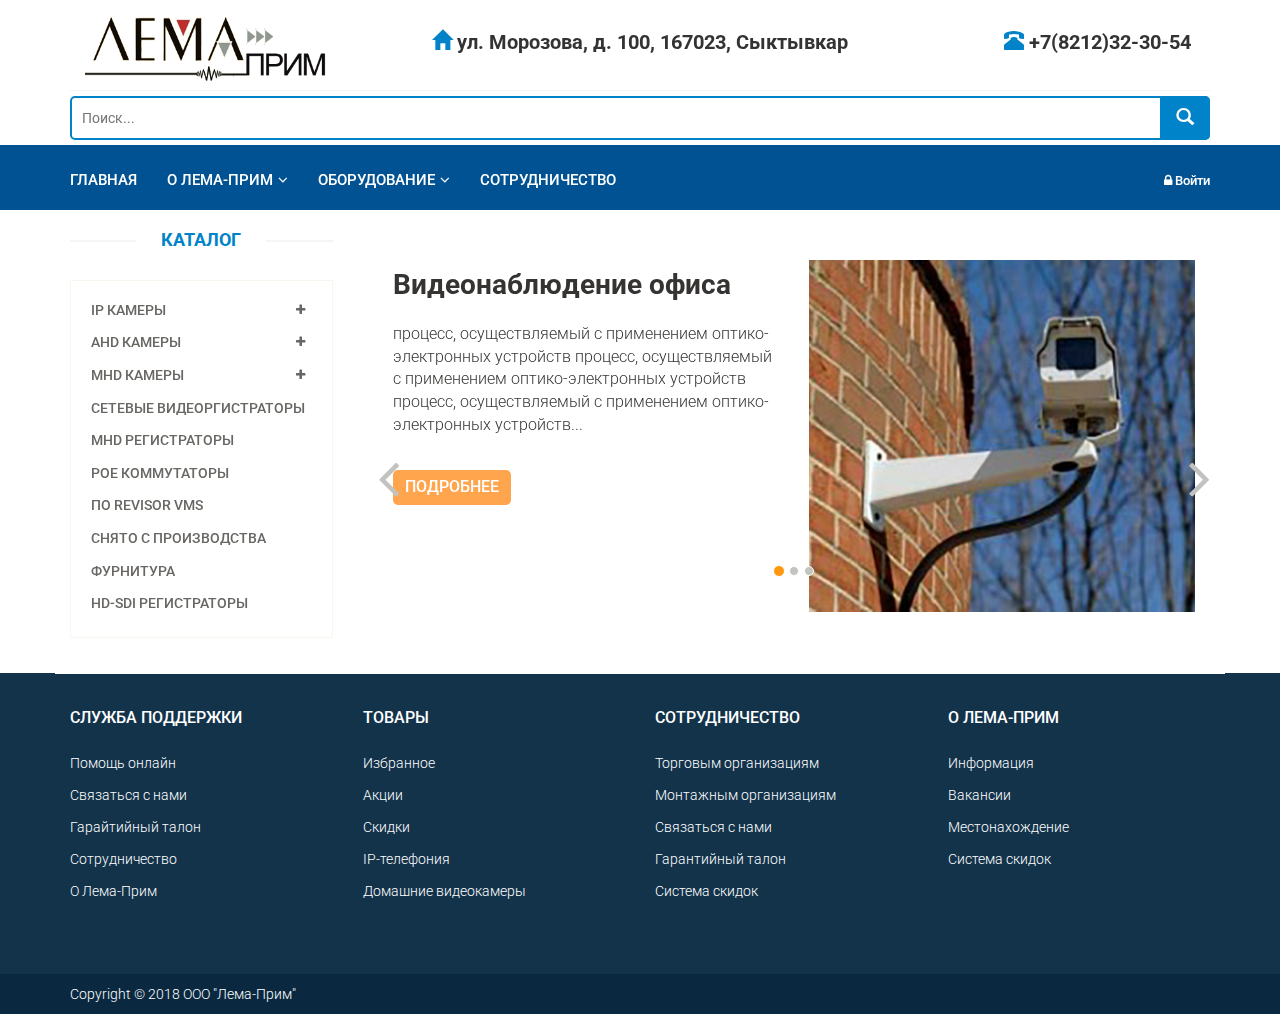
<file: index.html>
<!DOCTYPE html>
<html lang="ru">
<head>
    <meta charset="utf-8">
    <meta name="viewport" content="width=device-width, initial-scale=1.0">
    <meta name="description" content="">
    <meta name="author" content="">
    <title>Главная | ООО "Лема-Прим"</title>
    <link href="css/bootstrap.min.css" rel="stylesheet">
    <link href="css/font-awesome.min.css" rel="stylesheet">
    <link href="css/prettyPhoto.css" rel="stylesheet">
    <link href="css/price-range.css" rel="stylesheet">
    <link href="css/animate.css" rel="stylesheet">
	<link href="css/main.css" rel="stylesheet">
	<link href="css/responsive.css" rel="stylesheet">
	<link href="css/css.css" rel="stylesheet">
    <!--[if lt IE 9]>
    <script src="js/html5shiv.js"></script>
    <script src="js/respond.min.js"></script>
    <![endif]-->       
    <link rel="shortcut icon" href="images/ico/favicon.ico">

</head><!--/head-->

<body>
	<header id="header"><!--header-->

		
		<div class="header-middle"><!--header-middle-->
			<div class="container">
				<div class="row">
					<div class="col-sm-12 col-md-3 col-lg-3 col-xs-12">
							<div class="logo outer">
								<div class="inner">
									<div class="block">
										<a href="index.html"><img src="images/img/obraz4.png" class="image" alt="" /></a>
									</div>
							</div>
						</div>
					</div>
						<div class="col-sm-7 col-md-5 col-lg-6 col-xs-12">
							<div class="center_text_header">
								<div class="outer">
									<div class="inner header_text_address">
										<p><span class="glyphicon glyphicon-home glyphicon-color"></span>
											 ул. Морозова, д. 100, 167023, Сыктывкар
										</p>
									</div>
								</div>
							</div>
						</div>
					<div class="col-sm-5 col-md-4 col-lg-3 col-xs-12">
						<div class="right_text_header">
							<div class="outer">
								<div class="inner header_phone">

									<p><span class="glyphicon glyphicon-phone-alt glyphicon-color"></span> +7(8212)32-30-54</p>

								</div>
							</div>
						</div>
					</div>
			</div>
			</div>
		</div><!--/header-middle-->
		<!-- Поиск-->
		<div class="header-bottom-searh">
			<div class="container">
				<div class="row">

					<div class="col-lg-12">
						<form class="searh_form">
							<input type="text" placeholder="Поиск..." class="searh_input">
							<button type="submit" class="searh_button  btn-lg">
                                <span class="glyphicon glyphicon-search glyphicon-color-search"></span>
                            </button>
						</form>
					</div>
				</div>
			</div>
		</div>
		<!-- Конец Поиска-->

        <div class="header-bottom"><!--header-bottom-->
            <div class="container">
                <div class="row">
                    <div class="col-sm-11  col-xs-11">

                        <div class="navbar-header ">
                            <button type="button" class="navbar-toggle" data-toggle="collapse" data-target=".navbar-collapse">
                                <span class="sr-only">Toggle navigation</span>
                                <span class="icon-bar"></span>
                                <span class="icon-bar"></span>
                                <span class="icon-bar"></span>
                            </button>
                        </div>
                        <div class="mainmenu pull-left">
                            <ul class="nav navbar-nav collapse navbar-collapse">
                                <li><a href="index.html">Главная</a></li>
                                <li class="dropdown"><a href="index.html">О Лема-Прим<i class="fa fa-angle-down"></i></a>
                                    <ul role="menu" class="sub-menu">
                                        <li><a href="#">Новости</a></li>
                                        <li><a href="#">Рассылка</a></li>
                                        <li><a href="#">Контакты</a></li>
                                        <li><a href="#">Вакансии</a></li>
                                    </ul>
                                </li>
                                <li class="dropdown"><a href="index.html">Оборудование<i class="fa fa-angle-down"></i></a>
                                    <ul role="menu" class="sub-menu">
                                        <li><a href="index.html">Видеонаблюдение</a></li>
                                    </ul>
                                </li>
                                <li><a href="index.html">Сотрудничество</a>
                                </li>

                            </ul>
                        </div>

                    </div>
                    <div class="col-sm-1 col-xs-1">


                        <div class="pull-right lock">
                            <a href="#"><i class="fa fa-lock"></i> Войти</a>
                        </div>

                        </div>
                    </div>
                </div>
            </div>
        </div><!--/header-bottom-->

		<!--/header-bottom-->

	</header><!--/header-->
	

	
	<section>
		<div class="content-bottom">
		<div class="container">
			<div class="row">
                <div class="container">
                    <div class="row">
                <div class="col-lg-12"><h2></h2></div>
                    </div>
                </div>
				<div class="col-sm-3">
					<div class="left-sidebar">
						<h2>Каталог</h2>
						<div class="panel-group category-products" id="accordian"><!--category-productsr-->
							<div class="panel panel-default">
								<div class="panel-heading">
									<h4 class="panel-title">
										<a data-toggle="collapse" data-parent="#accordian" href="#sportswear">
											<span class="badge pull-right"><i class="fa fa-plus"></i></span>
											IP камеры
										</a>
									</h4>
								</div>
								<div id="sportswear" class="panel-collapse collapse">
									<div class="panel-body">
										<ul>
											<li><a href="#">IP-камеры 1,3MP</a></li>
											<li><a href="#">IP-камеры 2MP </a></li>
											<li><a href="#">IP-камеры 4MP </a></li>
										</ul>
									</div>
								</div>
							</div>
							<div class="panel panel-default">
								<div class="panel-heading">
									<h4 class="panel-title">
										<a data-toggle="collapse" data-parent="#accordian" href="#mens">
											<span class="badge pull-right"><i class="fa fa-plus"></i></span>
											AHD камеры
										</a>
									</h4>
								</div>
								<div id="mens" class="panel-collapse collapse">
									<div class="panel-body">
										<ul>
											<li><a href="#">Full HD 1080P</a></li>
											<li><a href="#">5 Мп</a></li>
                                        </ul>
									</div>
								</div>
							</div>

							<div class="panel panel-default">
								<div class="panel-heading">
									<h4 class="panel-title">
										<a data-toggle="collapse" data-parent="#accordian" href="#womens">
											<span class="badge pull-right"><i class="fa fa-plus"></i></span>
											MHD камеры
										</a>
									</h4>
								</div>
								<div id="womens" class="panel-collapse collapse">
									<div class="panel-body">
										<ul>
											<li><a href="#">MHD 1080P</a></li>
											<li><a href="#">Технология MHD</a></li>
											<li><a href="#">MHD 5 Мп</a></li>
										</ul>
									</div>
								</div>
							</div>
							<div class="panel panel-default">
								<div class="panel-heading">
									<h4 class="panel-title"><a href="#">Сетевые видеоргистраторы</a></h4>
								</div>
							</div>
							<div class="panel panel-default">
								<div class="panel-heading">
									<h4 class="panel-title"><a href="#">MHD регистраторы</a></h4>
								</div>
							</div>
							<div class="panel panel-default">
								<div class="panel-heading">
									<h4 class="panel-title"><a href="#">PoE коммутаторы</a></h4>
								</div>
							</div>
							<div class="panel panel-default">
								<div class="panel-heading">
									<h4 class="panel-title"><a href="#">ПО Revisor VMS</a></h4>
								</div>
							</div>
							<div class="panel panel-default">
								<div class="panel-heading">
									<h4 class="panel-title"><a href="#">Снято с производства</a></h4>
								</div>
							</div>
							<div class="panel panel-default">
								<div class="panel-heading">
									<h4 class="panel-title"><a href="#">Фурнитура</a></h4>
								</div>
							</div>
							<div class="panel panel-default">
								<div class="panel-heading">
									<h4 class="panel-title"><a href="#">HD-SDI регистраторы</a></h4>
								</div>
							</div>
						</div><!--/category-products-->






					</div>
				</div>

				<div class="col-sm-9 padding-right">
					<div class="features_items"><!--features_items-->
						<h2 class="title text-center"></h2>
						<section id="slider"><!--slider-->

									<div class="col-sm-12">
										<div id="slider-carousel" class="carousel slide" data-ride="carousel">
											<ol class="carousel-indicators">
												<li data-target="#slider-carousel" data-slide-to="0" class="active"></li>
												<li data-target="#slider-carousel" data-slide-to="1"></li>
												<li data-target="#slider-carousel" data-slide-to="2"></li>
											</ol>

											<div class="carousel-inner">
												<div class="item active">
													<div class="col-sm-6">

														<h2>Видеонаблюдение офиса</h2>
														<p>процесс, осуществляемый с применением оптико-электронных устройств процесс, осуществляемый с применением оптико-электронных устройств процесс, осуществляемый с применением оптико-электронных устройств... </p>
														<button type="button" class="btn btn-default get">ПОДРОБНЕЕ</button>
													</div>
													<div class="col-sm-6">
														<img src="images/img/pic1.jpg" class="girl img-responsive" alt="" />

													</div>
												</div>
												<div class="item">
													<div class="col-sm-6">

														<h2>100% гарантия качества</h2>
														<p>процесс, осуществляемый с применением оптико-электронных устройств... </p>
														<button type="button" class="btn btn-default get">ПОДРОБНЕЕ</button>
													</div>
													<div class="col-sm-6">
														<img src="images/img/pic2.jpg" class="girl img-responsive" alt="" />

													</div>
												</div>

												<div class="item">
													<div class="col-sm-6">

														<h2>Лучшие системы</h2>
														<p>процесс, осуществляемый с применением оптико-электронных устройств...</p>
														<button type="button" class="btn btn-default get">ПОДРОБНЕЕ</button>
													</div>
													<div class="col-sm-6">
														<img src="images/img/pic3.jpg" class="girl img-responsive" alt="" />

													</div>
												</div>

											</div>

											<a href="#slider-carousel" class="left control-carousel hidden-xs" data-slide="prev">
												<i class="fa fa-angle-left"></i>
											</a>
											<a href="#slider-carousel" class="right control-carousel hidden-xs" data-slide="next">
												<i class="fa fa-angle-right"></i>
											</a>
										</div>

									</div>

						</section><!--/slider-->

					</div><!--features_items-->



				</div>

			</div>
		</div>
		</div>
	</section>


	<footer id="footer"><!--Footer-->

		
		<div class="footer-widget">
			<div class="container">
				<div class="row">
					<div class="col-sm-3 col-lg-3">
						<div class="single-widget">
							<h2>Служба поддержки</h2>
							<ul class="nav nav-pills nav-stacked">
								<li><a href="#">Помощь онлайн</a></li>
								<li><a href="#">Связаться с нами</a></li>
								<li><a href="#">Гарайтийный талон</a></li>
								<li><a href="#">Сотрудничество</a></li>
								<li><a href="#">О Лема-Прим</a></li>
							</ul>
						</div>
					</div>
					<div class="col-sm-3 col-lg-3">
						<div class="single-widget">
							<h2>Товары</h2>
							<ul class="nav nav-pills nav-stacked">
								<li><a href="#">Избранное</a></li>
								<li><a href="#">Акции</a></li>
								<li><a href="#">Скидки</a></li>
								<li><a href="#">IP-телефония</a></li>
								<li><a href="#">Домашние видеокамеры</a></li>
							</ul>
						</div>
					</div>
					<div class="col-sm-3 col-lg-3">
						<div class="single-widget">
							<h2>Сотрудничество</h2>
							<ul class="nav nav-pills nav-stacked">
								<li><a href="#">Торговым организациям</a></li>
								<li><a href="#">Монтажным организациям</a></li>
								<li><a href="#">Связаться с нами</a></li>
								<li><a href="#">Гарантийный талон</a></li>
								<li><a href="#">Система скидок</a></li>
							</ul>
						</div>
					</div>
					<div class="col-sm-3 col-lg-3">
						<div class="single-widget">
							<h2>О Лема-Прим</h2>
							<ul class="nav nav-pills nav-stacked">
								<li><a href="#">Информация</a></li>
								<li><a href="#">Вакансии</a></li>
								<li><a href="#">Местонахождение</a></li>
								<li><a href="#">Система скидок</a></li>

							</ul>
						</div>
					</div>

					
				</div>
			</div>
		</div>
		
		<div class="footer-bottom">
			<div class="container">
				<div class="row">
					<p class="pull-left">Copyright © 2018 ООО "Лема-Прим"</p>

				</div>
			</div>
		</div>
		
	</footer><!--/Footer-->
	

  
    <script src="js/jquery.js"></script>
	<script src="js/bootstrap.min.js"></script>
	<script src="js/jquery.scrollUp.min.js"></script>
	<script src="js/price-range.js"></script>
    <script src="js/jquery.prettyPhoto.js"></script>
    <script src="js/main.js"></script>
</body>
</html>
</file>
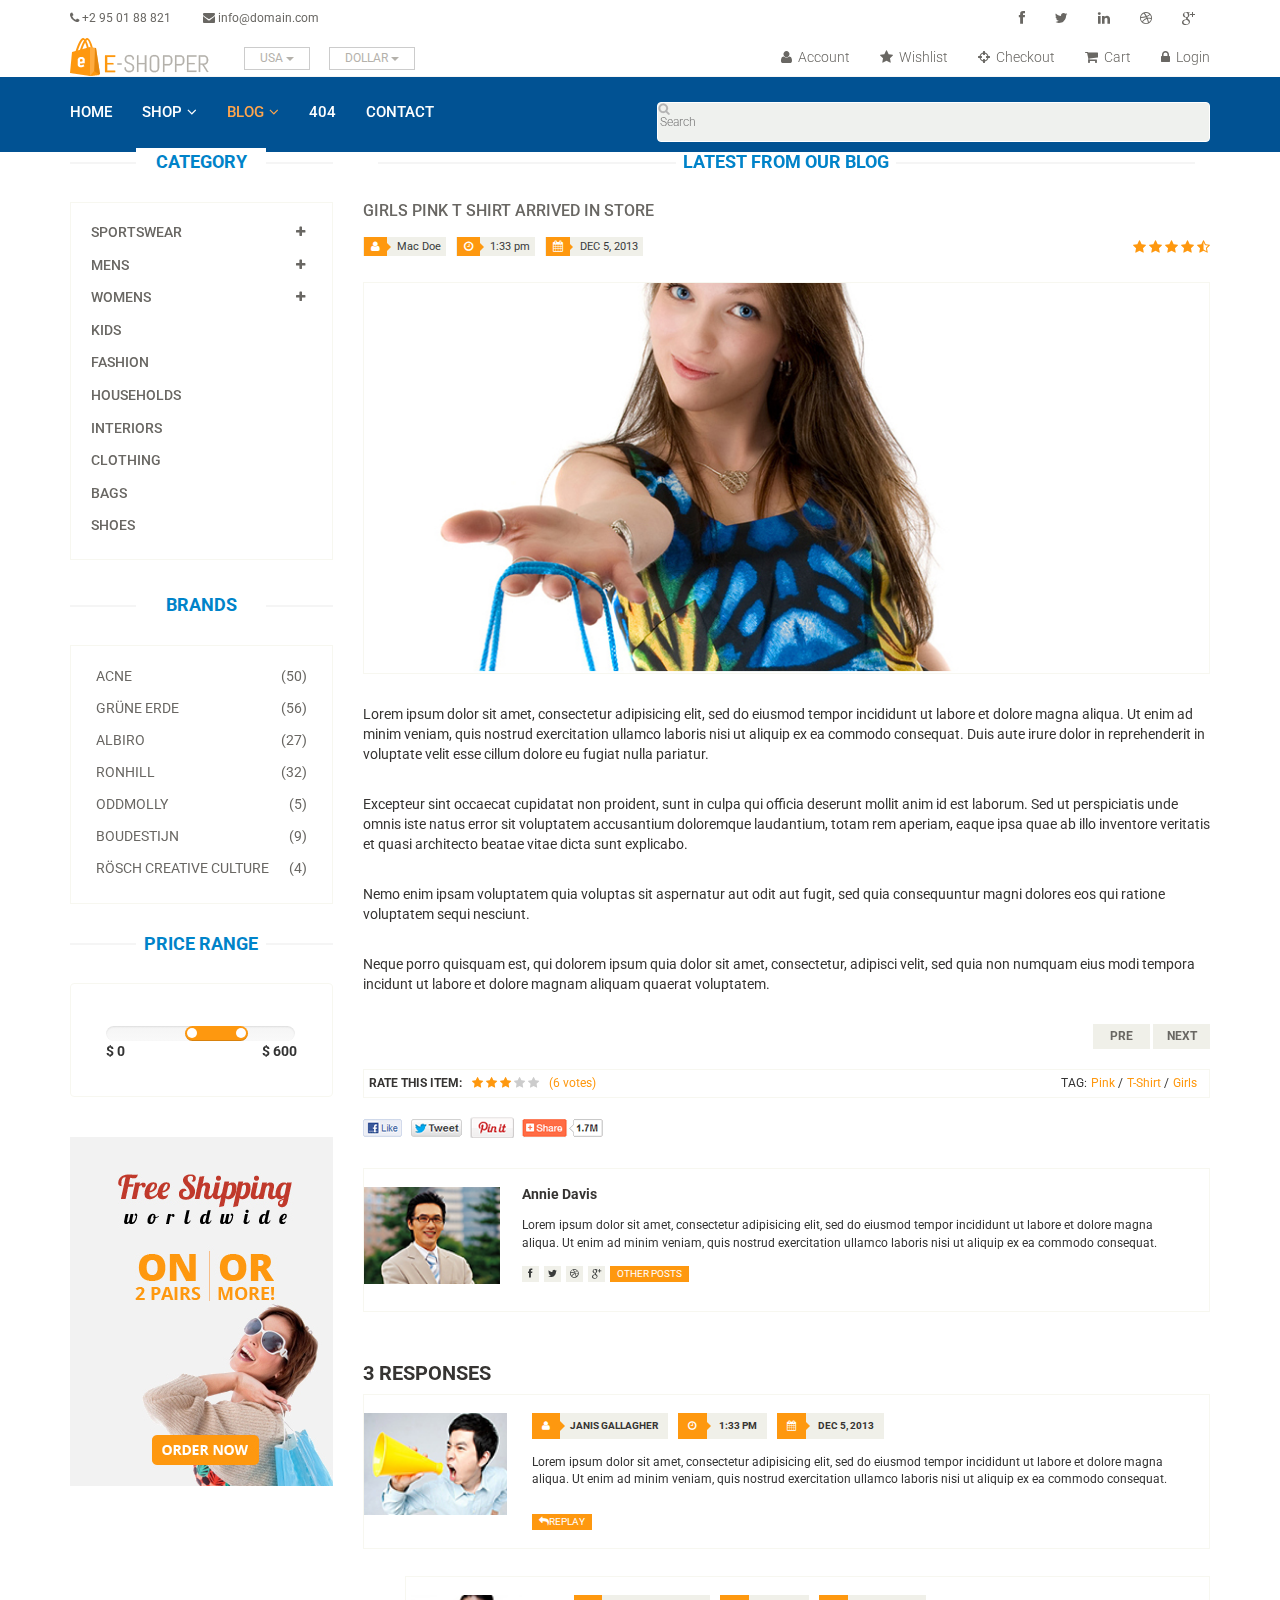
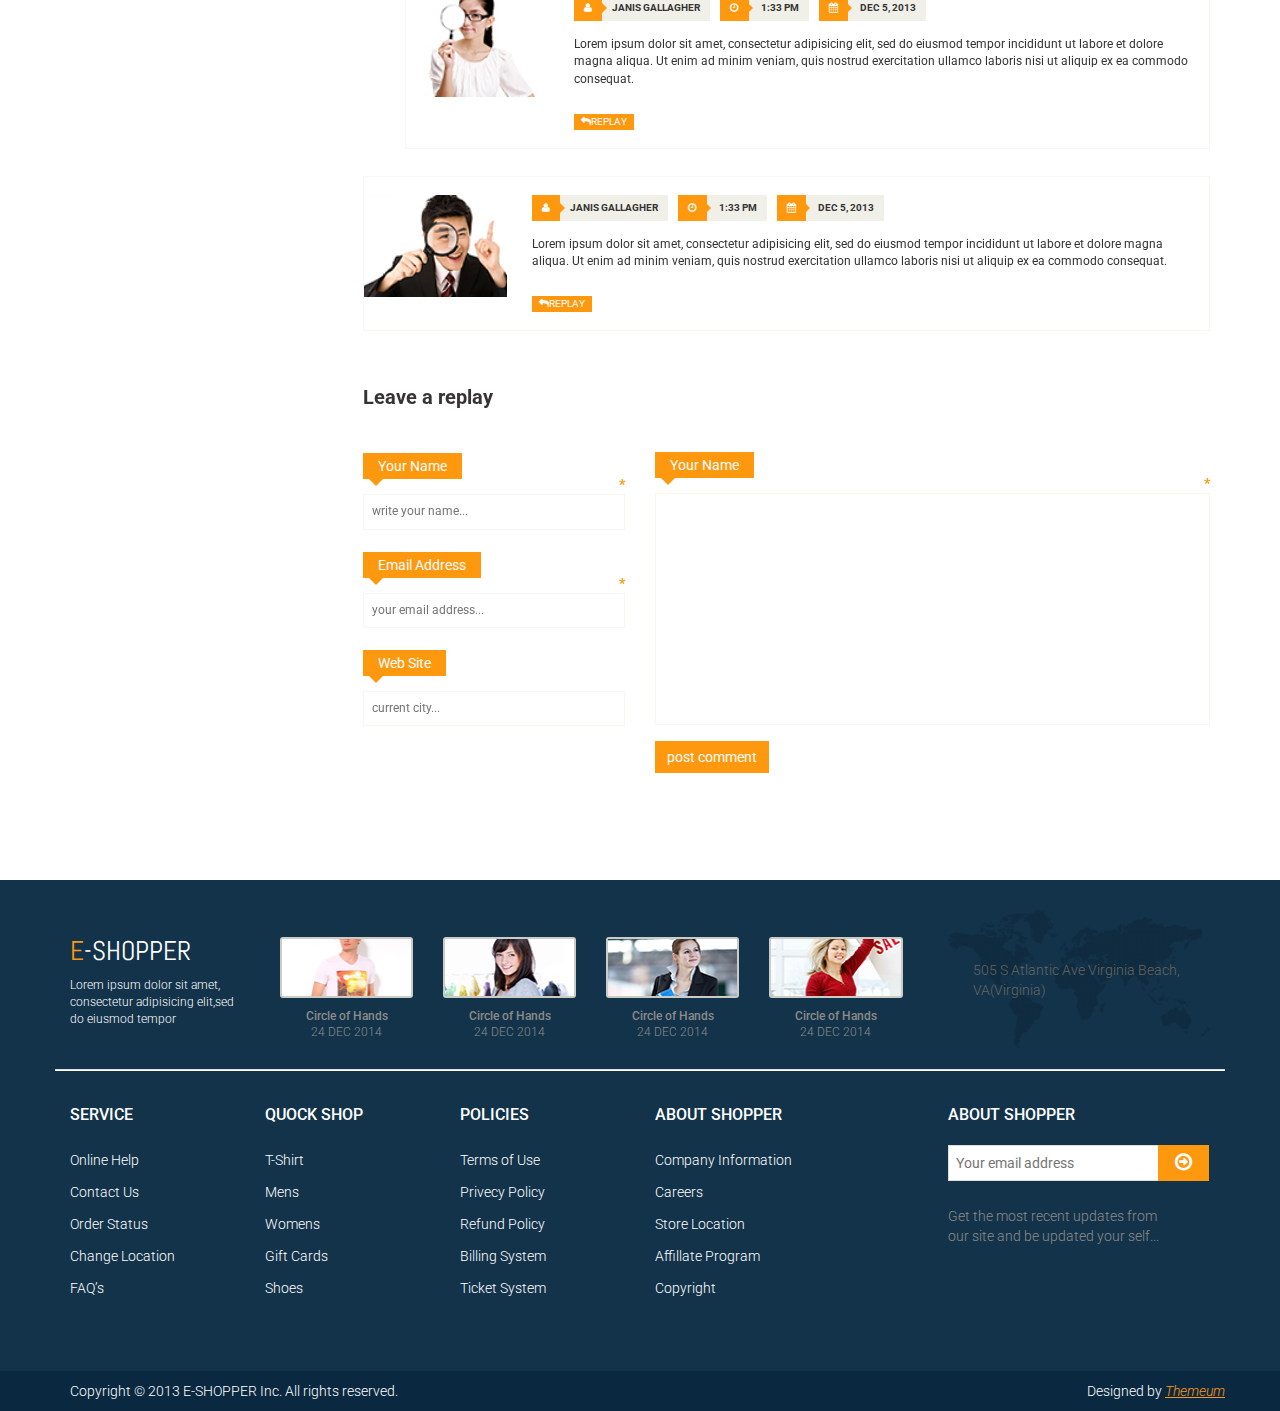
<file: blog-single.html>
<!DOCTYPE html>
<html lang="en">
<head>
    <meta charset="utf-8">
    <meta name="viewport" content="width=device-width, initial-scale=1.0">
    <meta name="description" content="">
    <meta name="author" content="">
    <title>Blog Single | E-Shopper</title>
    <link href="css/bootstrap.min.css" rel="stylesheet">
    <link href="css/font-awesome.min.css" rel="stylesheet">
    <link href="css/prettyPhoto.css" rel="stylesheet">
    <link href="css/price-range.css" rel="stylesheet">
    <link href="css/animate.css" rel="stylesheet">
	<link href="css/main.css" rel="stylesheet">
	<link href="css/responsive.css" rel="stylesheet">
    <!--[if lt IE 9]>
    <script src="js/html5shiv.js"></script>
    <script src="js/respond.min.js"></script>
    <![endif]-->       
    <link rel="shortcut icon" href="images/ico/favicon.ico">
    <link rel="apple-touch-icon-precomposed" sizes="144x144" href="images/ico/apple-touch-icon-144-precomposed.png">
    <link rel="apple-touch-icon-precomposed" sizes="114x114" href="images/ico/apple-touch-icon-114-precomposed.png">
    <link rel="apple-touch-icon-precomposed" sizes="72x72" href="images/ico/apple-touch-icon-72-precomposed.png">
    <link rel="apple-touch-icon-precomposed" href="images/ico/apple-touch-icon-57-precomposed.png">
</head><!--/head-->

<body>
	<header id="header"><!--header-->
		<div class="header_top"><!--header_top-->
			<div class="container">
				<div class="row">
					<div class="col-sm-6">
						<div class="contactinfo">
							<ul class="nav nav-pills">
								<li><a href=""><i class="fa fa-phone"></i> +2 95 01 88 821</a></li>
								<li><a href=""><i class="fa fa-envelope"></i> info@domain.com</a></li>
							</ul>
						</div>
					</div>
					<div class="col-sm-6">
						<div class="social-icons pull-right">
							<ul class="nav navbar-nav">
								<li><a href=""><i class="fa fa-facebook"></i></a></li>
								<li><a href=""><i class="fa fa-twitter"></i></a></li>
								<li><a href=""><i class="fa fa-linkedin"></i></a></li>
								<li><a href=""><i class="fa fa-dribbble"></i></a></li>
								<li><a href=""><i class="fa fa-google-plus"></i></a></li>
							</ul>
						</div>
					</div>
				</div>
			</div>
		</div><!--/header_top-->
		
		<div class="header-middle"><!--header-middle-->
			<div class="container">
				<div class="row">
					<div class="col-sm-4">
						<div class="logo pull-left">
							<a href="index6.html"><img src="images/home/logo.png" alt="" /></a>
						</div>
						<div class="btn-group pull-right">
							<div class="btn-group">
								<button type="button" class="btn btn-default dropdown-toggle usa" data-toggle="dropdown">
									USA
									<span class="caret"></span>
								</button>
								<ul class="dropdown-menu">
									<li><a href="">Canada</a></li>
									<li><a href="">UK</a></li>
								</ul>
							</div>
							
							<div class="btn-group">
								<button type="button" class="btn btn-default dropdown-toggle usa" data-toggle="dropdown">
									DOLLAR
									<span class="caret"></span>
								</button>
								<ul class="dropdown-menu">
									<li><a href="">Canadian Dollar</a></li>
									<li><a href="">Pound</a></li>
								</ul>
							</div>
						</div>
					</div>
					<div class="col-sm-8">
						<div class="shop-menu pull-right">
							<ul class="nav navbar-nav">
								<li><a href=""><i class="fa fa-user"></i> Account</a></li>
								<li><a href=""><i class="fa fa-star"></i> Wishlist</a></li>
								<li><a href="checkout.html"><i class="fa fa-crosshairs"></i> Checkout</a></li>
								<li><a href="cart.html"><i class="fa fa-shopping-cart"></i> Cart</a></li>
								<li><a href="login.html"><i class="fa fa-lock"></i> Login</a></li>
							</ul>
						</div>
					</div>
				</div>
			</div>
		</div><!--/header-middle-->
	
		<div class="header-bottom"><!--header-bottom-->
			<div class="container">
				<div class="row">
					<div class="col-sm-9">
						<div class="navbar-header">
							<button type="button" class="navbar-toggle" data-toggle="collapse" data-target=".navbar-collapse">
								<span class="sr-only">Toggle navigation</span>
								<span class="icon-bar"></span>
								<span class="icon-bar"></span>
								<span class="icon-bar"></span>
							</button>
						</div>
						<div class="mainmenu pull-left">
							<ul class="nav navbar-nav collapse navbar-collapse">
								<li><a href="index6.html">Home</a></li>
								<li class="dropdown"><a href="#">Shop<i class="fa fa-angle-down"></i></a>
                                    <ul role="menu" class="sub-menu">
                                        <li><a href="shop.html">Products</a></li>
										<li><a href="product-details.html">Product Details</a></li> 
										<li><a href="checkout.html">Checkout</a></li> 
										<li><a href="cart.html">Cart</a></li> 
										<li><a href="login.html">Login</a></li> 
                                    </ul>
                                </li> 
								<li class="dropdown"><a href="#" class="active">Blog<i class="fa fa-angle-down"></i></a>
                                    <ul role="menu" class="sub-menu">
                                        <li><a href="blog.html">Blog List</a></li>
										<li><a href="blog-single.html" class="active">Blog Single</a></li>
                                    </ul>
                                </li> 
								<li><a href="404.html">404</a></li>
								<li><a href="contact-us.html">Contact</a></li>
							</ul>
						</div>
					</div>
					<div class="col-sm-3">
						<div class="search_box pull-right">
							<input type="text" placeholder="Search"/>
						</div>
					</div>
				</div>
			</div>
		</div><!--/header-bottom-->
	</header><!--/header-->
	
	<section>
		<div class="container">
			<div class="row">
				<div class="col-sm-3">
					<div class="left-sidebar">
						<h2>Category</h2>
						<div class="panel-group category-products" id="accordian"><!--category-productsr-->
							<div class="panel panel-default">
								<div class="panel-heading">
									<h4 class="panel-title">
										<a data-toggle="collapse" data-parent="#accordian" href="#sportswear">
											<span class="badge pull-right"><i class="fa fa-plus"></i></span>
											Sportswear
										</a>
									</h4>
								</div>
								<div id="sportswear" class="panel-collapse collapse">
									<div class="panel-body">
										<ul>
											<li><a href="">Nike </a></li>
											<li><a href="">Under Armour </a></li>
											<li><a href="">Adidas </a></li>
											<li><a href="">Puma</a></li>
											<li><a href="">ASICS </a></li>
										</ul>
									</div>
								</div>
							</div>
							<div class="panel panel-default">
								<div class="panel-heading">
									<h4 class="panel-title">
										<a data-toggle="collapse" data-parent="#accordian" href="#mens">
											<span class="badge pull-right"><i class="fa fa-plus"></i></span>
											Mens
										</a>
									</h4>
								</div>
								<div id="mens" class="panel-collapse collapse">
									<div class="panel-body">
										<ul>
											<li><a href="">Fendi</a></li>
											<li><a href="">Guess</a></li>
											<li><a href="">Valentino</a></li>
											<li><a href="">Dior</a></li>
											<li><a href="">Versace</a></li>
											<li><a href="">Armani</a></li>
											<li><a href="">Prada</a></li>
											<li><a href="">Dolce and Gabbana</a></li>
											<li><a href="">Chanel</a></li>
											<li><a href="">Gucci</a></li>
										</ul>
									</div>
								</div>
							</div>
							
							<div class="panel panel-default">
								<div class="panel-heading">
									<h4 class="panel-title">
										<a data-toggle="collapse" data-parent="#accordian" href="#womens">
											<span class="badge pull-right"><i class="fa fa-plus"></i></span>
											Womens
										</a>
									</h4>
								</div>
								<div id="womens" class="panel-collapse collapse">
									<div class="panel-body">
										<ul>
											<li><a href="">Fendi</a></li>
											<li><a href="">Guess</a></li>
											<li><a href="">Valentino</a></li>
											<li><a href="">Dior</a></li>
											<li><a href="">Versace</a></li>
										</ul>
									</div>
								</div>
							</div>
							<div class="panel panel-default">
								<div class="panel-heading">
									<h4 class="panel-title"><a href="#">Kids</a></h4>
								</div>
							</div>
							<div class="panel panel-default">
								<div class="panel-heading">
									<h4 class="panel-title"><a href="#">Fashion</a></h4>
								</div>
							</div>
							<div class="panel panel-default">
								<div class="panel-heading">
									<h4 class="panel-title"><a href="#">Households</a></h4>
								</div>
							</div>
							<div class="panel panel-default">
								<div class="panel-heading">
									<h4 class="panel-title"><a href="#">Interiors</a></h4>
								</div>
							</div>
							<div class="panel panel-default">
								<div class="panel-heading">
									<h4 class="panel-title"><a href="#">Clothing</a></h4>
								</div>
							</div>
							<div class="panel panel-default">
								<div class="panel-heading">
									<h4 class="panel-title"><a href="#">Bags</a></h4>
								</div>
							</div>
							<div class="panel panel-default">
								<div class="panel-heading">
									<h4 class="panel-title"><a href="#">Shoes</a></h4>
								</div>
							</div>
						</div><!--/category-products-->
					
						<div class="brands_products"><!--brands_products-->
							<h2>Brands</h2>
							<div class="brands-name">
								<ul class="nav nav-pills nav-stacked">
									<li><a href=""> <span class="pull-right">(50)</span>Acne</a></li>
									<li><a href=""> <span class="pull-right">(56)</span>Grüne Erde</a></li>
									<li><a href=""> <span class="pull-right">(27)</span>Albiro</a></li>
									<li><a href=""> <span class="pull-right">(32)</span>Ronhill</a></li>
									<li><a href=""> <span class="pull-right">(5)</span>Oddmolly</a></li>
									<li><a href=""> <span class="pull-right">(9)</span>Boudestijn</a></li>
									<li><a href=""> <span class="pull-right">(4)</span>Rösch creative culture</a></li>
								</ul>
							</div>
						</div><!--/brands_products-->
						
						<div class="price-range"><!--price-range-->
							<h2>Price Range</h2>
							<div class="well">
								 <input type="text" class="span2" value="" data-slider-min="0" data-slider-max="600" data-slider-step="5" data-slider-value="[250,450]" id="sl2" ><br />
								 <b>$ 0</b> <b class="pull-right">$ 600</b>
							</div>
						</div><!--/price-range-->
						
						<div class="shipping text-center"><!--shipping-->
							<img src="images/home/shipping.jpg" alt="" />
						</div><!--/shipping-->
					</div>
				</div>
				<div class="col-sm-9">
					<div class="blog-post-area">
						<h2 class="title text-center">Latest From our Blog</h2>
						<div class="single-blog-post">
							<h3>Girls Pink T Shirt arrived in store</h3>
							<div class="post-meta">
								<ul>
									<li><i class="fa fa-user"></i> Mac Doe</li>
									<li><i class="fa fa-clock-o"></i> 1:33 pm</li>
									<li><i class="fa fa-calendar"></i> DEC 5, 2013</li>
								</ul>
								<span>
									<i class="fa fa-star"></i>
									<i class="fa fa-star"></i>
									<i class="fa fa-star"></i>
									<i class="fa fa-star"></i>
									<i class="fa fa-star-half-o"></i>
								</span>
							</div>
							<a href="">
								<img src="images/blog/blog-one.jpg" alt="">
							</a>
							<p>
								Lorem ipsum dolor sit amet, consectetur adipisicing elit, sed do eiusmod tempor incididunt ut labore et dolore magna aliqua. Ut enim ad minim veniam, quis nostrud exercitation ullamco laboris nisi ut aliquip ex ea commodo consequat. Duis aute irure dolor in reprehenderit in voluptate velit esse cillum dolore eu fugiat nulla pariatur.</p> <br>

							<p>
								Excepteur sint occaecat cupidatat non proident, sunt in culpa qui officia deserunt mollit anim id est laborum. Sed ut perspiciatis unde omnis iste natus error sit voluptatem accusantium doloremque laudantium, totam rem aperiam, eaque ipsa quae ab illo inventore veritatis et quasi architecto beatae vitae dicta sunt explicabo.</p> <br>

							<p>
								Nemo enim ipsam voluptatem quia voluptas sit aspernatur aut odit aut fugit, sed quia consequuntur magni dolores eos qui ratione voluptatem sequi nesciunt.</p> <br>

							<p>
								Neque porro quisquam est, qui dolorem ipsum quia dolor sit amet, consectetur, adipisci velit, sed quia non numquam eius modi tempora incidunt ut labore et dolore magnam aliquam quaerat voluptatem.
							</p>
							<div class="pager-area">
								<ul class="pager pull-right">
									<li><a href="#">Pre</a></li>
									<li><a href="#">Next</a></li>
								</ul>
							</div>
						</div>
					</div><!--/blog-post-area-->

					<div class="rating-area">
						<ul class="ratings">
							<li class="rate-this">Rate this item:</li>
							<li>
								<i class="fa fa-star color"></i>
								<i class="fa fa-star color"></i>
								<i class="fa fa-star color"></i>
								<i class="fa fa-star"></i>
								<i class="fa fa-star"></i>
							</li>
							<li class="color">(6 votes)</li>
						</ul>
						<ul class="tag">
							<li>TAG:</li>
							<li><a class="color" href="">Pink <span>/</span></a></li>
							<li><a class="color" href="">T-Shirt <span>/</span></a></li>
							<li><a class="color" href="">Girls</a></li>
						</ul>
					</div><!--/rating-area-->

					<div class="socials-share">
						<a href=""><img src="images/blog/socials.png" alt=""></a>
					</div><!--/socials-share-->

					<div class="media commnets">
						<a class="pull-left" href="#">
							<img class="media-object" src="images/blog/man-one.jpg" alt="">
						</a>
						<div class="media-body">
							<h4 class="media-heading">Annie Davis</h4>
							<p>Lorem ipsum dolor sit amet, consectetur adipisicing elit, sed do eiusmod tempor incididunt ut labore et dolore magna aliqua.  Ut enim ad minim veniam, quis nostrud exercitation ullamco laboris nisi ut aliquip ex ea commodo consequat.</p>
							<div class="blog-socials">
								<ul>
									<li><a href=""><i class="fa fa-facebook"></i></a></li>
									<li><a href=""><i class="fa fa-twitter"></i></a></li>
									<li><a href=""><i class="fa fa-dribbble"></i></a></li>
									<li><a href=""><i class="fa fa-google-plus"></i></a></li>
								</ul>
								<a class="btn btn-primary" href="">Other Posts</a>
							</div>
						</div>
					</div><!--Comments-->
					<div class="response-area">
						<h2>3 RESPONSES</h2>
						<ul class="media-list">
							<li class="media">
								
								<a class="pull-left" href="#">
									<img class="media-object" src="images/blog/man-two.jpg" alt="">
								</a>
								<div class="media-body">
									<ul class="sinlge-post-meta">
										<li><i class="fa fa-user"></i>Janis Gallagher</li>
										<li><i class="fa fa-clock-o"></i> 1:33 pm</li>
										<li><i class="fa fa-calendar"></i> DEC 5, 2013</li>
									</ul>
									<p>Lorem ipsum dolor sit amet, consectetur adipisicing elit, sed do eiusmod tempor incididunt ut labore et dolore magna aliqua.  Ut enim ad minim veniam, quis nostrud exercitation ullamco laboris nisi ut aliquip ex ea commodo consequat.</p>
									<a class="btn btn-primary" href=""><i class="fa fa-reply"></i>Replay</a>
								</div>
							</li>
							<li class="media second-media">
								<a class="pull-left" href="#">
									<img class="media-object" src="images/blog/man-three.jpg" alt="">
								</a>
								<div class="media-body">
									<ul class="sinlge-post-meta">
										<li><i class="fa fa-user"></i>Janis Gallagher</li>
										<li><i class="fa fa-clock-o"></i> 1:33 pm</li>
										<li><i class="fa fa-calendar"></i> DEC 5, 2013</li>
									</ul>
									<p>Lorem ipsum dolor sit amet, consectetur adipisicing elit, sed do eiusmod tempor incididunt ut labore et dolore magna aliqua.  Ut enim ad minim veniam, quis nostrud exercitation ullamco laboris nisi ut aliquip ex ea commodo consequat.</p>
									<a class="btn btn-primary" href=""><i class="fa fa-reply"></i>Replay</a>
								</div>
							</li>
							<li class="media">
								<a class="pull-left" href="#">
									<img class="media-object" src="images/blog/man-four.jpg" alt="">
								</a>
								<div class="media-body">
									<ul class="sinlge-post-meta">
										<li><i class="fa fa-user"></i>Janis Gallagher</li>
										<li><i class="fa fa-clock-o"></i> 1:33 pm</li>
										<li><i class="fa fa-calendar"></i> DEC 5, 2013</li>
									</ul>
									<p>Lorem ipsum dolor sit amet, consectetur adipisicing elit, sed do eiusmod tempor incididunt ut labore et dolore magna aliqua.  Ut enim ad minim veniam, quis nostrud exercitation ullamco laboris nisi ut aliquip ex ea commodo consequat.</p>
									<a class="btn btn-primary" href=""><i class="fa fa-reply"></i>Replay</a>
								</div>
							</li>
						</ul>					
					</div><!--/Response-area-->
					<div class="replay-box">
						<div class="row">
							<div class="col-sm-4">
								<h2>Leave a replay</h2>
								<form>
									<div class="blank-arrow">
										<label>Your Name</label>
									</div>
									<span>*</span>
									<input type="text" placeholder="write your name...">
									<div class="blank-arrow">
										<label>Email Address</label>
									</div>
									<span>*</span>
									<input type="email" placeholder="your email address...">
									<div class="blank-arrow">
										<label>Web Site</label>
									</div>
									<input type="email" placeholder="current city...">
								</form>
							</div>
							<div class="col-sm-8">
								<div class="text-area">
									<div class="blank-arrow">
										<label>Your Name</label>
									</div>
									<span>*</span>
									<textarea name="message" rows="11"></textarea>
									<a class="btn btn-primary" href="">post comment</a>
								</div>
							</div>
						</div>
					</div><!--/Repaly Box-->
				</div>	
			</div>
		</div>
	</section>
	
	<footer id="footer"><!--Footer-->
		<div class="footer-top">
			<div class="container">
				<div class="row">
					<div class="col-sm-2">
						<div class="companyinfo">
							<h2><span>e</span>-shopper</h2>
							<p>Lorem ipsum dolor sit amet, consectetur adipisicing elit,sed do eiusmod tempor</p>
						</div>
					</div>
					<div class="col-sm-7">
						<div class="col-sm-3">
							<div class="video-gallery text-center">
								<a href="#">
									<div class="iframe-img">
										<img src="images/home/iframe1.png" alt="" />
									</div>
									<div class="overlay-icon">
										<i class="fa fa-play-circle-o"></i>
									</div>
								</a>
								<p>Circle of Hands</p>
								<h2>24 DEC 2014</h2>
							</div>
						</div>
						
						<div class="col-sm-3">
							<div class="video-gallery text-center">
								<a href="#">
									<div class="iframe-img">
										<img src="images/home/iframe2.png" alt="" />
									</div>
									<div class="overlay-icon">
										<i class="fa fa-play-circle-o"></i>
									</div>
								</a>
								<p>Circle of Hands</p>
								<h2>24 DEC 2014</h2>
							</div>
						</div>
						
						<div class="col-sm-3">
							<div class="video-gallery text-center">
								<a href="#">
									<div class="iframe-img">
										<img src="images/home/iframe3.png" alt="" />
									</div>
									<div class="overlay-icon">
										<i class="fa fa-play-circle-o"></i>
									</div>
								</a>
								<p>Circle of Hands</p>
								<h2>24 DEC 2014</h2>
							</div>
						</div>
						
						<div class="col-sm-3">
							<div class="video-gallery text-center">
								<a href="#">
									<div class="iframe-img">
										<img src="images/home/iframe4.png" alt="" />
									</div>
									<div class="overlay-icon">
										<i class="fa fa-play-circle-o"></i>
									</div>
								</a>
								<p>Circle of Hands</p>
								<h2>24 DEC 2014</h2>
							</div>
						</div>
					</div>
					<div class="col-sm-3">
						<div class="address">
							<img src="images/home/map.png" alt="" />
							<p>505 S Atlantic Ave Virginia Beach, VA(Virginia)</p>
						</div>
					</div>
				</div>
			</div>
		</div>
		
		<div class="footer-widget">
			<div class="container">
				<div class="row">
					<div class="col-sm-2">
						<div class="single-widget">
							<h2>Service</h2>
							<ul class="nav nav-pills nav-stacked">
								<li><a href="">Online Help</a></li>
								<li><a href="">Contact Us</a></li>
								<li><a href="">Order Status</a></li>
								<li><a href="">Change Location</a></li>
								<li><a href="">FAQ’s</a></li>
							</ul>
						</div>
					</div>
					<div class="col-sm-2">
						<div class="single-widget">
							<h2>Quock Shop</h2>
							<ul class="nav nav-pills nav-stacked">
								<li><a href="">T-Shirt</a></li>
								<li><a href="">Mens</a></li>
								<li><a href="">Womens</a></li>
								<li><a href="">Gift Cards</a></li>
								<li><a href="">Shoes</a></li>
							</ul>
						</div>
					</div>
					<div class="col-sm-2">
						<div class="single-widget">
							<h2>Policies</h2>
							<ul class="nav nav-pills nav-stacked">
								<li><a href="">Terms of Use</a></li>
								<li><a href="">Privecy Policy</a></li>
								<li><a href="">Refund Policy</a></li>
								<li><a href="">Billing System</a></li>
								<li><a href="">Ticket System</a></li>
							</ul>
						</div>
					</div>
					<div class="col-sm-2">
						<div class="single-widget">
							<h2>About Shopper</h2>
							<ul class="nav nav-pills nav-stacked">
								<li><a href="">Company Information</a></li>
								<li><a href="">Careers</a></li>
								<li><a href="">Store Location</a></li>
								<li><a href="">Affillate Program</a></li>
								<li><a href="">Copyright</a></li>
							</ul>
						</div>
					</div>
					<div class="col-sm-3 col-sm-offset-1">
						<div class="single-widget">
							<h2>About Shopper</h2>
							<form action="#" class="searchform">
								<input type="text" placeholder="Your email address" />
								<button type="submit" class="btn btn-default"><i class="fa fa-arrow-circle-o-right"></i></button>
								<p>Get the most recent updates from <br />our site and be updated your self...</p>
							</form>
						</div>
					</div>
					
				</div>
			</div>
		</div>
		
		<div class="footer-bottom">
			<div class="container">
				<div class="row">
					<p class="pull-left">Copyright © 2013 E-SHOPPER Inc. All rights reserved.</p>
					<p class="pull-right">Designed by <span><a target="_blank" href="http://www.themeum.com">Themeum</a></span></p>
				</div>
			</div>
		</div>
		
	</footer><!--/Footer-->
	

  
    <script src="js/jquery.js"></script>
	<script src="js/price-range.js"></script>
	<script src="js/jquery.scrollUp.min.js"></script>
	<script src="js/bootstrap.min.js"></script>
    <script src="js/jquery.prettyPhoto.js"></script>
    <script src="js/main.js"></script>
</body>
</html>
</file>
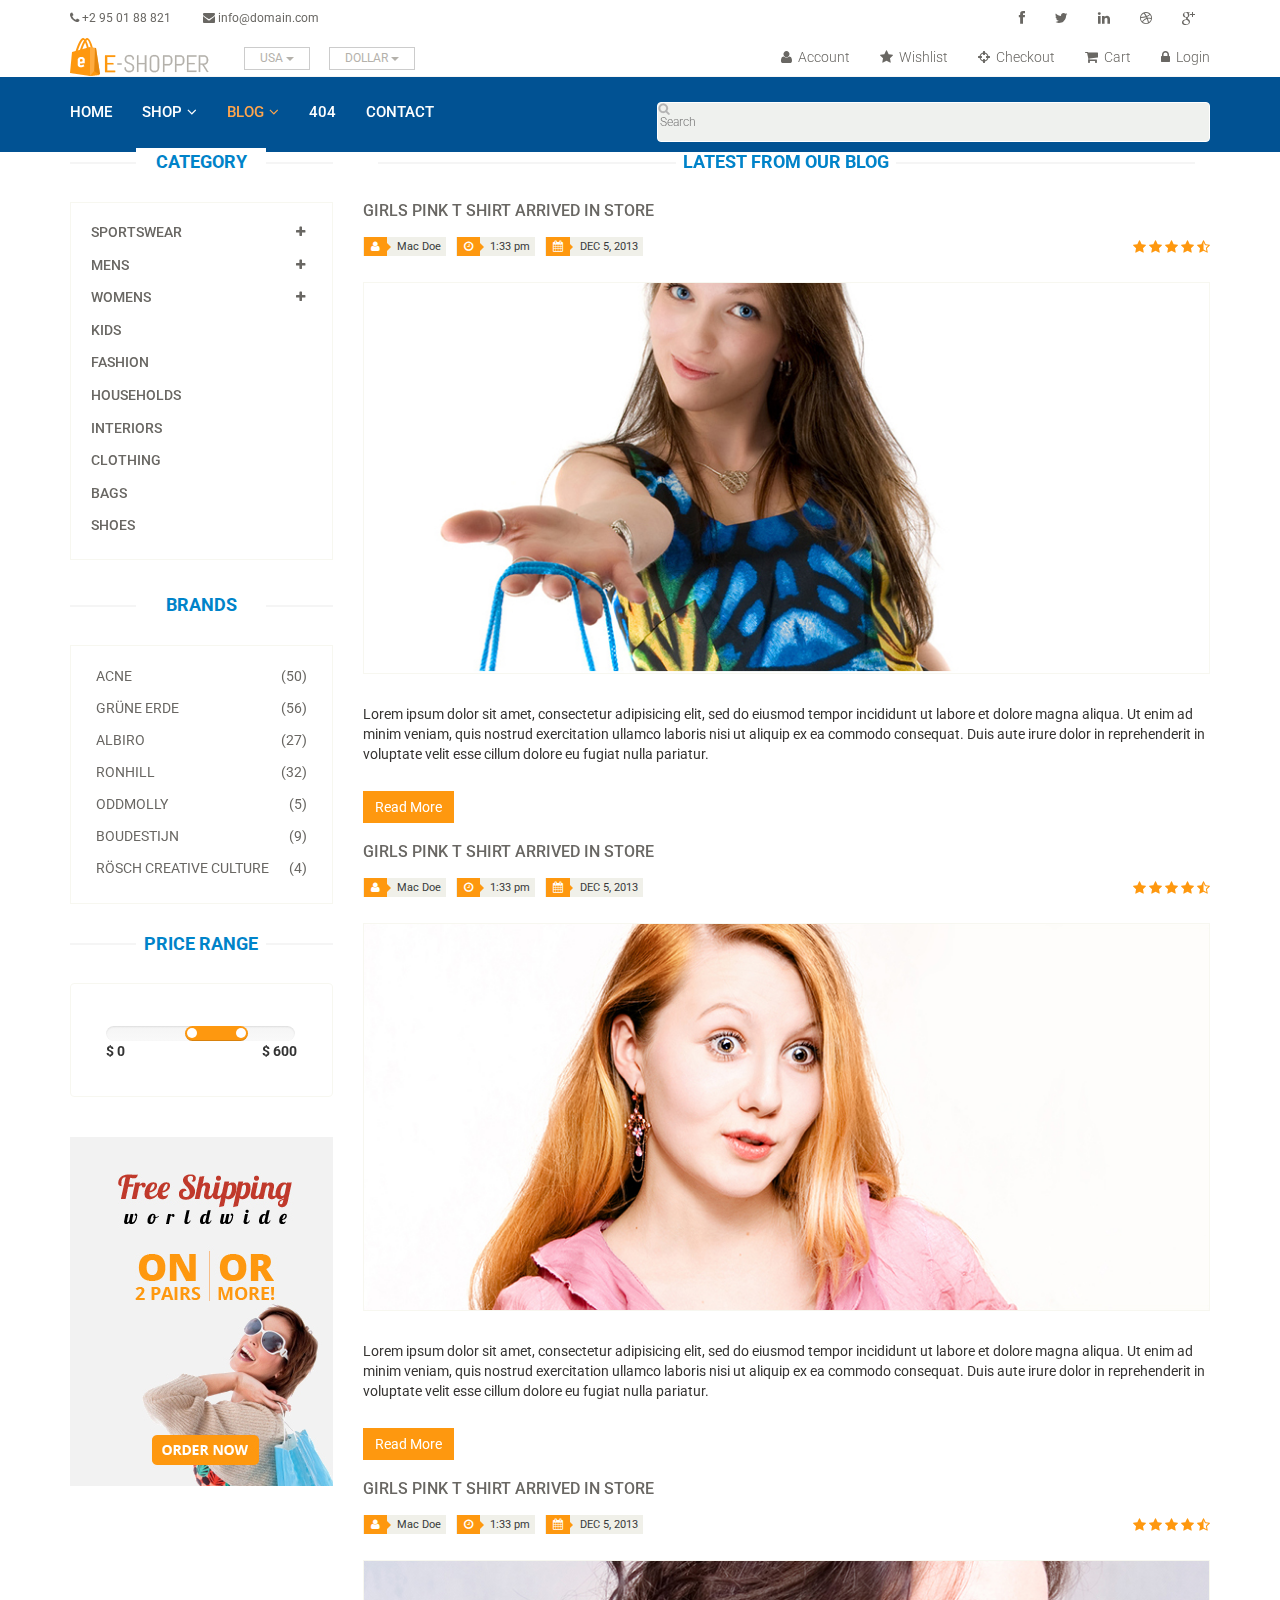
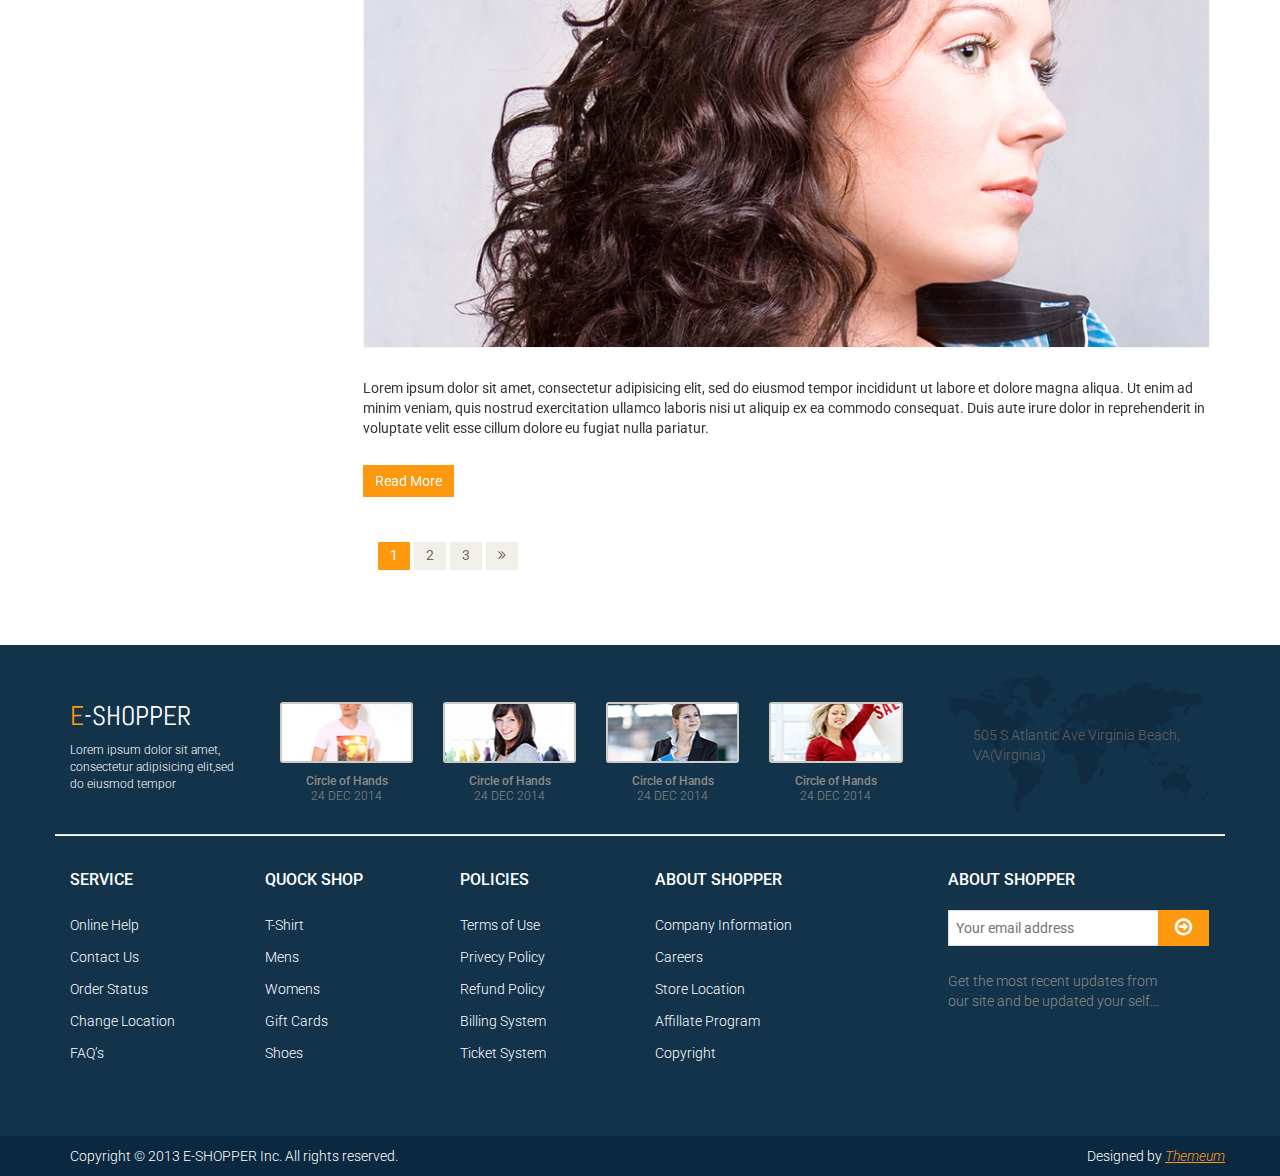
<file: blog.html>
<!DOCTYPE html>
<html lang="en">
<head>
    <meta charset="utf-8">
    <meta name="viewport" content="width=device-width, initial-scale=1.0">
    <meta name="description" content="">
    <meta name="author" content="">
    <title>Blog | E-Shopper</title>
    <link href="css/bootstrap.min.css" rel="stylesheet">
    <link href="css/font-awesome.min.css" rel="stylesheet">
    <link href="css/prettyPhoto.css" rel="stylesheet">
    <link href="css/price-range.css" rel="stylesheet">
    <link href="css/animate.css" rel="stylesheet">
	<link href="css/main.css" rel="stylesheet">
	<link href="css/responsive.css" rel="stylesheet">
    <!--[if lt IE 9]>
    <script src="js/html5shiv.js"></script>
    <script src="js/respond.min.js"></script>
    <![endif]-->       
    <link rel="shortcut icon" href="images/ico/favicon.ico">
    <link rel="apple-touch-icon-precomposed" sizes="144x144" href="images/ico/apple-touch-icon-144-precomposed.png">
    <link rel="apple-touch-icon-precomposed" sizes="114x114" href="images/ico/apple-touch-icon-114-precomposed.png">
    <link rel="apple-touch-icon-precomposed" sizes="72x72" href="images/ico/apple-touch-icon-72-precomposed.png">
    <link rel="apple-touch-icon-precomposed" href="images/ico/apple-touch-icon-57-precomposed.png">
</head><!--/head-->

<body>
	<header id="header"><!--header-->
		<div class="header_top"><!--header_top-->
			<div class="container">
				<div class="row">
					<div class="col-sm-6">
						<div class="contactinfo">
							<ul class="nav nav-pills">
								<li><a href=""><i class="fa fa-phone"></i> +2 95 01 88 821</a></li>
								<li><a href=""><i class="fa fa-envelope"></i> info@domain.com</a></li>
							</ul>
						</div>
					</div>
					<div class="col-sm-6">
						<div class="social-icons pull-right">
							<ul class="nav navbar-nav">
								<li><a href=""><i class="fa fa-facebook"></i></a></li>
								<li><a href=""><i class="fa fa-twitter"></i></a></li>
								<li><a href=""><i class="fa fa-linkedin"></i></a></li>
								<li><a href=""><i class="fa fa-dribbble"></i></a></li>
								<li><a href=""><i class="fa fa-google-plus"></i></a></li>
							</ul>
						</div>
					</div>
				</div>
			</div>
		</div><!--/header_top-->
		
		<div class="header-middle"><!--header-middle-->
			<div class="container">
				<div class="row">
					<div class="col-sm-4">
						<div class="logo pull-left">
							<a href="index6.html"><img src="images/home/logo.png" alt="" /></a>
						</div>
						<div class="btn-group pull-right">
							<div class="btn-group">
								<button type="button" class="btn btn-default dropdown-toggle usa" data-toggle="dropdown">
									USA
									<span class="caret"></span>
								</button>
								<ul class="dropdown-menu">
									<li><a href="">Canada</a></li>
									<li><a href="">UK</a></li>
								</ul>
							</div>
							
							<div class="btn-group">
								<button type="button" class="btn btn-default dropdown-toggle usa" data-toggle="dropdown">
									DOLLAR
									<span class="caret"></span>
								</button>
								<ul class="dropdown-menu">
									<li><a href="">Canadian Dollar</a></li>
									<li><a href="">Pound</a></li>
								</ul>
							</div>
						</div>
					</div>
					<div class="col-sm-8">
						<div class="shop-menu pull-right">
							<ul class="nav navbar-nav">
								<li><a href=""><i class="fa fa-user"></i> Account</a></li>
								<li><a href=""><i class="fa fa-star"></i> Wishlist</a></li>
								<li><a href="checkout.html"><i class="fa fa-crosshairs"></i> Checkout</a></li>
								<li><a href="cart.html"><i class="fa fa-shopping-cart"></i> Cart</a></li>
								<li><a href="login.html"><i class="fa fa-lock"></i> Login</a></li>
							</ul>
						</div>
					</div>
				</div>
			</div>
		</div><!--/header-middle-->
	
		<div class="header-bottom"><!--header-bottom-->
			<div class="container">
				<div class="row">
					<div class="col-sm-9">
						<div class="navbar-header">
							<button type="button" class="navbar-toggle" data-toggle="collapse" data-target=".navbar-collapse">
								<span class="sr-only">Toggle navigation</span>
								<span class="icon-bar"></span>
								<span class="icon-bar"></span>
								<span class="icon-bar"></span>
							</button>
						</div>
						<div class="mainmenu pull-left">
							<ul class="nav navbar-nav collapse navbar-collapse">
								<li><a href="index6.html">Home</a></li>
								<li class="dropdown"><a href="#">Shop<i class="fa fa-angle-down"></i></a>
                                    <ul role="menu" class="sub-menu">
                                        <li><a href="shop.html">Products</a></li>
										<li><a href="product-details.html">Product Details</a></li> 
										<li><a href="checkout.html">Checkout</a></li> 
										<li><a href="cart.html">Cart</a></li> 
										<li><a href="login.html">Login</a></li> 
                                    </ul>
                                </li> 
								<li class="dropdown"><a href="#" class="active">Blog<i class="fa fa-angle-down"></i></a>
                                    <ul role="menu" class="sub-menu">
                                        <li><a href="blog.html" class="active">Blog List</a></li>
										<li><a href="blog-single.html">Blog Single</a></li>
                                    </ul>
                                </li> 
								<li><a href="404.html">404</a></li>
								<li><a href="contact-us.html">Contact</a></li>
							</ul>
						</div>
					</div>
					<div class="col-sm-3">
						<div class="search_box pull-right">
							<input type="text" placeholder="Search"/>
						</div>
					</div>
				</div>
			</div>
		</div><!--/header-bottom-->
	</header><!--/header-->
	
	<section>
		<div class="container">
			<div class="row">
				<div class="col-sm-3">
					<div class="left-sidebar">
						<h2>Category</h2>
						<div class="panel-group category-products" id="accordian"><!--category-productsr-->
							<div class="panel panel-default">
								<div class="panel-heading">
									<h4 class="panel-title">
										<a data-toggle="collapse" data-parent="#accordian" href="#sportswear">
											<span class="badge pull-right"><i class="fa fa-plus"></i></span>
											Sportswear
										</a>
									</h4>
								</div>
								<div id="sportswear" class="panel-collapse collapse">
									<div class="panel-body">
										<ul>
											<li><a href="">Nike </a></li>
											<li><a href="">Under Armour </a></li>
											<li><a href="">Adidas </a></li>
											<li><a href="">Puma</a></li>
											<li><a href="">ASICS </a></li>
										</ul>
									</div>
								</div>
							</div>
							<div class="panel panel-default">
								<div class="panel-heading">
									<h4 class="panel-title">
										<a data-toggle="collapse" data-parent="#accordian" href="#mens">
											<span class="badge pull-right"><i class="fa fa-plus"></i></span>
											Mens
										</a>
									</h4>
								</div>
								<div id="mens" class="panel-collapse collapse">
									<div class="panel-body">
										<ul>
											<li><a href="">Fendi</a></li>
											<li><a href="">Guess</a></li>
											<li><a href="">Valentino</a></li>
											<li><a href="">Dior</a></li>
											<li><a href="">Versace</a></li>
											<li><a href="">Armani</a></li>
											<li><a href="">Prada</a></li>
											<li><a href="">Dolce and Gabbana</a></li>
											<li><a href="">Chanel</a></li>
											<li><a href="">Gucci</a></li>
										</ul>
									</div>
								</div>
							</div>
							
							<div class="panel panel-default">
								<div class="panel-heading">
									<h4 class="panel-title">
										<a data-toggle="collapse" data-parent="#accordian" href="#womens">
											<span class="badge pull-right"><i class="fa fa-plus"></i></span>
											Womens
										</a>
									</h4>
								</div>
								<div id="womens" class="panel-collapse collapse">
									<div class="panel-body">
										<ul>
											<li><a href="">Fendi</a></li>
											<li><a href="">Guess</a></li>
											<li><a href="">Valentino</a></li>
											<li><a href="">Dior</a></li>
											<li><a href="">Versace</a></li>
										</ul>
									</div>
								</div>
							</div>
							<div class="panel panel-default">
								<div class="panel-heading">
									<h4 class="panel-title"><a href="#">Kids</a></h4>
								</div>
							</div>
							<div class="panel panel-default">
								<div class="panel-heading">
									<h4 class="panel-title"><a href="#">Fashion</a></h4>
								</div>
							</div>
							<div class="panel panel-default">
								<div class="panel-heading">
									<h4 class="panel-title"><a href="#">Households</a></h4>
								</div>
							</div>
							<div class="panel panel-default">
								<div class="panel-heading">
									<h4 class="panel-title"><a href="#">Interiors</a></h4>
								</div>
							</div>
							<div class="panel panel-default">
								<div class="panel-heading">
									<h4 class="panel-title"><a href="#">Clothing</a></h4>
								</div>
							</div>
							<div class="panel panel-default">
								<div class="panel-heading">
									<h4 class="panel-title"><a href="#">Bags</a></h4>
								</div>
							</div>
							<div class="panel panel-default">
								<div class="panel-heading">
									<h4 class="panel-title"><a href="#">Shoes</a></h4>
								</div>
							</div>
						</div><!--/category-products-->
					
						<div class="brands_products"><!--brands_products-->
							<h2>Brands</h2>
							<div class="brands-name">
								<ul class="nav nav-pills nav-stacked">
									<li><a href=""> <span class="pull-right">(50)</span>Acne</a></li>
									<li><a href=""> <span class="pull-right">(56)</span>Grüne Erde</a></li>
									<li><a href=""> <span class="pull-right">(27)</span>Albiro</a></li>
									<li><a href=""> <span class="pull-right">(32)</span>Ronhill</a></li>
									<li><a href=""> <span class="pull-right">(5)</span>Oddmolly</a></li>
									<li><a href=""> <span class="pull-right">(9)</span>Boudestijn</a></li>
									<li><a href=""> <span class="pull-right">(4)</span>Rösch creative culture</a></li>
								</ul>
							</div>
						</div><!--/brands_products-->
						
						<div class="price-range"><!--price-range-->
							<h2>Price Range</h2>
							<div class="well">
								 <input type="text" class="span2" value="" data-slider-min="0" data-slider-max="600" data-slider-step="5" data-slider-value="[250,450]" id="sl2" ><br />
								 <b>$ 0</b> <b class="pull-right">$ 600</b>
							</div>
						</div><!--/price-range-->
						
						<div class="shipping text-center"><!--shipping-->
							<img src="images/home/shipping.jpg" alt="" />
						</div><!--/shipping-->
					</div>
				</div>
				<div class="col-sm-9">
					<div class="blog-post-area">
						<h2 class="title text-center">Latest From our Blog</h2>
						<div class="single-blog-post">
							<h3>Girls Pink T Shirt arrived in store</h3>
							<div class="post-meta">
								<ul>
									<li><i class="fa fa-user"></i> Mac Doe</li>
									<li><i class="fa fa-clock-o"></i> 1:33 pm</li>
									<li><i class="fa fa-calendar"></i> DEC 5, 2013</li>
								</ul>
								<span>
										<i class="fa fa-star"></i>
										<i class="fa fa-star"></i>
										<i class="fa fa-star"></i>
										<i class="fa fa-star"></i>
										<i class="fa fa-star-half-o"></i>
								</span>
							</div>
							<a href="">
								<img src="images/blog/blog-one.jpg" alt="">
							</a>
							<p>Lorem ipsum dolor sit amet, consectetur adipisicing elit, sed do eiusmod tempor incididunt ut labore et dolore magna aliqua. Ut enim ad minim veniam, quis nostrud exercitation ullamco laboris nisi ut aliquip ex ea commodo consequat. Duis aute irure dolor in reprehenderit in voluptate velit esse cillum dolore eu fugiat nulla pariatur.</p>
							<a  class="btn btn-primary" href="">Read More</a>
						</div>
						<div class="single-blog-post">
							<h3>Girls Pink T Shirt arrived in store</h3>
							<div class="post-meta">
								<ul>
									<li><i class="fa fa-user"></i> Mac Doe</li>
									<li><i class="fa fa-clock-o"></i> 1:33 pm</li>
									<li><i class="fa fa-calendar"></i> DEC 5, 2013</li>
								</ul>
								<span>
									<i class="fa fa-star"></i>
									<i class="fa fa-star"></i>
									<i class="fa fa-star"></i>
									<i class="fa fa-star"></i>
									<i class="fa fa-star-half-o"></i>
								</span>
							</div>
							<a href="">
								<img src="images/blog/blog-two.jpg" alt="">
							</a>
							<p>Lorem ipsum dolor sit amet, consectetur adipisicing elit, sed do eiusmod tempor incididunt ut labore et dolore magna aliqua. Ut enim ad minim veniam, quis nostrud exercitation ullamco laboris nisi ut aliquip ex ea commodo consequat. Duis aute irure dolor in reprehenderit in voluptate velit esse cillum dolore eu fugiat nulla pariatur.</p>
							<a  class="btn btn-primary" href="">Read More</a>
						</div>
						<div class="single-blog-post">
							<h3>Girls Pink T Shirt arrived in store</h3>
							<div class="post-meta">
								<ul>
									<li><i class="fa fa-user"></i> Mac Doe</li>
									<li><i class="fa fa-clock-o"></i> 1:33 pm</li>
									<li><i class="fa fa-calendar"></i> DEC 5, 2013</li>
								</ul>
								<span>
									<i class="fa fa-star"></i>
									<i class="fa fa-star"></i>
									<i class="fa fa-star"></i>
									<i class="fa fa-star"></i>
									<i class="fa fa-star-half-o"></i>
								</span>
							</div>
							<a href="">
								<img src="images/blog/blog-three.jpg" alt="">
							</a>
							<p>Lorem ipsum dolor sit amet, consectetur adipisicing elit, sed do eiusmod tempor incididunt ut labore et dolore magna aliqua. Ut enim ad minim veniam, quis nostrud exercitation ullamco laboris nisi ut aliquip ex ea commodo consequat. Duis aute irure dolor in reprehenderit in voluptate velit esse cillum dolore eu fugiat nulla pariatur.</p>
							<a  class="btn btn-primary" href="">Read More</a>
						</div>
						<div class="pagination-area">
							<ul class="pagination">
								<li><a href="" class="active">1</a></li>
								<li><a href="">2</a></li>
								<li><a href="">3</a></li>
								<li><a href=""><i class="fa fa-angle-double-right"></i></a></li>
							</ul>
						</div>
					</div>
				</div>
			</div>
		</div>
	</section>
	
	<footer id="footer"><!--Footer-->
		<div class="footer-top">
			<div class="container">
				<div class="row">
					<div class="col-sm-2">
						<div class="companyinfo">
							<h2><span>e</span>-shopper</h2>
							<p>Lorem ipsum dolor sit amet, consectetur adipisicing elit,sed do eiusmod tempor</p>
						</div>
					</div>
					<div class="col-sm-7">
						<div class="col-sm-3">
							<div class="video-gallery text-center">
								<a href="#">
									<div class="iframe-img">
										<img src="images/home/iframe1.png" alt="" />
									</div>
									<div class="overlay-icon">
										<i class="fa fa-play-circle-o"></i>
									</div>
								</a>
								<p>Circle of Hands</p>
								<h2>24 DEC 2014</h2>
							</div>
						</div>
						
						<div class="col-sm-3">
							<div class="video-gallery text-center">
								<a href="#">
									<div class="iframe-img">
										<img src="images/home/iframe2.png" alt="" />
									</div>
									<div class="overlay-icon">
										<i class="fa fa-play-circle-o"></i>
									</div>
								</a>
								<p>Circle of Hands</p>
								<h2>24 DEC 2014</h2>
							</div>
						</div>
						
						<div class="col-sm-3">
							<div class="video-gallery text-center">
								<a href="#">
									<div class="iframe-img">
										<img src="images/home/iframe3.png" alt="" />
									</div>
									<div class="overlay-icon">
										<i class="fa fa-play-circle-o"></i>
									</div>
								</a>
								<p>Circle of Hands</p>
								<h2>24 DEC 2014</h2>
							</div>
						</div>
						
						<div class="col-sm-3">
							<div class="video-gallery text-center">
								<a href="#">
									<div class="iframe-img">
										<img src="images/home/iframe4.png" alt="" />
									</div>
									<div class="overlay-icon">
										<i class="fa fa-play-circle-o"></i>
									</div>
								</a>
								<p>Circle of Hands</p>
								<h2>24 DEC 2014</h2>
							</div>
						</div>
					</div>
					<div class="col-sm-3">
						<div class="address">
							<img src="images/home/map.png" alt="" />
							<p>505 S Atlantic Ave Virginia Beach, VA(Virginia)</p>
						</div>
					</div>
				</div>
			</div>
		</div>
		
		<div class="footer-widget">
			<div class="container">
				<div class="row">
					<div class="col-sm-2">
						<div class="single-widget">
							<h2>Service</h2>
							<ul class="nav nav-pills nav-stacked">
								<li><a href="">Online Help</a></li>
								<li><a href="">Contact Us</a></li>
								<li><a href="">Order Status</a></li>
								<li><a href="">Change Location</a></li>
								<li><a href="">FAQ’s</a></li>
							</ul>
						</div>
					</div>
					<div class="col-sm-2">
						<div class="single-widget">
							<h2>Quock Shop</h2>
							<ul class="nav nav-pills nav-stacked">
								<li><a href="">T-Shirt</a></li>
								<li><a href="">Mens</a></li>
								<li><a href="">Womens</a></li>
								<li><a href="">Gift Cards</a></li>
								<li><a href="">Shoes</a></li>
							</ul>
						</div>
					</div>
					<div class="col-sm-2">
						<div class="single-widget">
							<h2>Policies</h2>
							<ul class="nav nav-pills nav-stacked">
								<li><a href="">Terms of Use</a></li>
								<li><a href="">Privecy Policy</a></li>
								<li><a href="">Refund Policy</a></li>
								<li><a href="">Billing System</a></li>
								<li><a href="">Ticket System</a></li>
							</ul>
						</div>
					</div>
					<div class="col-sm-2">
						<div class="single-widget">
							<h2>About Shopper</h2>
							<ul class="nav nav-pills nav-stacked">
								<li><a href="">Company Information</a></li>
								<li><a href="">Careers</a></li>
								<li><a href="">Store Location</a></li>
								<li><a href="">Affillate Program</a></li>
								<li><a href="">Copyright</a></li>
							</ul>
						</div>
					</div>
					<div class="col-sm-3 col-sm-offset-1">
						<div class="single-widget">
							<h2>About Shopper</h2>
							<form action="#" class="searchform">
								<input type="text" placeholder="Your email address" />
								<button type="submit" class="btn btn-default"><i class="fa fa-arrow-circle-o-right"></i></button>
								<p>Get the most recent updates from <br />our site and be updated your self...</p>
							</form>
						</div>
					</div>
					
				</div>
			</div>
		</div>
		
		<div class="footer-bottom">
			<div class="container">
				<div class="row">
					<p class="pull-left">Copyright © 2013 E-SHOPPER Inc. All rights reserved.</p>
					<p class="pull-right">Designed by <span><a target="_blank" href="http://www.themeum.com">Themeum</a></span></p>
				</div>
			</div>
		</div>
		
	</footer><!--/Footer-->
	

  
    <script src="js/jquery.js"></script>
	<script src="js/price-range.js"></script>
	<script src="js/jquery.scrollUp.min.js"></script>
	<script src="js/bootstrap.min.js"></script>
    <script src="js/jquery.prettyPhoto.js"></script>
    <script src="js/main.js"></script>
</body>
</html>
</file>
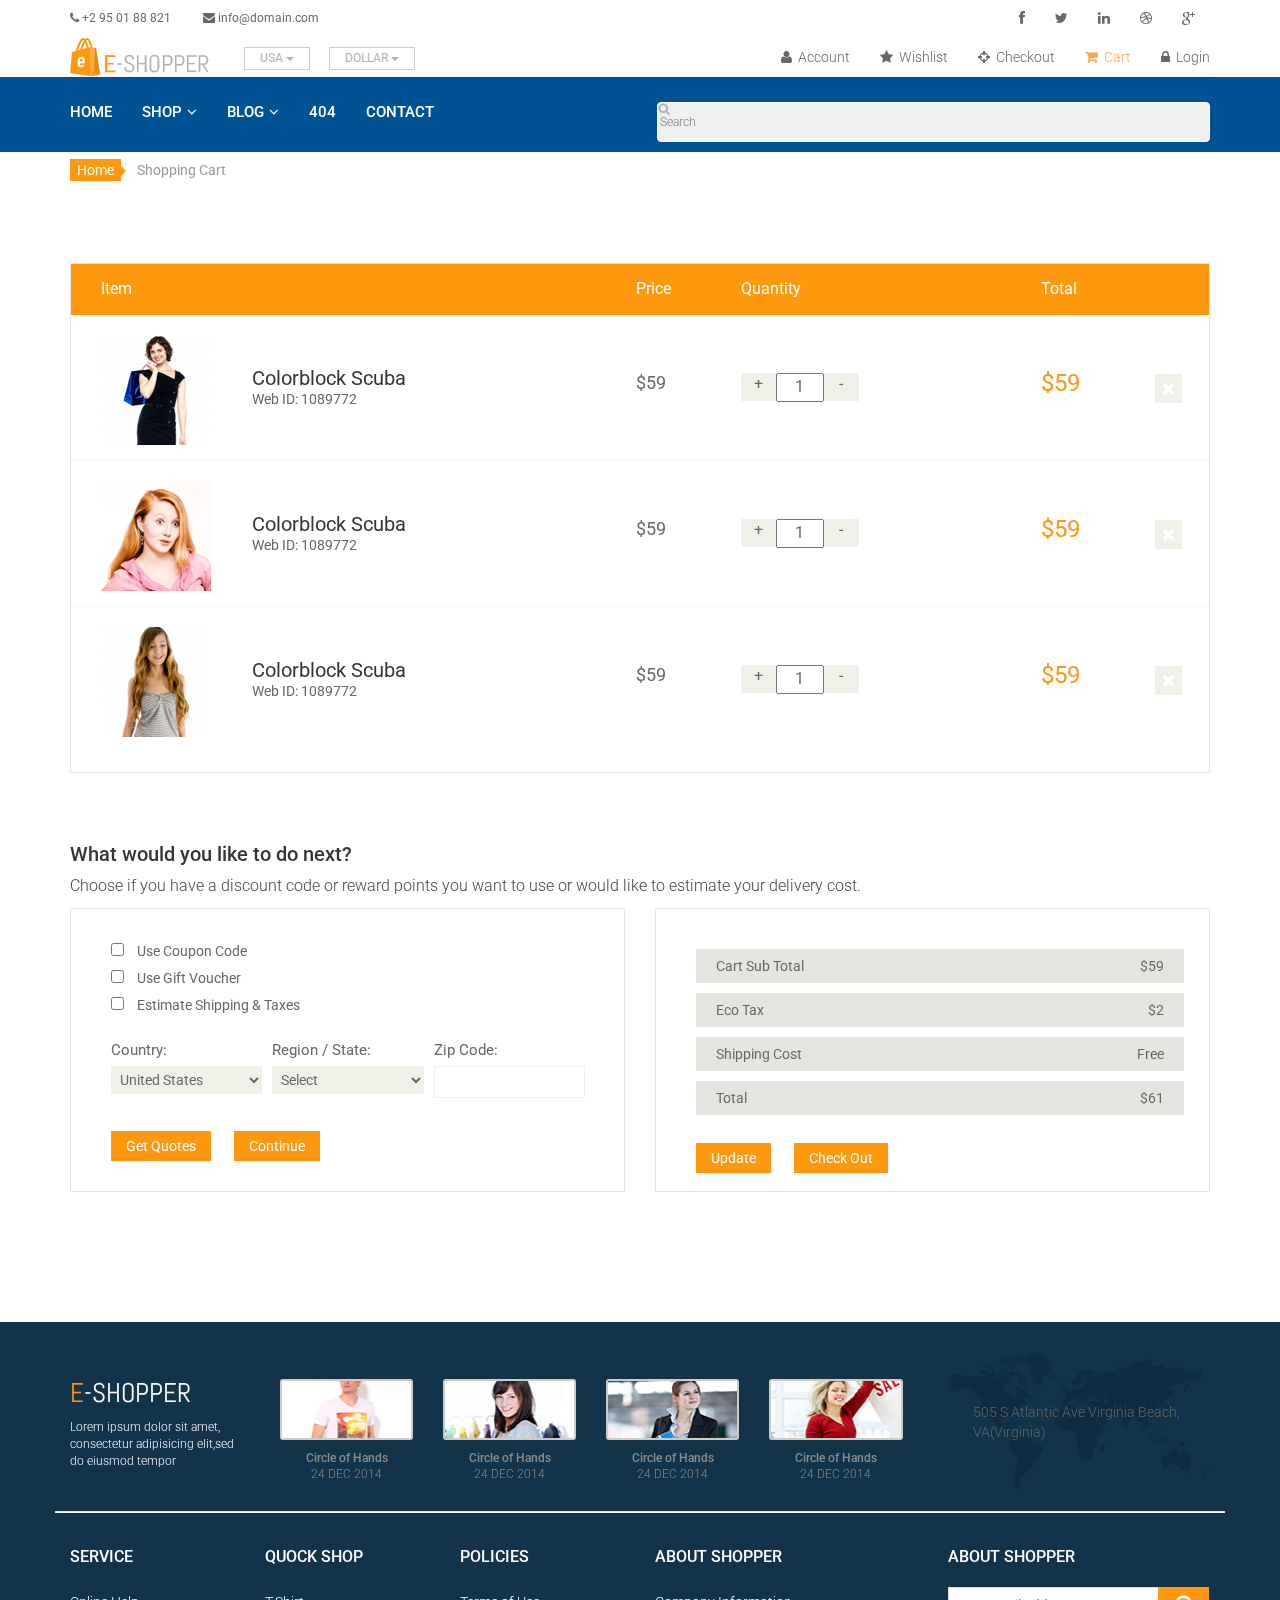
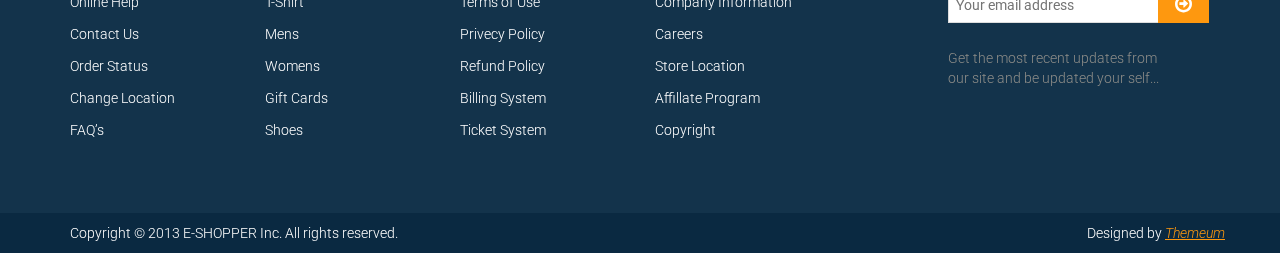
<file: cart.html>
<!DOCTYPE html>
<html lang="en">
<head>
    <meta charset="utf-8">
    <meta name="viewport" content="width=device-width, initial-scale=1.0">
    <meta name="description" content="">
    <meta name="author" content="">
    <title>Cart | E-Shopper</title>
    <link href="css/bootstrap.min.css" rel="stylesheet">
    <link href="css/font-awesome.min.css" rel="stylesheet">
    <link href="css/prettyPhoto.css" rel="stylesheet">
    <link href="css/price-range.css" rel="stylesheet">
    <link href="css/animate.css" rel="stylesheet">
	<link href="css/main.css" rel="stylesheet">
	<link href="css/responsive.css" rel="stylesheet">
    <!--[if lt IE 9]>
    <script src="js/html5shiv.js"></script>
    <script src="js/respond.min.js"></script>
    <![endif]-->       
    <link rel="shortcut icon" href="images/ico/favicon.ico">
    <link rel="apple-touch-icon-precomposed" sizes="144x144" href="images/ico/apple-touch-icon-144-precomposed.png">
    <link rel="apple-touch-icon-precomposed" sizes="114x114" href="images/ico/apple-touch-icon-114-precomposed.png">
    <link rel="apple-touch-icon-precomposed" sizes="72x72" href="images/ico/apple-touch-icon-72-precomposed.png">
    <link rel="apple-touch-icon-precomposed" href="images/ico/apple-touch-icon-57-precomposed.png">
</head><!--/head-->

<body>
	<header id="header"><!--header-->
		<div class="header_top"><!--header_top-->
			<div class="container">
				<div class="row">
					<div class="col-sm-6">
						<div class="contactinfo">
							<ul class="nav nav-pills">
								<li><a href=""><i class="fa fa-phone"></i> +2 95 01 88 821</a></li>
								<li><a href=""><i class="fa fa-envelope"></i> info@domain.com</a></li>
							</ul>
						</div>
					</div>
					<div class="col-sm-6">
						<div class="social-icons pull-right">
							<ul class="nav navbar-nav">
								<li><a href=""><i class="fa fa-facebook"></i></a></li>
								<li><a href=""><i class="fa fa-twitter"></i></a></li>
								<li><a href=""><i class="fa fa-linkedin"></i></a></li>
								<li><a href=""><i class="fa fa-dribbble"></i></a></li>
								<li><a href=""><i class="fa fa-google-plus"></i></a></li>
							</ul>
						</div>
					</div>
				</div>
			</div>
		</div><!--/header_top-->
		
		<div class="header-middle"><!--header-middle-->
			<div class="container">
				<div class="row">
					<div class="col-sm-4">
						<div class="logo pull-left">
							<a href="index6.html"><img src="images/home/logo.png" alt="" /></a>
						</div>
						<div class="btn-group pull-right">
							<div class="btn-group">
								<button type="button" class="btn btn-default dropdown-toggle usa" data-toggle="dropdown">
									USA
									<span class="caret"></span>
								</button>
								<ul class="dropdown-menu">
									<li><a href="">Canada</a></li>
									<li><a href="">UK</a></li>
								</ul>
							</div>
							
							<div class="btn-group">
								<button type="button" class="btn btn-default dropdown-toggle usa" data-toggle="dropdown">
									DOLLAR
									<span class="caret"></span>
								</button>
								<ul class="dropdown-menu">
									<li><a href="">Canadian Dollar</a></li>
									<li><a href="">Pound</a></li>
								</ul>
							</div>
						</div>
					</div>
					<div class="col-sm-8">
						<div class="shop-menu pull-right">
							<ul class="nav navbar-nav">
								<li><a href=""><i class="fa fa-user"></i> Account</a></li>
								<li><a href=""><i class="fa fa-star"></i> Wishlist</a></li>
								<li><a href="checkout.html"><i class="fa fa-crosshairs"></i> Checkout</a></li>
								<li><a href="cart.html" class="active"><i class="fa fa-shopping-cart"></i> Cart</a></li>
								<li><a href="login.html"><i class="fa fa-lock"></i> Login</a></li>
							</ul>
						</div>
					</div>
				</div>
			</div>
		</div><!--/header-middle-->
	
		<div class="header-bottom"><!--header-bottom-->
			<div class="container">
				<div class="row">
					<div class="col-sm-9">
						<div class="navbar-header">
							<button type="button" class="navbar-toggle" data-toggle="collapse" data-target=".navbar-collapse">
								<span class="sr-only">Toggle navigation</span>
								<span class="icon-bar"></span>
								<span class="icon-bar"></span>
								<span class="icon-bar"></span>
							</button>
						</div>
						<div class="mainmenu pull-left">
							<ul class="nav navbar-nav collapse navbar-collapse">
								<li><a href="index6.html">Home</a></li>
								<li class="dropdown"><a href="#">Shop<i class="fa fa-angle-down"></i></a>
                                    <ul role="menu" class="sub-menu">
                                        <li><a href="shop.html">Products</a></li>
										<li><a href="product-details.html">Product Details</a></li> 
										<li><a href="checkout.html">Checkout</a></li> 
										<li><a href="cart.html" class="active">Cart</a></li> 
										<li><a href="login.html">Login</a></li> 
                                    </ul>
                                </li> 
								<li class="dropdown"><a href="#">Blog<i class="fa fa-angle-down"></i></a>
                                    <ul role="menu" class="sub-menu">
                                        <li><a href="blog.html">Blog List</a></li>
										<li><a href="blog-single.html">Blog Single</a></li>
                                    </ul>
                                </li> 
								<li><a href="404.html">404</a></li>
								<li><a href="contact-us.html">Contact</a></li>
							</ul>
						</div>
					</div>
					<div class="col-sm-3">
						<div class="search_box pull-right">
							<input type="text" placeholder="Search"/>
						</div>
					</div>
				</div>
			</div>
		</div><!--/header-bottom-->
	</header><!--/header-->

	<section id="cart_items">
		<div class="container">
			<div class="breadcrumbs">
				<ol class="breadcrumb">
				  <li><a href="#">Home</a></li>
				  <li class="active">Shopping Cart</li>
				</ol>
			</div>
			<div class="table-responsive cart_info">
				<table class="table table-condensed">
					<thead>
						<tr class="cart_menu">
							<td class="image">Item</td>
							<td class="description"></td>
							<td class="price">Price</td>
							<td class="quantity">Quantity</td>
							<td class="total">Total</td>
							<td></td>
						</tr>
					</thead>
					<tbody>
						<tr>
							<td class="cart_product">
								<a href=""><img src="images/cart/one.png" alt=""></a>
							</td>
							<td class="cart_description">
								<h4><a href="">Colorblock Scuba</a></h4>
								<p>Web ID: 1089772</p>
							</td>
							<td class="cart_price">
								<p>$59</p>
							</td>
							<td class="cart_quantity">
								<div class="cart_quantity_button">
									<a class="cart_quantity_up" href=""> + </a>
									<input class="cart_quantity_input" type="text" name="quantity" value="1" autocomplete="off" size="2">
									<a class="cart_quantity_down" href=""> - </a>
								</div>
							</td>
							<td class="cart_total">
								<p class="cart_total_price">$59</p>
							</td>
							<td class="cart_delete">
								<a class="cart_quantity_delete" href=""><i class="fa fa-times"></i></a>
							</td>
						</tr>

						<tr>
							<td class="cart_product">
								<a href=""><img src="images/cart/two.png" alt=""></a>
							</td>
							<td class="cart_description">
								<h4><a href="">Colorblock Scuba</a></h4>
								<p>Web ID: 1089772</p>
							</td>
							<td class="cart_price">
								<p>$59</p>
							</td>
							<td class="cart_quantity">
								<div class="cart_quantity_button">
									<a class="cart_quantity_up" href=""> + </a>
									<input class="cart_quantity_input" type="text" name="quantity" value="1" autocomplete="off" size="2">
									<a class="cart_quantity_down" href=""> - </a>
								</div>
							</td>
							<td class="cart_total">
								<p class="cart_total_price">$59</p>
							</td>
							<td class="cart_delete">
								<a class="cart_quantity_delete" href=""><i class="fa fa-times"></i></a>
							</td>
						</tr>
						<tr>
							<td class="cart_product">
								<a href=""><img src="images/cart/three.png" alt=""></a>
							</td>
							<td class="cart_description">
								<h4><a href="">Colorblock Scuba</a></h4>
								<p>Web ID: 1089772</p>
							</td>
							<td class="cart_price">
								<p>$59</p>
							</td>
							<td class="cart_quantity">
								<div class="cart_quantity_button">
									<a class="cart_quantity_up" href=""> + </a>
									<input class="cart_quantity_input" type="text" name="quantity" value="1" autocomplete="off" size="2">
									<a class="cart_quantity_down" href=""> - </a>
								</div>
							</td>
							<td class="cart_total">
								<p class="cart_total_price">$59</p>
							</td>
							<td class="cart_delete">
								<a class="cart_quantity_delete" href=""><i class="fa fa-times"></i></a>
							</td>
						</tr>
					</tbody>
				</table>
			</div>
		</div>
	</section> <!--/#cart_items-->

	<section id="do_action">
		<div class="container">
			<div class="heading">
				<h3>What would you like to do next?</h3>
				<p>Choose if you have a discount code or reward points you want to use or would like to estimate your delivery cost.</p>
			</div>
			<div class="row">
				<div class="col-sm-6">
					<div class="chose_area">
						<ul class="user_option">
							<li>
								<input type="checkbox">
								<label>Use Coupon Code</label>
							</li>
							<li>
								<input type="checkbox">
								<label>Use Gift Voucher</label>
							</li>
							<li>
								<input type="checkbox">
								<label>Estimate Shipping & Taxes</label>
							</li>
						</ul>
						<ul class="user_info">
							<li class="single_field">
								<label>Country:</label>
								<select>
									<option>United States</option>
									<option>Bangladesh</option>
									<option>UK</option>
									<option>India</option>
									<option>Pakistan</option>
									<option>Ucrane</option>
									<option>Canada</option>
									<option>Dubai</option>
								</select>
								
							</li>
							<li class="single_field">
								<label>Region / State:</label>
								<select>
									<option>Select</option>
									<option>Dhaka</option>
									<option>London</option>
									<option>Dillih</option>
									<option>Lahore</option>
									<option>Alaska</option>
									<option>Canada</option>
									<option>Dubai</option>
								</select>
							
							</li>
							<li class="single_field zip-field">
								<label>Zip Code:</label>
								<input type="text">
							</li>
						</ul>
						<a class="btn btn-default update" href="">Get Quotes</a>
						<a class="btn btn-default check_out" href="">Continue</a>
					</div>
				</div>
				<div class="col-sm-6">
					<div class="total_area">
						<ul>
							<li>Cart Sub Total <span>$59</span></li>
							<li>Eco Tax <span>$2</span></li>
							<li>Shipping Cost <span>Free</span></li>
							<li>Total <span>$61</span></li>
						</ul>
							<a class="btn btn-default update" href="">Update</a>
							<a class="btn btn-default check_out" href="">Check Out</a>
					</div>
				</div>
			</div>
		</div>
	</section><!--/#do_action-->

	<footer id="footer"><!--Footer-->
		<div class="footer-top">
			<div class="container">
				<div class="row">
					<div class="col-sm-2">
						<div class="companyinfo">
							<h2><span>e</span>-shopper</h2>
							<p>Lorem ipsum dolor sit amet, consectetur adipisicing elit,sed do eiusmod tempor</p>
						</div>
					</div>
					<div class="col-sm-7">
						<div class="col-sm-3">
							<div class="video-gallery text-center">
								<a href="#">
									<div class="iframe-img">
										<img src="images/home/iframe1.png" alt="" />
									</div>
									<div class="overlay-icon">
										<i class="fa fa-play-circle-o"></i>
									</div>
								</a>
								<p>Circle of Hands</p>
								<h2>24 DEC 2014</h2>
							</div>
						</div>
						
						<div class="col-sm-3">
							<div class="video-gallery text-center">
								<a href="#">
									<div class="iframe-img">
										<img src="images/home/iframe2.png" alt="" />
									</div>
									<div class="overlay-icon">
										<i class="fa fa-play-circle-o"></i>
									</div>
								</a>
								<p>Circle of Hands</p>
								<h2>24 DEC 2014</h2>
							</div>
						</div>
						
						<div class="col-sm-3">
							<div class="video-gallery text-center">
								<a href="#">
									<div class="iframe-img">
										<img src="images/home/iframe3.png" alt="" />
									</div>
									<div class="overlay-icon">
										<i class="fa fa-play-circle-o"></i>
									</div>
								</a>
								<p>Circle of Hands</p>
								<h2>24 DEC 2014</h2>
							</div>
						</div>
						
						<div class="col-sm-3">
							<div class="video-gallery text-center">
								<a href="#">
									<div class="iframe-img">
										<img src="images/home/iframe4.png" alt="" />
									</div>
									<div class="overlay-icon">
										<i class="fa fa-play-circle-o"></i>
									</div>
								</a>
								<p>Circle of Hands</p>
								<h2>24 DEC 2014</h2>
							</div>
						</div>
					</div>
					<div class="col-sm-3">
						<div class="address">
							<img src="images/home/map.png" alt="" />
							<p>505 S Atlantic Ave Virginia Beach, VA(Virginia)</p>
						</div>
					</div>
				</div>
			</div>
		</div>
		
		<div class="footer-widget">
			<div class="container">
				<div class="row">
					<div class="col-sm-2">
						<div class="single-widget">
							<h2>Service</h2>
							<ul class="nav nav-pills nav-stacked">
								<li><a href="">Online Help</a></li>
								<li><a href="">Contact Us</a></li>
								<li><a href="">Order Status</a></li>
								<li><a href="">Change Location</a></li>
								<li><a href="">FAQ’s</a></li>
							</ul>
						</div>
					</div>
					<div class="col-sm-2">
						<div class="single-widget">
							<h2>Quock Shop</h2>
							<ul class="nav nav-pills nav-stacked">
								<li><a href="">T-Shirt</a></li>
								<li><a href="">Mens</a></li>
								<li><a href="">Womens</a></li>
								<li><a href="">Gift Cards</a></li>
								<li><a href="">Shoes</a></li>
							</ul>
						</div>
					</div>
					<div class="col-sm-2">
						<div class="single-widget">
							<h2>Policies</h2>
							<ul class="nav nav-pills nav-stacked">
								<li><a href="">Terms of Use</a></li>
								<li><a href="">Privecy Policy</a></li>
								<li><a href="">Refund Policy</a></li>
								<li><a href="">Billing System</a></li>
								<li><a href="">Ticket System</a></li>
							</ul>
						</div>
					</div>
					<div class="col-sm-2">
						<div class="single-widget">
							<h2>About Shopper</h2>
							<ul class="nav nav-pills nav-stacked">
								<li><a href="">Company Information</a></li>
								<li><a href="">Careers</a></li>
								<li><a href="">Store Location</a></li>
								<li><a href="">Affillate Program</a></li>
								<li><a href="">Copyright</a></li>
							</ul>
						</div>
					</div>
					<div class="col-sm-3 col-sm-offset-1">
						<div class="single-widget">
							<h2>About Shopper</h2>
							<form action="#" class="searchform">
								<input type="text" placeholder="Your email address" />
								<button type="submit" class="btn btn-default"><i class="fa fa-arrow-circle-o-right"></i></button>
								<p>Get the most recent updates from <br />our site and be updated your self...</p>
							</form>
						</div>
					</div>
					
				</div>
			</div>
		</div>
		
		<div class="footer-bottom">
			<div class="container">
				<div class="row">
					<p class="pull-left">Copyright © 2013 E-SHOPPER Inc. All rights reserved.</p>
					<p class="pull-right">Designed by <span><a target="_blank" href="http://www.themeum.com">Themeum</a></span></p>
				</div>
			</div>
		</div>
		
	</footer><!--/Footer-->
	


    <script src="js/jquery.js"></script>
	<script src="js/bootstrap.min.js"></script>
	<script src="js/jquery.scrollUp.min.js"></script>
    <script src="js/jquery.prettyPhoto.js"></script>
    <script src="js/main.js"></script>
</body>
</html>
</file>
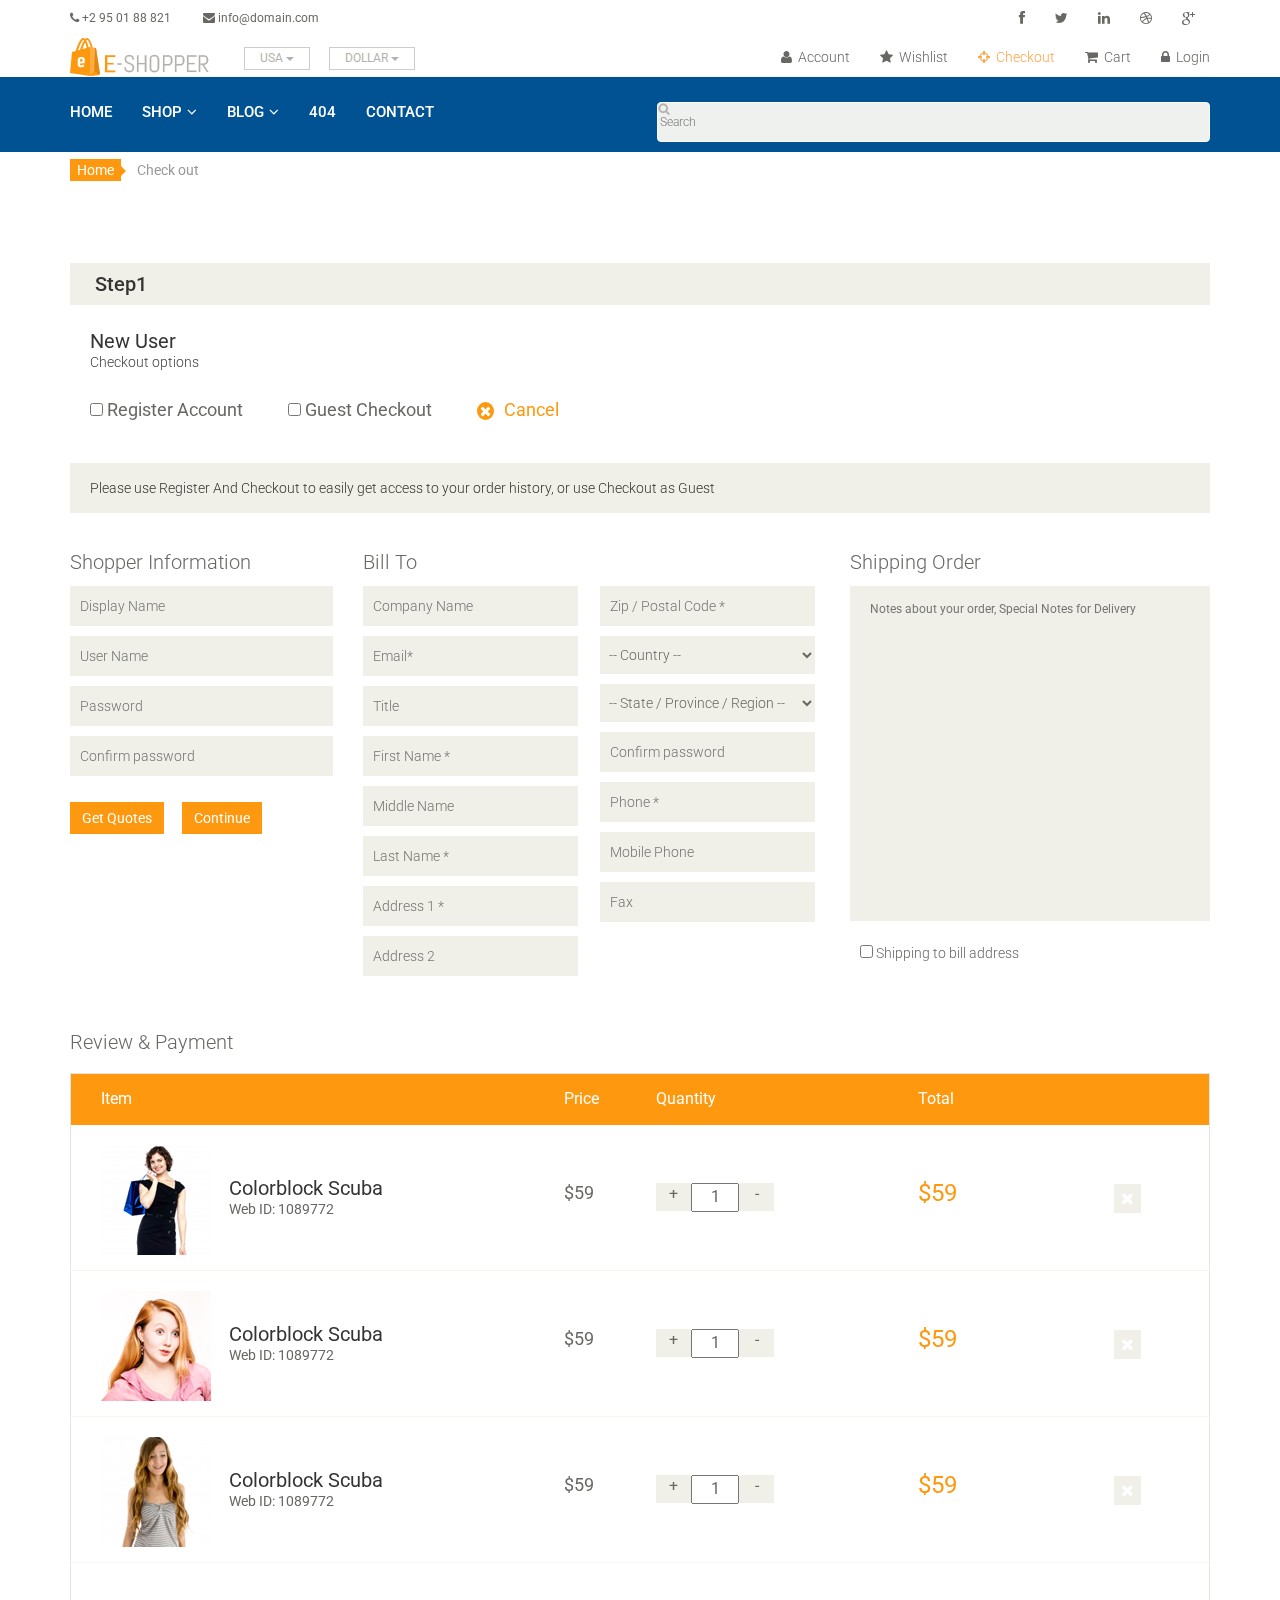
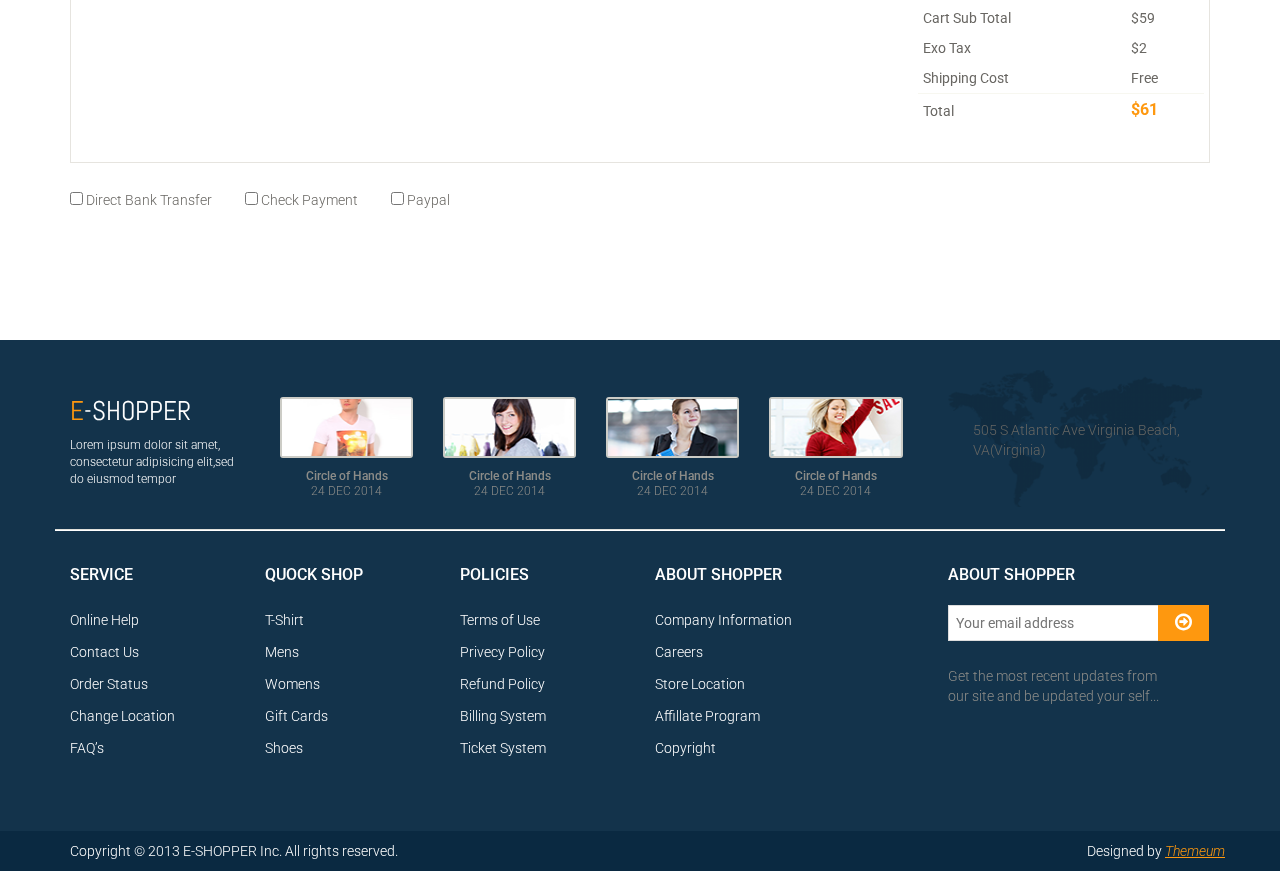
<file: checkout.html>
<!DOCTYPE html>
<html lang="en">
<head>
    <meta charset="utf-8">
    <meta name="viewport" content="width=device-width, initial-scale=1.0">
    <meta name="description" content="">
    <meta name="author" content="">
    <title>Checkout | E-Shopper</title>
    <link href="css/bootstrap.min.css" rel="stylesheet">
    <link href="css/font-awesome.min.css" rel="stylesheet">
    <link href="css/prettyPhoto.css" rel="stylesheet">
    <link href="css/price-range.css" rel="stylesheet">
    <link href="css/animate.css" rel="stylesheet">
	<link href="css/main.css" rel="stylesheet">
	<link href="css/responsive.css" rel="stylesheet">
    <!--[if lt IE 9]>
    <script src="js/html5shiv.js"></script>
    <script src="js/respond.min.js"></script>
    <![endif]-->       
    <link rel="shortcut icon" href="images/ico/favicon.ico">
    <link rel="apple-touch-icon-precomposed" sizes="144x144" href="images/ico/apple-touch-icon-144-precomposed.png">
    <link rel="apple-touch-icon-precomposed" sizes="114x114" href="images/ico/apple-touch-icon-114-precomposed.png">
    <link rel="apple-touch-icon-precomposed" sizes="72x72" href="images/ico/apple-touch-icon-72-precomposed.png">
    <link rel="apple-touch-icon-precomposed" href="images/ico/apple-touch-icon-57-precomposed.png">
</head><!--/head-->

<body>
	<header id="header"><!--header-->
		<div class="header_top"><!--header_top-->
			<div class="container">
				<div class="row">
					<div class="col-sm-6">
						<div class="contactinfo">
							<ul class="nav nav-pills">
								<li><a href=""><i class="fa fa-phone"></i> +2 95 01 88 821</a></li>
								<li><a href=""><i class="fa fa-envelope"></i> info@domain.com</a></li>
							</ul>
						</div>
					</div>
					<div class="col-sm-6">
						<div class="social-icons pull-right">
							<ul class="nav navbar-nav">
								<li><a href=""><i class="fa fa-facebook"></i></a></li>
								<li><a href=""><i class="fa fa-twitter"></i></a></li>
								<li><a href=""><i class="fa fa-linkedin"></i></a></li>
								<li><a href=""><i class="fa fa-dribbble"></i></a></li>
								<li><a href=""><i class="fa fa-google-plus"></i></a></li>
							</ul>
						</div>
					</div>
				</div>
			</div>
		</div><!--/header_top-->
		
		<div class="header-middle"><!--header-middle-->
			<div class="container">
				<div class="row">
					<div class="col-sm-4">
						<div class="logo pull-left">
							<a href="index6.html"><img src="images/home/logo.png" alt="" /></a>
						</div>
						<div class="btn-group pull-right">
							<div class="btn-group">
								<button type="button" class="btn btn-default dropdown-toggle usa" data-toggle="dropdown">
									USA
									<span class="caret"></span>
								</button>
								<ul class="dropdown-menu">
									<li><a href="">Canada</a></li>
									<li><a href="">UK</a></li>
								</ul>
							</div>
							
							<div class="btn-group">
								<button type="button" class="btn btn-default dropdown-toggle usa" data-toggle="dropdown">
									DOLLAR
									<span class="caret"></span>
								</button>
								<ul class="dropdown-menu">
									<li><a href="">Canadian Dollar</a></li>
									<li><a href="">Pound</a></li>
								</ul>
							</div>
						</div>
					</div>
					<div class="col-sm-8">
						<div class="shop-menu pull-right">
							<ul class="nav navbar-nav">
								<li><a href=""><i class="fa fa-user"></i> Account</a></li>
								<li><a href=""><i class="fa fa-star"></i> Wishlist</a></li>
								<li><a href="checkout.html" class="active"><i class="fa fa-crosshairs"></i> Checkout</a></li>
								<li><a href="cart.html"><i class="fa fa-shopping-cart"></i> Cart</a></li>
								<li><a href="login.html"><i class="fa fa-lock"></i> Login</a></li>
							</ul>
						</div>
					</div>
				</div>
			</div>
		</div><!--/header-middle-->
	
		<div class="header-bottom"><!--header-bottom-->
			<div class="container">
				<div class="row">
					<div class="col-sm-9">
						<div class="navbar-header">
							<button type="button" class="navbar-toggle" data-toggle="collapse" data-target=".navbar-collapse">
								<span class="sr-only">Toggle navigation</span>
								<span class="icon-bar"></span>
								<span class="icon-bar"></span>
								<span class="icon-bar"></span>
							</button>
						</div>
						<div class="mainmenu pull-left">
							<ul class="nav navbar-nav collapse navbar-collapse">
								<li><a href="index6.html">Home</a></li>
								<li class="dropdown"><a href="#">Shop<i class="fa fa-angle-down"></i></a>
                                    <ul role="menu" class="sub-menu">
                                        <li><a href="shop.html">Products</a></li>
										<li><a href="product-details.html">Product Details</a></li> 
										<li><a href="checkout.html" class="active">Checkout</a></li> 
										<li><a href="cart.html">Cart</a></li> 
										<li><a href="login.html">Login</a></li> 
                                    </ul>
                                </li> 
								<li class="dropdown"><a href="#">Blog<i class="fa fa-angle-down"></i></a>
                                    <ul role="menu" class="sub-menu">
                                        <li><a href="blog.html">Blog List</a></li>
										<li><a href="blog-single.html">Blog Single</a></li>
                                    </ul>
                                </li> 
								<li><a href="404.html">404</a></li>
								<li><a href="contact-us.html">Contact</a></li>
							</ul>
						</div>
					</div>
					<div class="col-sm-3">
						<div class="search_box pull-right">
							<input type="text" placeholder="Search"/>
						</div>
					</div>
				</div>
			</div>
		</div><!--/header-bottom-->
	</header><!--/header-->

	<section id="cart_items">
		<div class="container">
			<div class="breadcrumbs">
				<ol class="breadcrumb">
				  <li><a href="#">Home</a></li>
				  <li class="active">Check out</li>
				</ol>
			</div><!--/breadcrums-->

			<div class="step-one">
				<h2 class="heading">Step1</h2>
			</div>
			<div class="checkout-options">
				<h3>New User</h3>
				<p>Checkout options</p>
				<ul class="nav">
					<li>
						<label><input type="checkbox"> Register Account</label>
					</li>
					<li>
						<label><input type="checkbox"> Guest Checkout</label>
					</li>
					<li>
						<a href=""><i class="fa fa-times"></i>Cancel</a>
					</li>
				</ul>
			</div><!--/checkout-options-->

			<div class="register-req">
				<p>Please use Register And Checkout to easily get access to your order history, or use Checkout as Guest</p>
			</div><!--/register-req-->

			<div class="shopper-informations">
				<div class="row">
					<div class="col-sm-3">
						<div class="shopper-info">
							<p>Shopper Information</p>
							<form>
								<input type="text" placeholder="Display Name">
								<input type="text" placeholder="User Name">
								<input type="password" placeholder="Password">
								<input type="password" placeholder="Confirm password">
							</form>
							<a class="btn btn-primary" href="">Get Quotes</a>
							<a class="btn btn-primary" href="">Continue</a>
						</div>
					</div>
					<div class="col-sm-5 clearfix">
						<div class="bill-to">
							<p>Bill To</p>
							<div class="form-one">
								<form>
									<input type="text" placeholder="Company Name">
									<input type="text" placeholder="Email*">
									<input type="text" placeholder="Title">
									<input type="text" placeholder="First Name *">
									<input type="text" placeholder="Middle Name">
									<input type="text" placeholder="Last Name *">
									<input type="text" placeholder="Address 1 *">
									<input type="text" placeholder="Address 2">
								</form>
							</div>
							<div class="form-two">
								<form>
									<input type="text" placeholder="Zip / Postal Code *">
									<select>
										<option>-- Country --</option>
										<option>United States</option>
										<option>Bangladesh</option>
										<option>UK</option>
										<option>India</option>
										<option>Pakistan</option>
										<option>Ucrane</option>
										<option>Canada</option>
										<option>Dubai</option>
									</select>
									<select>
										<option>-- State / Province / Region --</option>
										<option>United States</option>
										<option>Bangladesh</option>
										<option>UK</option>
										<option>India</option>
										<option>Pakistan</option>
										<option>Ucrane</option>
										<option>Canada</option>
										<option>Dubai</option>
									</select>
									<input type="password" placeholder="Confirm password">
									<input type="text" placeholder="Phone *">
									<input type="text" placeholder="Mobile Phone">
									<input type="text" placeholder="Fax">
								</form>
							</div>
						</div>
					</div>
					<div class="col-sm-4">
						<div class="order-message">
							<p>Shipping Order</p>
							<textarea name="message"  placeholder="Notes about your order, Special Notes for Delivery" rows="16"></textarea>
							<label><input type="checkbox"> Shipping to bill address</label>
						</div>	
					</div>					
				</div>
			</div>
			<div class="review-payment">
				<h2>Review & Payment</h2>
			</div>

			<div class="table-responsive cart_info">
				<table class="table table-condensed">
					<thead>
						<tr class="cart_menu">
							<td class="image">Item</td>
							<td class="description"></td>
							<td class="price">Price</td>
							<td class="quantity">Quantity</td>
							<td class="total">Total</td>
							<td></td>
						</tr>
					</thead>
					<tbody>
						<tr>
							<td class="cart_product">
								<a href=""><img src="images/cart/one.png" alt=""></a>
							</td>
							<td class="cart_description">
								<h4><a href="">Colorblock Scuba</a></h4>
								<p>Web ID: 1089772</p>
							</td>
							<td class="cart_price">
								<p>$59</p>
							</td>
							<td class="cart_quantity">
								<div class="cart_quantity_button">
									<a class="cart_quantity_up" href=""> + </a>
									<input class="cart_quantity_input" type="text" name="quantity" value="1" autocomplete="off" size="2">
									<a class="cart_quantity_down" href=""> - </a>
								</div>
							</td>
							<td class="cart_total">
								<p class="cart_total_price">$59</p>
							</td>
							<td class="cart_delete">
								<a class="cart_quantity_delete" href=""><i class="fa fa-times"></i></a>
							</td>
						</tr>

						<tr>
							<td class="cart_product">
								<a href=""><img src="images/cart/two.png" alt=""></a>
							</td>
							<td class="cart_description">
								<h4><a href="">Colorblock Scuba</a></h4>
								<p>Web ID: 1089772</p>
							</td>
							<td class="cart_price">
								<p>$59</p>
							</td>
							<td class="cart_quantity">
								<div class="cart_quantity_button">
									<a class="cart_quantity_up" href=""> + </a>
									<input class="cart_quantity_input" type="text" name="quantity" value="1" autocomplete="off" size="2">
									<a class="cart_quantity_down" href=""> - </a>
								</div>
							</td>
							<td class="cart_total">
								<p class="cart_total_price">$59</p>
							</td>
							<td class="cart_delete">
								<a class="cart_quantity_delete" href=""><i class="fa fa-times"></i></a>
							</td>
						</tr>
						<tr>
							<td class="cart_product">
								<a href=""><img src="images/cart/three.png" alt=""></a>
							</td>
							<td class="cart_description">
								<h4><a href="">Colorblock Scuba</a></h4>
								<p>Web ID: 1089772</p>
							</td>
							<td class="cart_price">
								<p>$59</p>
							</td>
							<td class="cart_quantity">
								<div class="cart_quantity_button">
									<a class="cart_quantity_up" href=""> + </a>
									<input class="cart_quantity_input" type="text" name="quantity" value="1" autocomplete="off" size="2">
									<a class="cart_quantity_down" href=""> - </a>
								</div>
							</td>
							<td class="cart_total">
								<p class="cart_total_price">$59</p>
							</td>
							<td class="cart_delete">
								<a class="cart_quantity_delete" href=""><i class="fa fa-times"></i></a>
							</td>
						</tr>
						<tr>
							<td colspan="4">&nbsp;</td>
							<td colspan="2">
								<table class="table table-condensed total-result">
									<tr>
										<td>Cart Sub Total</td>
										<td>$59</td>
									</tr>
									<tr>
										<td>Exo Tax</td>
										<td>$2</td>
									</tr>
									<tr class="shipping-cost">
										<td>Shipping Cost</td>
										<td>Free</td>										
									</tr>
									<tr>
										<td>Total</td>
										<td><span>$61</span></td>
									</tr>
								</table>
							</td>
						</tr>
					</tbody>
				</table>
			</div>
			<div class="payment-options">
					<span>
						<label><input type="checkbox"> Direct Bank Transfer</label>
					</span>
					<span>
						<label><input type="checkbox"> Check Payment</label>
					</span>
					<span>
						<label><input type="checkbox"> Paypal</label>
					</span>
				</div>
		</div>
	</section> <!--/#cart_items-->

	

	<footer id="footer"><!--Footer-->
		<div class="footer-top">
			<div class="container">
				<div class="row">
					<div class="col-sm-2">
						<div class="companyinfo">
							<h2><span>e</span>-shopper</h2>
							<p>Lorem ipsum dolor sit amet, consectetur adipisicing elit,sed do eiusmod tempor</p>
						</div>
					</div>
					<div class="col-sm-7">
						<div class="col-sm-3">
							<div class="video-gallery text-center">
								<a href="#">
									<div class="iframe-img">
										<img src="images/home/iframe1.png" alt="" />
									</div>
									<div class="overlay-icon">
										<i class="fa fa-play-circle-o"></i>
									</div>
								</a>
								<p>Circle of Hands</p>
								<h2>24 DEC 2014</h2>
							</div>
						</div>
						
						<div class="col-sm-3">
							<div class="video-gallery text-center">
								<a href="#">
									<div class="iframe-img">
										<img src="images/home/iframe2.png" alt="" />
									</div>
									<div class="overlay-icon">
										<i class="fa fa-play-circle-o"></i>
									</div>
								</a>
								<p>Circle of Hands</p>
								<h2>24 DEC 2014</h2>
							</div>
						</div>
						
						<div class="col-sm-3">
							<div class="video-gallery text-center">
								<a href="#">
									<div class="iframe-img">
										<img src="images/home/iframe3.png" alt="" />
									</div>
									<div class="overlay-icon">
										<i class="fa fa-play-circle-o"></i>
									</div>
								</a>
								<p>Circle of Hands</p>
								<h2>24 DEC 2014</h2>
							</div>
						</div>
						
						<div class="col-sm-3">
							<div class="video-gallery text-center">
								<a href="#">
									<div class="iframe-img">
										<img src="images/home/iframe4.png" alt="" />
									</div>
									<div class="overlay-icon">
										<i class="fa fa-play-circle-o"></i>
									</div>
								</a>
								<p>Circle of Hands</p>
								<h2>24 DEC 2014</h2>
							</div>
						</div>
					</div>
					<div class="col-sm-3">
						<div class="address">
							<img src="images/home/map.png" alt="" />
							<p>505 S Atlantic Ave Virginia Beach, VA(Virginia)</p>
						</div>
					</div>
				</div>
			</div>
		</div>
		
		<div class="footer-widget">
			<div class="container">
				<div class="row">
					<div class="col-sm-2">
						<div class="single-widget">
							<h2>Service</h2>
							<ul class="nav nav-pills nav-stacked">
								<li><a href="">Online Help</a></li>
								<li><a href="">Contact Us</a></li>
								<li><a href="">Order Status</a></li>
								<li><a href="">Change Location</a></li>
								<li><a href="">FAQ’s</a></li>
							</ul>
						</div>
					</div>
					<div class="col-sm-2">
						<div class="single-widget">
							<h2>Quock Shop</h2>
							<ul class="nav nav-pills nav-stacked">
								<li><a href="">T-Shirt</a></li>
								<li><a href="">Mens</a></li>
								<li><a href="">Womens</a></li>
								<li><a href="">Gift Cards</a></li>
								<li><a href="">Shoes</a></li>
							</ul>
						</div>
					</div>
					<div class="col-sm-2">
						<div class="single-widget">
							<h2>Policies</h2>
							<ul class="nav nav-pills nav-stacked">
								<li><a href="">Terms of Use</a></li>
								<li><a href="">Privecy Policy</a></li>
								<li><a href="">Refund Policy</a></li>
								<li><a href="">Billing System</a></li>
								<li><a href="">Ticket System</a></li>
							</ul>
						</div>
					</div>
					<div class="col-sm-2">
						<div class="single-widget">
							<h2>About Shopper</h2>
							<ul class="nav nav-pills nav-stacked">
								<li><a href="">Company Information</a></li>
								<li><a href="">Careers</a></li>
								<li><a href="">Store Location</a></li>
								<li><a href="">Affillate Program</a></li>
								<li><a href="">Copyright</a></li>
							</ul>
						</div>
					</div>
					<div class="col-sm-3 col-sm-offset-1">
						<div class="single-widget">
							<h2>About Shopper</h2>
							<form action="#" class="searchform">
								<input type="text" placeholder="Your email address" />
								<button type="submit" class="btn btn-default"><i class="fa fa-arrow-circle-o-right"></i></button>
								<p>Get the most recent updates from <br />our site and be updated your self...</p>
							</form>
						</div>
					</div>
					
				</div>
			</div>
		</div>
		
		<div class="footer-bottom">
			<div class="container">
				<div class="row">
					<p class="pull-left">Copyright © 2013 E-SHOPPER Inc. All rights reserved.</p>
					<p class="pull-right">Designed by <span><a target="_blank" href="http://www.themeum.com">Themeum</a></span></p>
				</div>
			</div>
		</div>
		
	</footer><!--/Footer-->
	


    <script src="js/jquery.js"></script>
	<script src="js/bootstrap.min.js"></script>
    <script src="js/jquery.scrollUp.min.js"></script>
    <script src="js/jquery.prettyPhoto.js"></script>
    <script src="js/main.js"></script>
</body>
</html>
</file>
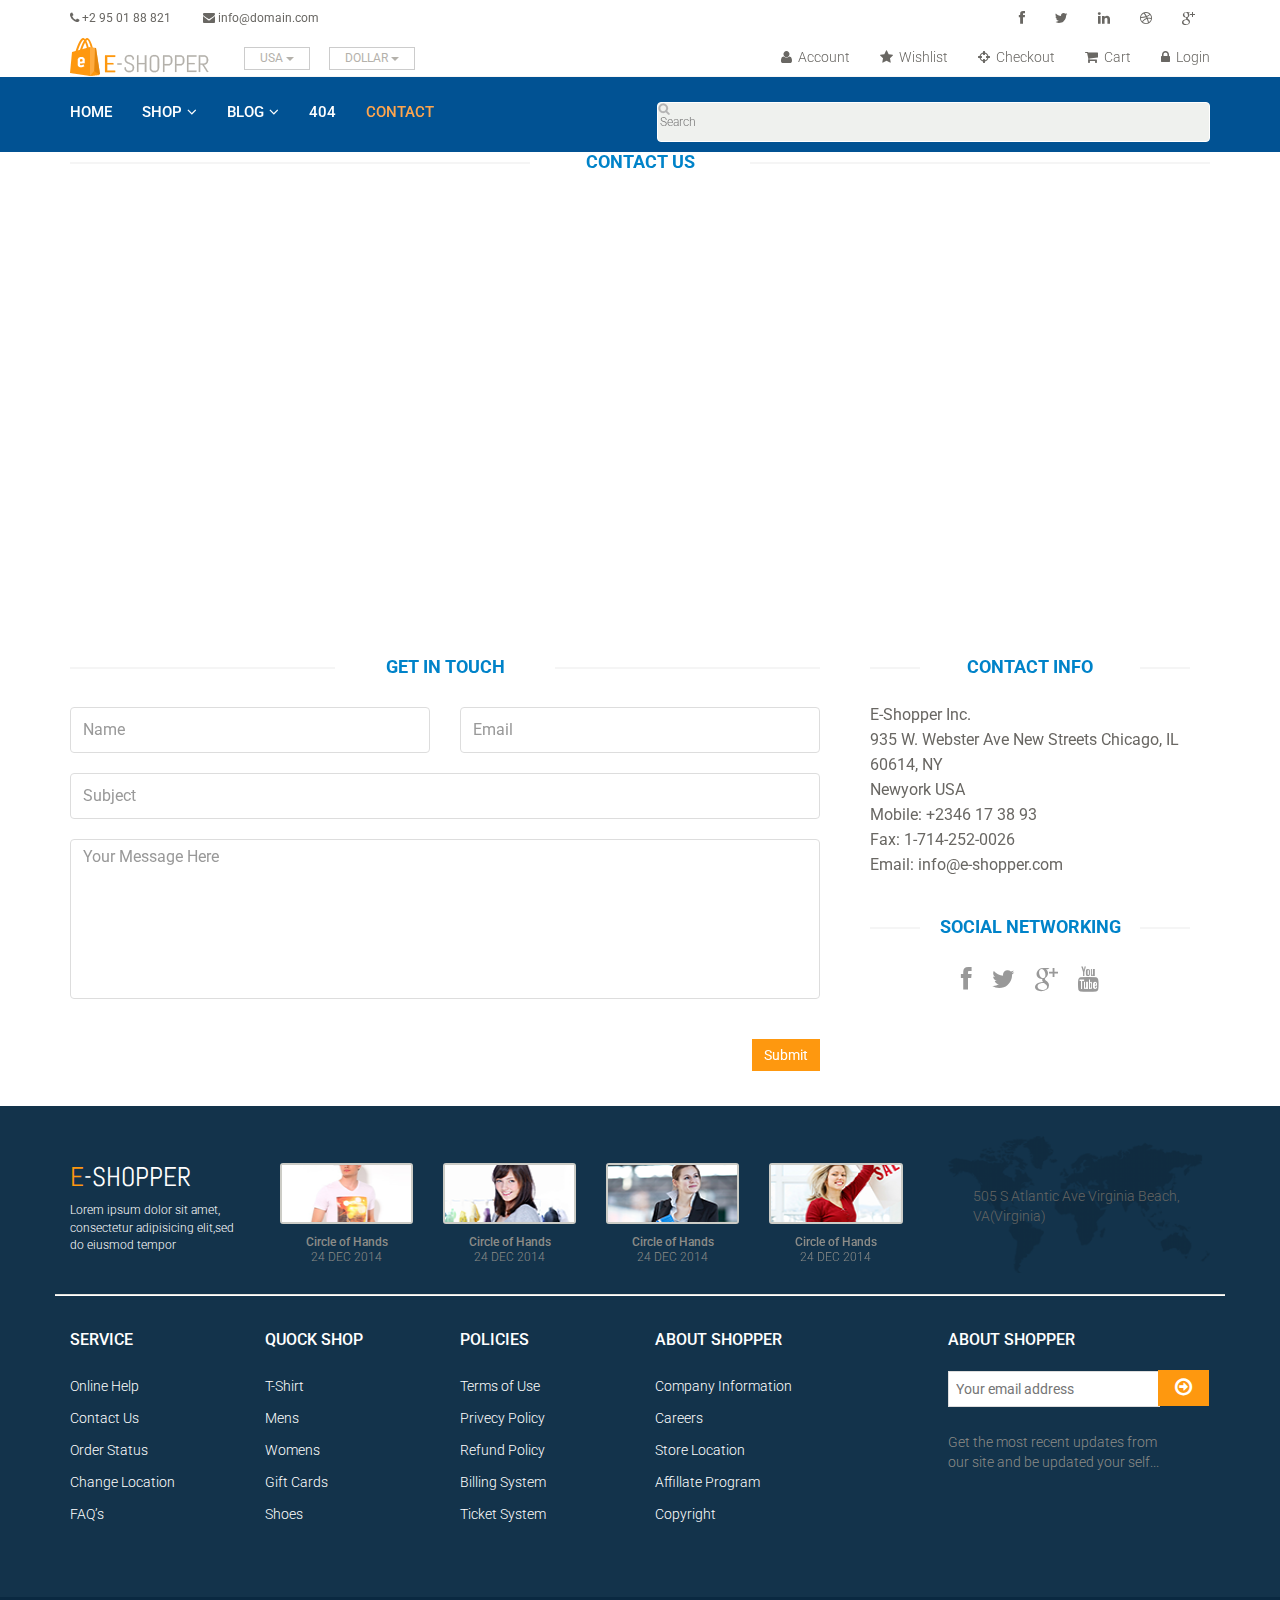
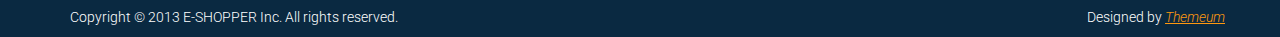
<file: contact-us.html>
<!DOCTYPE html>
<html lang="en">
<head>
    <meta charset="utf-8">
    <meta name="viewport" content="width=device-width, initial-scale=1.0">
    <meta name="description" content="">
    <meta name="author" content="">
    <title>Contact | E-Shopper</title>
    <link href="css/bootstrap.min.css" rel="stylesheet">
    <link href="css/font-awesome.min.css" rel="stylesheet">
    <link href="css/prettyPhoto.css" rel="stylesheet">
    <link href="css/price-range.css" rel="stylesheet">
    <link href="css/animate.css" rel="stylesheet">
	<link href="css/main.css" rel="stylesheet">
	<link href="css/responsive.css" rel="stylesheet">
    <!--[if lt IE 9]>
    <script src="js/html5shiv.js"></script>
    <script src="js/respond.min.js"></script>
    <![endif]-->       
    <link rel="shortcut icon" href="images/ico/favicon.ico">
    <link rel="apple-touch-icon-precomposed" sizes="144x144" href="images/ico/apple-touch-icon-144-precomposed.png">
    <link rel="apple-touch-icon-precomposed" sizes="114x114" href="images/ico/apple-touch-icon-114-precomposed.png">
    <link rel="apple-touch-icon-precomposed" sizes="72x72" href="images/ico/apple-touch-icon-72-precomposed.png">
    <link rel="apple-touch-icon-precomposed" href="images/ico/apple-touch-icon-57-precomposed.png">
</head><!--/head-->

<body>
	<header id="header"><!--header-->
		<div class="header_top"><!--header_top-->
			<div class="container">
				<div class="row">
					<div class="col-sm-6">
						<div class="contactinfo">
							<ul class="nav nav-pills">
								<li><a href=""><i class="fa fa-phone"></i> +2 95 01 88 821</a></li>
								<li><a href=""><i class="fa fa-envelope"></i> info@domain.com</a></li>
							</ul>
						</div>
					</div>
					<div class="col-sm-6">
						<div class="social-icons pull-right">
							<ul class="nav navbar-nav">
								<li><a href=""><i class="fa fa-facebook"></i></a></li>
								<li><a href=""><i class="fa fa-twitter"></i></a></li>
								<li><a href=""><i class="fa fa-linkedin"></i></a></li>
								<li><a href=""><i class="fa fa-dribbble"></i></a></li>
								<li><a href=""><i class="fa fa-google-plus"></i></a></li>
							</ul>
						</div>
					</div>
				</div>
			</div>
		</div><!--/header_top-->
		
		<div class="header-middle"><!--header-middle-->
			<div class="container">
				<div class="row">
					<div class="col-sm-4">
						<div class="logo pull-left">
							<a href="index6.html"><img src="images/home/logo.png" alt="" /></a>
						</div>
						<div class="btn-group pull-right">
							<div class="btn-group">
								<button type="button" class="btn btn-default dropdown-toggle usa" data-toggle="dropdown">
									USA
									<span class="caret"></span>
								</button>
								<ul class="dropdown-menu">
									<li><a href="">Canada</a></li>
									<li><a href="">UK</a></li>
								</ul>
							</div>
							
							<div class="btn-group">
								<button type="button" class="btn btn-default dropdown-toggle usa" data-toggle="dropdown">
									DOLLAR
									<span class="caret"></span>
								</button>
								<ul class="dropdown-menu">
									<li><a href="">Canadian Dollar</a></li>
									<li><a href="">Pound</a></li>
								</ul>
							</div>
						</div>
					</div>
					<div class="col-sm-8">
						<div class="shop-menu pull-right">
							<ul class="nav navbar-nav">
								<li><a href=""><i class="fa fa-user"></i> Account</a></li>
								<li><a href=""><i class="fa fa-star"></i> Wishlist</a></li>
								<li><a href="checkout.html"><i class="fa fa-crosshairs"></i> Checkout</a></li>
								<li><a href="cart.html"><i class="fa fa-shopping-cart"></i> Cart</a></li>
								<li><a href="login.html"><i class="fa fa-lock"></i> Login</a></li>
							</ul>
						</div>
					</div>
				</div>
			</div>
		</div><!--/header-middle-->
	
		<div class="header-bottom"><!--header-bottom-->
			<div class="container">
				<div class="row">
					<div class="col-sm-9">
						<div class="navbar-header">
							<button type="button" class="navbar-toggle" data-toggle="collapse" data-target=".navbar-collapse">
								<span class="sr-only">Toggle navigation</span>
								<span class="icon-bar"></span>
								<span class="icon-bar"></span>
								<span class="icon-bar"></span>
							</button>
						</div>
						<div class="mainmenu pull-left">
							<ul class="nav navbar-nav collapse navbar-collapse">
								<li><a href="index6.html">Home</a></li>
								<li class="dropdown"><a href="#">Shop<i class="fa fa-angle-down"></i></a>
                                    <ul role="menu" class="sub-menu">
                                        <li><a href="shop.html">Products</a></li>
										<li><a href="product-details.html">Product Details</a></li> 
										<li><a href="checkout.html">Checkout</a></li> 
										<li><a href="cart.html">Cart</a></li> 
										<li><a href="login.html">Login</a></li> 
                                    </ul>
                                </li> 
								<li class="dropdown"><a href="#">Blog<i class="fa fa-angle-down"></i></a>
                                    <ul role="menu" class="sub-menu">
                                        <li><a href="blog.html">Blog List</a></li>
										<li><a href="blog-single.html">Blog Single</a></li>
                                    </ul>
                                </li> 
								<li><a href="404.html">404</a></li>
								<li><a href="contact-us.html" class="active">Contact</a></li>
							</ul>
						</div>
					</div>
					<div class="col-sm-3">
						<div class="search_box pull-right">
							<input type="text" placeholder="Search"/>
						</div>
					</div>
				</div>
			</div>
		</div><!--/header-bottom-->
	</header><!--/header-->
	 
	 <div id="contact-page" class="container">
    	<div class="bg">
	    	<div class="row">    		
	    		<div class="col-sm-12">    			   			
					<h2 class="title text-center">Contact <strong>Us</strong></h2>    			    				    				
					<div id="gmap" class="contact-map">
					</div>
				</div>			 		
			</div>    	
    		<div class="row">  	
	    		<div class="col-sm-8">
	    			<div class="contact-form">
	    				<h2 class="title text-center">Get In Touch</h2>
	    				<div class="status alert alert-success" style="display: none"></div>
				    	<form id="main-contact-form" class="contact-form row" name="contact-form" method="post">
				            <div class="form-group col-md-6">
				                <input type="text" name="name" class="form-control" required="required" placeholder="Name">
				            </div>
				            <div class="form-group col-md-6">
				                <input type="email" name="email" class="form-control" required="required" placeholder="Email">
				            </div>
				            <div class="form-group col-md-12">
				                <input type="text" name="subject" class="form-control" required="required" placeholder="Subject">
				            </div>
				            <div class="form-group col-md-12">
				                <textarea name="message" id="message" required="required" class="form-control" rows="8" placeholder="Your Message Here"></textarea>
				            </div>                        
				            <div class="form-group col-md-12">
				                <input type="submit" name="submit" class="btn btn-primary pull-right" value="Submit">
				            </div>
				        </form>
	    			</div>
	    		</div>
	    		<div class="col-sm-4">
	    			<div class="contact-info">
	    				<h2 class="title text-center">Contact Info</h2>
	    				<address>
	    					<p>E-Shopper Inc.</p>
							<p>935 W. Webster Ave New Streets Chicago, IL 60614, NY</p>
							<p>Newyork USA</p>
							<p>Mobile: +2346 17 38 93</p>
							<p>Fax: 1-714-252-0026</p>
							<p>Email: info@e-shopper.com</p>
	    				</address>
	    				<div class="social-networks">
	    					<h2 class="title text-center">Social Networking</h2>
							<ul>
								<li>
									<a href="#"><i class="fa fa-facebook"></i></a>
								</li>
								<li>
									<a href="#"><i class="fa fa-twitter"></i></a>
								</li>
								<li>
									<a href="#"><i class="fa fa-google-plus"></i></a>
								</li>
								<li>
									<a href="#"><i class="fa fa-youtube"></i></a>
								</li>
							</ul>
	    				</div>
	    			</div>
    			</div>    			
	    	</div>  
    	</div>	
    </div><!--/#contact-page-->
	
	<footer id="footer"><!--Footer-->
		<div class="footer-top">
			<div class="container">
				<div class="row">
					<div class="col-sm-2">
						<div class="companyinfo">
							<h2><span>e</span>-shopper</h2>
							<p>Lorem ipsum dolor sit amet, consectetur adipisicing elit,sed do eiusmod tempor</p>
						</div>
					</div>
					<div class="col-sm-7">
						<div class="col-sm-3">
							<div class="video-gallery text-center">
								<a href="#">
									<div class="iframe-img">
										<img src="images/home/iframe1.png" alt="" />
									</div>
									<div class="overlay-icon">
										<i class="fa fa-play-circle-o"></i>
									</div>
								</a>
								<p>Circle of Hands</p>
								<h2>24 DEC 2014</h2>
							</div>
						</div>
						
						<div class="col-sm-3">
							<div class="video-gallery text-center">
								<a href="#">
									<div class="iframe-img">
										<img src="images/home/iframe2.png" alt="" />
									</div>
									<div class="overlay-icon">
										<i class="fa fa-play-circle-o"></i>
									</div>
								</a>
								<p>Circle of Hands</p>
								<h2>24 DEC 2014</h2>
							</div>
						</div>
						
						<div class="col-sm-3">
							<div class="video-gallery text-center">
								<a href="#">
									<div class="iframe-img">
										<img src="images/home/iframe3.png" alt="" />
									</div>
									<div class="overlay-icon">
										<i class="fa fa-play-circle-o"></i>
									</div>
								</a>
								<p>Circle of Hands</p>
								<h2>24 DEC 2014</h2>
							</div>
						</div>
						
						<div class="col-sm-3">
							<div class="video-gallery text-center">
								<a href="#">
									<div class="iframe-img">
										<img src="images/home/iframe4.png" alt="" />
									</div>
									<div class="overlay-icon">
										<i class="fa fa-play-circle-o"></i>
									</div>
								</a>
								<p>Circle of Hands</p>
								<h2>24 DEC 2014</h2>
							</div>
						</div>
					</div>
					<div class="col-sm-3">
						<div class="address">
							<img src="images/home/map.png" alt="" />
							<p>505 S Atlantic Ave Virginia Beach, VA(Virginia)</p>
						</div>
					</div>
				</div>
			</div>
		</div>
		
		<div class="footer-widget">
			<div class="container">
				<div class="row">
					<div class="col-sm-2">
						<div class="single-widget">
							<h2>Service</h2>
							<ul class="nav nav-pills nav-stacked">
								<li><a href="">Online Help</a></li>
								<li><a href="">Contact Us</a></li>
								<li><a href="">Order Status</a></li>
								<li><a href="">Change Location</a></li>
								<li><a href="">FAQ’s</a></li>
							</ul>
						</div>
					</div>
					<div class="col-sm-2">
						<div class="single-widget">
							<h2>Quock Shop</h2>
							<ul class="nav nav-pills nav-stacked">
								<li><a href="">T-Shirt</a></li>
								<li><a href="">Mens</a></li>
								<li><a href="">Womens</a></li>
								<li><a href="">Gift Cards</a></li>
								<li><a href="">Shoes</a></li>
							</ul>
						</div>
					</div>
					<div class="col-sm-2">
						<div class="single-widget">
							<h2>Policies</h2>
							<ul class="nav nav-pills nav-stacked">
								<li><a href="">Terms of Use</a></li>
								<li><a href="">Privecy Policy</a></li>
								<li><a href="">Refund Policy</a></li>
								<li><a href="">Billing System</a></li>
								<li><a href="">Ticket System</a></li>
							</ul>
						</div>
					</div>
					<div class="col-sm-2">
						<div class="single-widget">
							<h2>About Shopper</h2>
							<ul class="nav nav-pills nav-stacked">
								<li><a href="">Company Information</a></li>
								<li><a href="">Careers</a></li>
								<li><a href="">Store Location</a></li>
								<li><a href="">Affillate Program</a></li>
								<li><a href="">Copyright</a></li>
							</ul>
						</div>
					</div>
					<div class="col-sm-3 col-sm-offset-1">
						<div class="single-widget">
							<h2>About Shopper</h2>
							<form action="#" class="searchform">
								<input type="text" placeholder="Your email address" />
								<button type="submit" class="btn btn-default"><i class="fa fa-arrow-circle-o-right"></i></button>
								<p>Get the most recent updates from <br />our site and be updated your self...</p>
							</form>
						</div>
					</div>
					
				</div>
			</div>
		</div>
		
		<div class="footer-bottom">
			<div class="container">
				<div class="row">
					<p class="pull-left">Copyright © 2013 E-SHOPPER Inc. All rights reserved.</p>
					<p class="pull-right">Designed by <span><a target="_blank" href="http://www.themeum.com">Themeum</a></span></p>
				</div>
			</div>
		</div>
		
	</footer><!--/Footer-->
	

  
    <script src="js/jquery.js"></script>
	<script src="js/bootstrap.min.js"></script>
	<script type="text/javascript" src="http://maps.google.com/maps/api/js?sensor=true"></script>
    <script type="text/javascript" src="js/gmaps.js"></script>
	<script src="js/contact.js"></script>
	<script src="js/price-range.js"></script>
    <script src="js/jquery.scrollUp.min.js"></script>
    <script src="js/jquery.prettyPhoto.js"></script>
    <script src="js/main.js"></script>
</body>
</html>
</file>
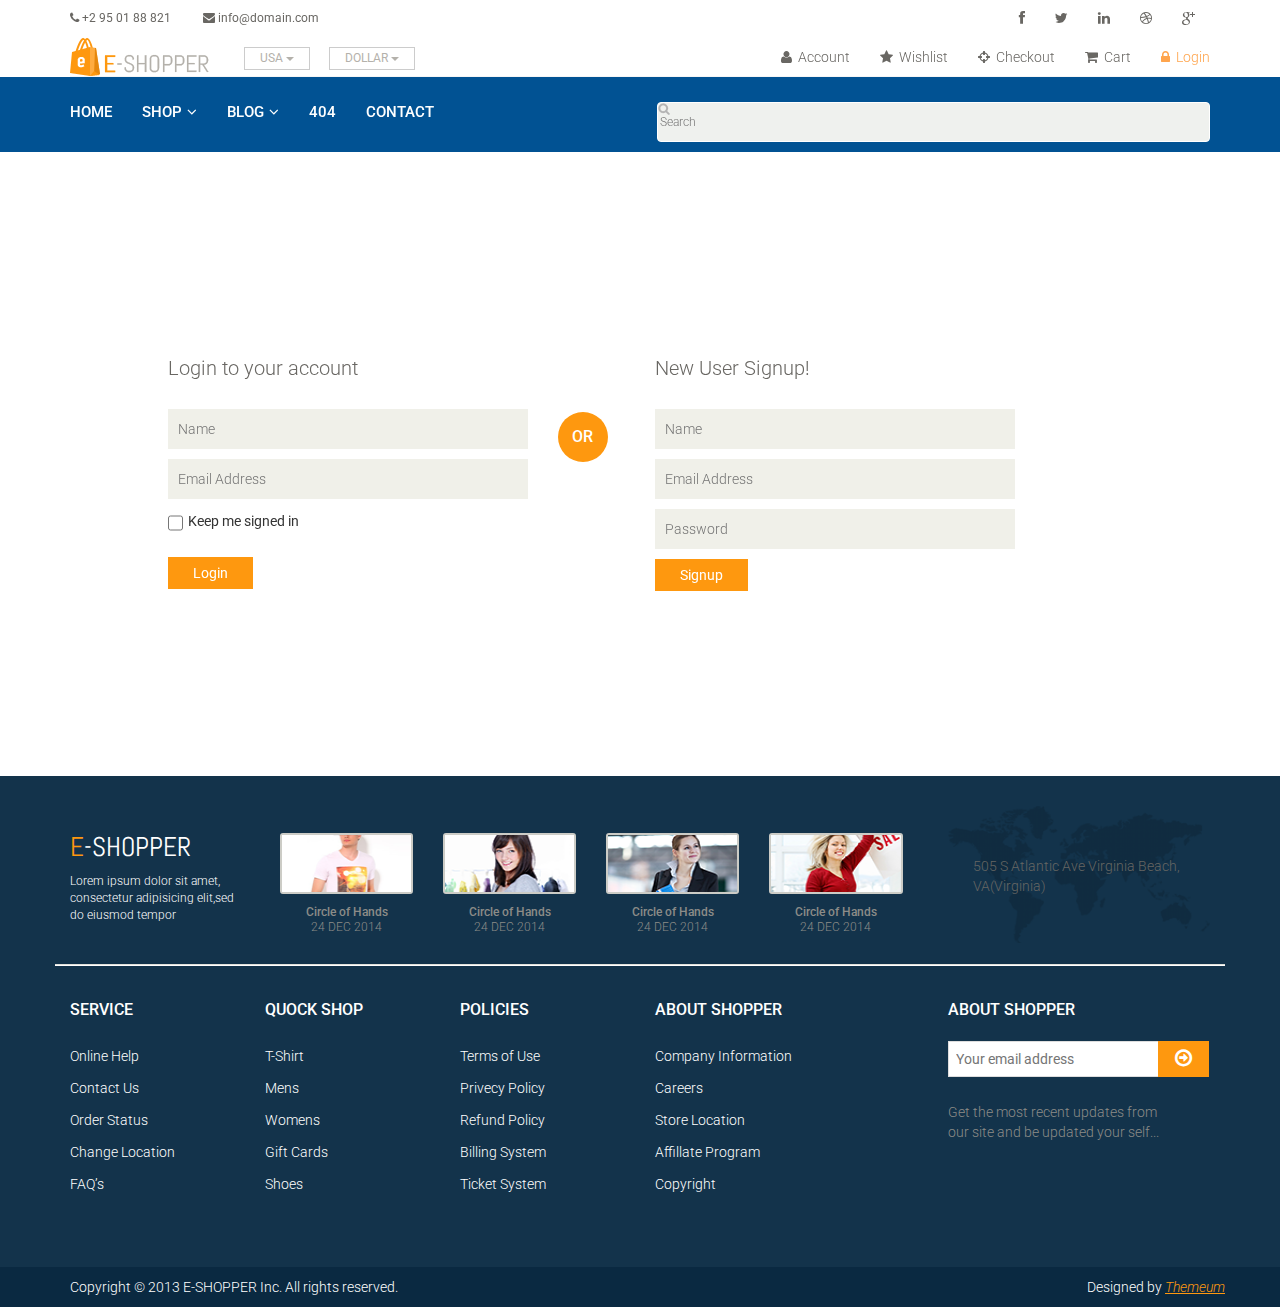
<file: login.html>
<!DOCTYPE html>
<html lang="en">
<head>
    <meta charset="utf-8">
    <meta name="viewport" content="width=device-width, initial-scale=1.0">
    <meta name="description" content="">
    <meta name="author" content="">
    <title>Login | E-Shopper</title>
    <link href="css/bootstrap.min.css" rel="stylesheet">
    <link href="css/font-awesome.min.css" rel="stylesheet">
    <link href="css/prettyPhoto.css" rel="stylesheet">
    <link href="css/price-range.css" rel="stylesheet">
    <link href="css/animate.css" rel="stylesheet">
	<link href="css/main.css" rel="stylesheet">
	<link href="css/responsive.css" rel="stylesheet">
    <!--[if lt IE 9]>
    <script src="js/html5shiv.js"></script>
    <script src="js/respond.min.js"></script>
    <![endif]-->       
    <link rel="shortcut icon" href="images/ico/favicon.ico">
    <link rel="apple-touch-icon-precomposed" sizes="144x144" href="images/ico/apple-touch-icon-144-precomposed.png">
    <link rel="apple-touch-icon-precomposed" sizes="114x114" href="images/ico/apple-touch-icon-114-precomposed.png">
    <link rel="apple-touch-icon-precomposed" sizes="72x72" href="images/ico/apple-touch-icon-72-precomposed.png">
    <link rel="apple-touch-icon-precomposed" href="images/ico/apple-touch-icon-57-precomposed.png">
</head><!--/head-->

<body>
	<header id="header"><!--header-->
		<div class="header_top"><!--header_top-->
			<div class="container">
				<div class="row">
					<div class="col-sm-6">
						<div class="contactinfo">
							<ul class="nav nav-pills">
								<li><a href=""><i class="fa fa-phone"></i> +2 95 01 88 821</a></li>
								<li><a href=""><i class="fa fa-envelope"></i> info@domain.com</a></li>
							</ul>
						</div>
					</div>
					<div class="col-sm-6">
						<div class="social-icons pull-right">
							<ul class="nav navbar-nav">
								<li><a href=""><i class="fa fa-facebook"></i></a></li>
								<li><a href=""><i class="fa fa-twitter"></i></a></li>
								<li><a href=""><i class="fa fa-linkedin"></i></a></li>
								<li><a href=""><i class="fa fa-dribbble"></i></a></li>
								<li><a href=""><i class="fa fa-google-plus"></i></a></li>
							</ul>
						</div>
					</div>
				</div>
			</div>
		</div><!--/header_top-->
		
		<div class="header-middle"><!--header-middle-->
			<div class="container">
				<div class="row">
					<div class="col-sm-4">
						<div class="logo pull-left">
							<a href="index6.html"><img src="images/home/logo.png" alt="" /></a>
						</div>
						<div class="btn-group pull-right">
							<div class="btn-group">
								<button type="button" class="btn btn-default dropdown-toggle usa" data-toggle="dropdown">
									USA
									<span class="caret"></span>
								</button>
								<ul class="dropdown-menu">
									<li><a href="">Canada</a></li>
									<li><a href="">UK</a></li>
								</ul>
							</div>
							
							<div class="btn-group">
								<button type="button" class="btn btn-default dropdown-toggle usa" data-toggle="dropdown">
									DOLLAR
									<span class="caret"></span>
								</button>
								<ul class="dropdown-menu">
									<li><a href="">Canadian Dollar</a></li>
									<li><a href="">Pound</a></li>
								</ul>
							</div>
						</div>
					</div>
					<div class="col-sm-8">
						<div class="shop-menu pull-right">
							<ul class="nav navbar-nav">
								<li><a href=""><i class="fa fa-user"></i> Account</a></li>
								<li><a href=""><i class="fa fa-star"></i> Wishlist</a></li>
								<li><a href="checkout.html"><i class="fa fa-crosshairs"></i> Checkout</a></li>
								<li><a href="cart.html"><i class="fa fa-shopping-cart"></i> Cart</a></li>
								<li><a href="login.html" class="active"><i class="fa fa-lock"></i> Login</a></li>
							</ul>
						</div>
					</div>
				</div>
			</div>
		</div><!--/header-middle-->
	
		<div class="header-bottom"><!--header-bottom-->
			<div class="container">
				<div class="row">
					<div class="col-sm-9">
						<div class="navbar-header">
							<button type="button" class="navbar-toggle" data-toggle="collapse" data-target=".navbar-collapse">
								<span class="sr-only">Toggle navigation</span>
								<span class="icon-bar"></span>
								<span class="icon-bar"></span>
								<span class="icon-bar"></span>
							</button>
						</div>
						<div class="mainmenu pull-left">
							<ul class="nav navbar-nav collapse navbar-collapse">
								<li><a href="index6.html">Home</a></li>
								<li class="dropdown"><a href="#">Shop<i class="fa fa-angle-down"></i></a>
                                    <ul role="menu" class="sub-menu">
                                        <li><a href="shop.html">Products</a></li>
										<li><a href="product-details.html">Product Details</a></li> 
										<li><a href="checkout.html">Checkout</a></li> 
										<li><a href="cart.html">Cart</a></li> 
										<li><a href="login.html" class="active">Login</a></li> 
                                    </ul>
                                </li> 
								<li class="dropdown"><a href="#">Blog<i class="fa fa-angle-down"></i></a>
                                    <ul role="menu" class="sub-menu">
                                        <li><a href="blog.html">Blog List</a></li>
										<li><a href="blog-single.html">Blog Single</a></li>
                                    </ul>
                                </li> 
								<li><a href="404.html">404</a></li>
								<li><a href="contact-us.html">Contact</a></li>
							</ul>
						</div>
					</div>
					<div class="col-sm-3">
						<div class="search_box pull-right">
							<input type="text" placeholder="Search"/>
						</div>
					</div>
				</div>
			</div>
		</div><!--/header-bottom-->
	</header><!--/header-->
	
	<section id="form"><!--form-->
		<div class="container">
			<div class="row">
				<div class="col-sm-4 col-sm-offset-1">
					<div class="login-form"><!--login form-->
						<h2>Login to your account</h2>
						<form action="#">
							<input type="text" placeholder="Name" />
							<input type="email" placeholder="Email Address" />
							<span>
								<input type="checkbox" class="checkbox"> 
								Keep me signed in
							</span>
							<button type="submit" class="btn btn-default">Login</button>
						</form>
					</div><!--/login form-->
				</div>
				<div class="col-sm-1">
					<h2 class="or">OR</h2>
				</div>
				<div class="col-sm-4">
					<div class="signup-form"><!--sign up form-->
						<h2>New User Signup!</h2>
						<form action="#">
							<input type="text" placeholder="Name"/>
							<input type="email" placeholder="Email Address"/>
							<input type="password" placeholder="Password"/>
							<button type="submit" class="btn btn-default">Signup</button>
						</form>
					</div><!--/sign up form-->
				</div>
			</div>
		</div>
	</section><!--/form-->
	
	
	<footer id="footer"><!--Footer-->
		<div class="footer-top">
			<div class="container">
				<div class="row">
					<div class="col-sm-2">
						<div class="companyinfo">
							<h2><span>e</span>-shopper</h2>
							<p>Lorem ipsum dolor sit amet, consectetur adipisicing elit,sed do eiusmod tempor</p>
						</div>
					</div>
					<div class="col-sm-7">
						<div class="col-sm-3">
							<div class="video-gallery text-center">
								<a href="#">
									<div class="iframe-img">
										<img src="images/home/iframe1.png" alt="" />
									</div>
									<div class="overlay-icon">
										<i class="fa fa-play-circle-o"></i>
									</div>
								</a>
								<p>Circle of Hands</p>
								<h2>24 DEC 2014</h2>
							</div>
						</div>
						
						<div class="col-sm-3">
							<div class="video-gallery text-center">
								<a href="#">
									<div class="iframe-img">
										<img src="images/home/iframe2.png" alt="" />
									</div>
									<div class="overlay-icon">
										<i class="fa fa-play-circle-o"></i>
									</div>
								</a>
								<p>Circle of Hands</p>
								<h2>24 DEC 2014</h2>
							</div>
						</div>
						
						<div class="col-sm-3">
							<div class="video-gallery text-center">
								<a href="#">
									<div class="iframe-img">
										<img src="images/home/iframe3.png" alt="" />
									</div>
									<div class="overlay-icon">
										<i class="fa fa-play-circle-o"></i>
									</div>
								</a>
								<p>Circle of Hands</p>
								<h2>24 DEC 2014</h2>
							</div>
						</div>
						
						<div class="col-sm-3">
							<div class="video-gallery text-center">
								<a href="#">
									<div class="iframe-img">
										<img src="images/home/iframe4.png" alt="" />
									</div>
									<div class="overlay-icon">
										<i class="fa fa-play-circle-o"></i>
									</div>
								</a>
								<p>Circle of Hands</p>
								<h2>24 DEC 2014</h2>
							</div>
						</div>
					</div>
					<div class="col-sm-3">
						<div class="address">
							<img src="images/home/map.png" alt="" />
							<p>505 S Atlantic Ave Virginia Beach, VA(Virginia)</p>
						</div>
					</div>
				</div>
			</div>
		</div>
		
		<div class="footer-widget">
			<div class="container">
				<div class="row">
					<div class="col-sm-2">
						<div class="single-widget">
							<h2>Service</h2>
							<ul class="nav nav-pills nav-stacked">
								<li><a href="">Online Help</a></li>
								<li><a href="">Contact Us</a></li>
								<li><a href="">Order Status</a></li>
								<li><a href="">Change Location</a></li>
								<li><a href="">FAQ’s</a></li>
							</ul>
						</div>
					</div>
					<div class="col-sm-2">
						<div class="single-widget">
							<h2>Quock Shop</h2>
							<ul class="nav nav-pills nav-stacked">
								<li><a href="">T-Shirt</a></li>
								<li><a href="">Mens</a></li>
								<li><a href="">Womens</a></li>
								<li><a href="">Gift Cards</a></li>
								<li><a href="">Shoes</a></li>
							</ul>
						</div>
					</div>
					<div class="col-sm-2">
						<div class="single-widget">
							<h2>Policies</h2>
							<ul class="nav nav-pills nav-stacked">
								<li><a href="">Terms of Use</a></li>
								<li><a href="">Privecy Policy</a></li>
								<li><a href="">Refund Policy</a></li>
								<li><a href="">Billing System</a></li>
								<li><a href="">Ticket System</a></li>
							</ul>
						</div>
					</div>
					<div class="col-sm-2">
						<div class="single-widget">
							<h2>About Shopper</h2>
							<ul class="nav nav-pills nav-stacked">
								<li><a href="">Company Information</a></li>
								<li><a href="">Careers</a></li>
								<li><a href="">Store Location</a></li>
								<li><a href="">Affillate Program</a></li>
								<li><a href="">Copyright</a></li>
							</ul>
						</div>
					</div>
					<div class="col-sm-3 col-sm-offset-1">
						<div class="single-widget">
							<h2>About Shopper</h2>
							<form action="#" class="searchform">
								<input type="text" placeholder="Your email address" />
								<button type="submit" class="btn btn-default"><i class="fa fa-arrow-circle-o-right"></i></button>
								<p>Get the most recent updates from <br />our site and be updated your self...</p>
							</form>
						</div>
					</div>
					
				</div>
			</div>
		</div>
		
		<div class="footer-bottom">
			<div class="container">
				<div class="row">
					<p class="pull-left">Copyright © 2013 E-SHOPPER Inc. All rights reserved.</p>
					<p class="pull-right">Designed by <span><a target="_blank" href="http://www.themeum.com">Themeum</a></span></p>
				</div>
			</div>
		</div>
		
	</footer><!--/Footer-->
	

  
    <script src="js/jquery.js"></script>
	<script src="js/price-range.js"></script>
    <script src="js/jquery.scrollUp.min.js"></script>
	<script src="js/bootstrap.min.js"></script>
    <script src="js/jquery.prettyPhoto.js"></script>
    <script src="js/main.js"></script>
</body>
</html>
</file>
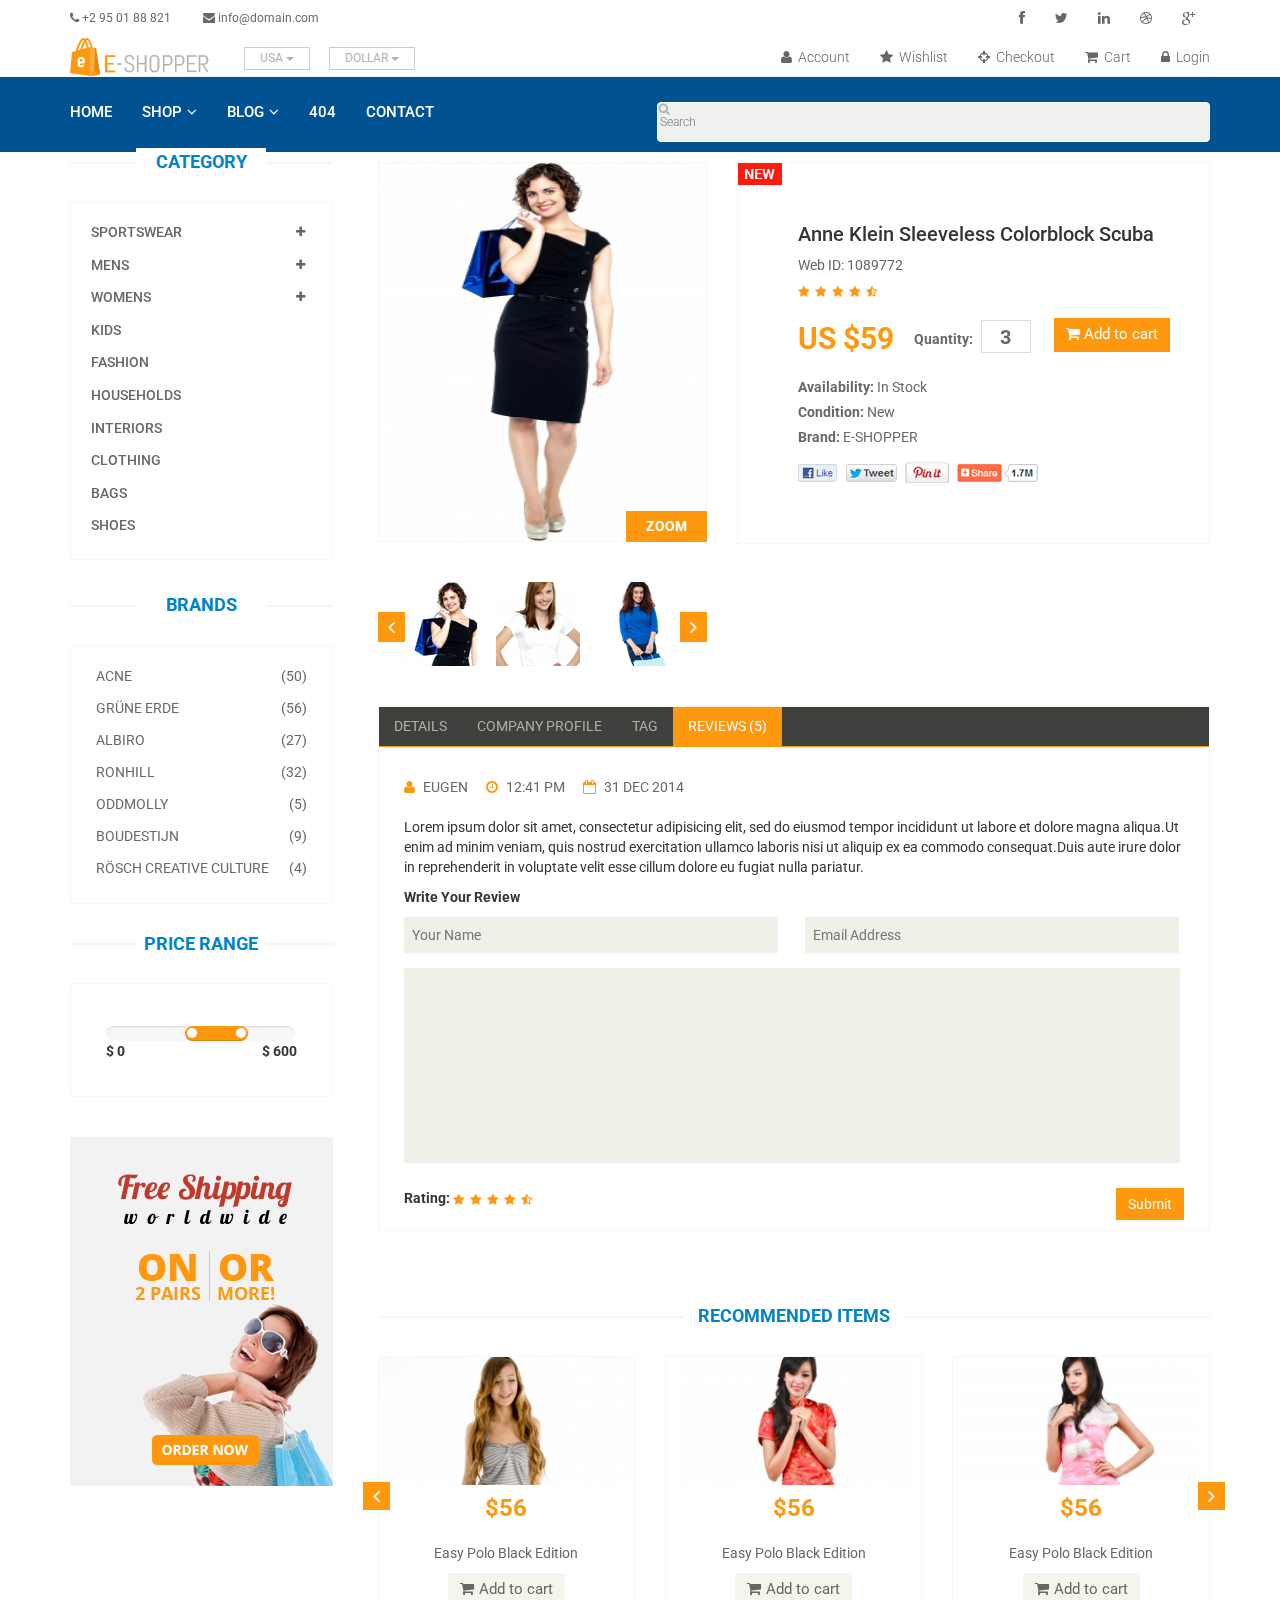
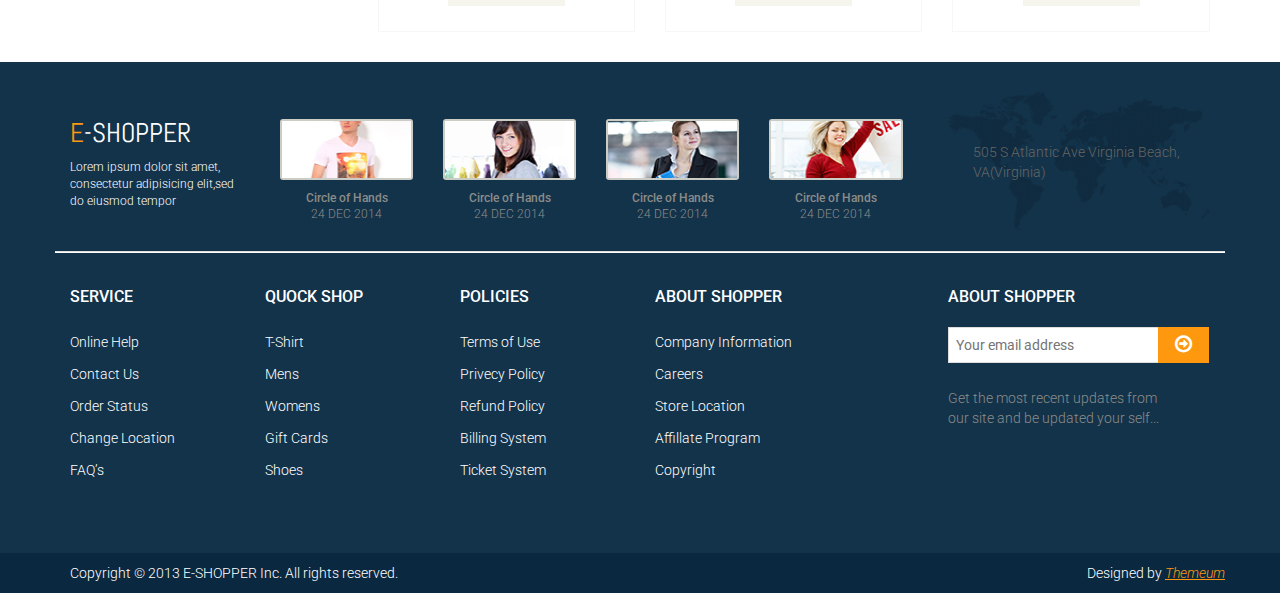
<file: product-details.html>
<!DOCTYPE html>
<html lang="en">
<head>
    <meta charset="utf-8">
    <meta name="viewport" content="width=device-width, initial-scale=1.0">
    <meta name="description" content="">
    <meta name="author" content="">
    <title>Product Details | E-Shopper</title>
    <link href="css/bootstrap.min.css" rel="stylesheet">
    <link href="css/font-awesome.min.css" rel="stylesheet">
    <link href="css/prettyPhoto.css" rel="stylesheet">
    <link href="css/price-range.css" rel="stylesheet">
    <link href="css/animate.css" rel="stylesheet">
	<link href="css/main.css" rel="stylesheet">
	<link href="css/responsive.css" rel="stylesheet">
    <!--[if lt IE 9]>
    <script src="js/html5shiv.js"></script>
    <script src="js/respond.min.js"></script>
    <![endif]-->       
    <link rel="shortcut icon" href="images/ico/favicon.ico">
    <link rel="apple-touch-icon-precomposed" sizes="144x144" href="images/ico/apple-touch-icon-144-precomposed.png">
    <link rel="apple-touch-icon-precomposed" sizes="114x114" href="images/ico/apple-touch-icon-114-precomposed.png">
    <link rel="apple-touch-icon-precomposed" sizes="72x72" href="images/ico/apple-touch-icon-72-precomposed.png">
    <link rel="apple-touch-icon-precomposed" href="images/ico/apple-touch-icon-57-precomposed.png">
</head><!--/head-->

<body>
	<header id="header"><!--header-->
		<div class="header_top"><!--header_top-->
			<div class="container">
				<div class="row">
					<div class="col-sm-6">
						<div class="contactinfo">
							<ul class="nav nav-pills">
								<li><a href=""><i class="fa fa-phone"></i> +2 95 01 88 821</a></li>
								<li><a href=""><i class="fa fa-envelope"></i> info@domain.com</a></li>
							</ul>
						</div>
					</div>
					<div class="col-sm-6">
						<div class="social-icons pull-right">
							<ul class="nav navbar-nav">
								<li><a href=""><i class="fa fa-facebook"></i></a></li>
								<li><a href=""><i class="fa fa-twitter"></i></a></li>
								<li><a href=""><i class="fa fa-linkedin"></i></a></li>
								<li><a href=""><i class="fa fa-dribbble"></i></a></li>
								<li><a href=""><i class="fa fa-google-plus"></i></a></li>
							</ul>
						</div>
					</div>
				</div>
			</div>
		</div><!--/header_top-->
		
		<div class="header-middle"><!--header-middle-->
			<div class="container">
				<div class="row">
					<div class="col-sm-4">
						<div class="logo pull-left">
							<a href="index6.html"><img src="images/home/logo.png" alt="" /></a>
						</div>
						<div class="btn-group pull-right">
							<div class="btn-group">
								<button type="button" class="btn btn-default dropdown-toggle usa" data-toggle="dropdown">
									USA
									<span class="caret"></span>
								</button>
								<ul class="dropdown-menu">
									<li><a href="">Canada</a></li>
									<li><a href="">UK</a></li>
								</ul>
							</div>
							
							<div class="btn-group">
								<button type="button" class="btn btn-default dropdown-toggle usa" data-toggle="dropdown">
									DOLLAR
									<span class="caret"></span>
								</button>
								<ul class="dropdown-menu">
									<li><a href="">Canadian Dollar</a></li>
									<li><a href="">Pound</a></li>
								</ul>
							</div>
						</div>
					</div>
					<div class="col-sm-8">
						<div class="shop-menu pull-right">
							<ul class="nav navbar-nav">
								<li><a href=""><i class="fa fa-user"></i> Account</a></li>
								<li><a href=""><i class="fa fa-star"></i> Wishlist</a></li>
								<li><a href="checkout.html"><i class="fa fa-crosshairs"></i> Checkout</a></li>
								<li><a href="cart.html"><i class="fa fa-shopping-cart"></i> Cart</a></li>
								<li><a href="login.html"><i class="fa fa-lock"></i> Login</a></li>
							</ul>
						</div>
					</div>
				</div>
			</div>
		</div><!--/header-middle-->
	
		<div class="header-bottom"><!--header-bottom-->
			<div class="container">
				<div class="row">
					<div class="col-sm-9">
						<div class="navbar-header">
							<button type="button" class="navbar-toggle" data-toggle="collapse" data-target=".navbar-collapse">
								<span class="sr-only">Toggle navigation</span>
								<span class="icon-bar"></span>
								<span class="icon-bar"></span>
								<span class="icon-bar"></span>
							</button>
						</div>
						<div class="mainmenu pull-left">
							<ul class="nav navbar-nav collapse navbar-collapse">
								<li><a href="index6.html">Home</a></li>
								<li class="dropdown"><a href="#">Shop<i class="fa fa-angle-down"></i></a>
                                    <ul role="menu" class="sub-menu">
                                        <li><a href="shop.html">Products</a></li>
										<li><a href="product-details.html" class="active">Product Details</a></li> 
										<li><a href="checkout.html">Checkout</a></li> 
										<li><a href="cart.html">Cart</a></li> 
										<li><a href="login.html">Login</a></li> 
                                    </ul>
                                </li> 
								<li class="dropdown"><a href="#">Blog<i class="fa fa-angle-down"></i></a>
                                    <ul role="menu" class="sub-menu">
                                        <li><a href="blog.html">Blog List</a></li>
										<li><a href="blog-single.html">Blog Single</a></li>
                                    </ul>
                                </li> 
								<li><a href="404.html">404</a></li>
								<li><a href="contact-us.html">Contact</a></li>
							</ul>
						</div>
					</div>
					<div class="col-sm-3">
						<div class="search_box pull-right">
							<input type="text" placeholder="Search"/>
						</div>
					</div>
				</div>
			</div>
		</div><!--/header-bottom-->
	</header><!--/header-->
	
	<section>
		<div class="container">
			<div class="row">
				<div class="col-sm-3">
					<div class="left-sidebar">
						<h2>Category</h2>
						<div class="panel-group category-products" id="accordian"><!--category-productsr-->
							<div class="panel panel-default">
								<div class="panel-heading">
									<h4 class="panel-title">
										<a data-toggle="collapse" data-parent="#accordian" href="#sportswear">
											<span class="badge pull-right"><i class="fa fa-plus"></i></span>
											Sportswear
										</a>
									</h4>
								</div>
								<div id="sportswear" class="panel-collapse collapse">
									<div class="panel-body">
										<ul>
											<li><a href="">Nike </a></li>
											<li><a href="">Under Armour </a></li>
											<li><a href="">Adidas </a></li>
											<li><a href="">Puma</a></li>
											<li><a href="">ASICS </a></li>
										</ul>
									</div>
								</div>
							</div>
							<div class="panel panel-default">
								<div class="panel-heading">
									<h4 class="panel-title">
										<a data-toggle="collapse" data-parent="#accordian" href="#mens">
											<span class="badge pull-right"><i class="fa fa-plus"></i></span>
											Mens
										</a>
									</h4>
								</div>
								<div id="mens" class="panel-collapse collapse">
									<div class="panel-body">
										<ul>
											<li><a href="">Fendi</a></li>
											<li><a href="">Guess</a></li>
											<li><a href="">Valentino</a></li>
											<li><a href="">Dior</a></li>
											<li><a href="">Versace</a></li>
											<li><a href="">Armani</a></li>
											<li><a href="">Prada</a></li>
											<li><a href="">Dolce and Gabbana</a></li>
											<li><a href="">Chanel</a></li>
											<li><a href="">Gucci</a></li>
										</ul>
									</div>
								</div>
							</div>
							
							<div class="panel panel-default">
								<div class="panel-heading">
									<h4 class="panel-title">
										<a data-toggle="collapse" data-parent="#accordian" href="#womens">
											<span class="badge pull-right"><i class="fa fa-plus"></i></span>
											Womens
										</a>
									</h4>
								</div>
								<div id="womens" class="panel-collapse collapse">
									<div class="panel-body">
										<ul>
											<li><a href="">Fendi</a></li>
											<li><a href="">Guess</a></li>
											<li><a href="">Valentino</a></li>
											<li><a href="">Dior</a></li>
											<li><a href="">Versace</a></li>
										</ul>
									</div>
								</div>
							</div>
							<div class="panel panel-default">
								<div class="panel-heading">
									<h4 class="panel-title"><a href="#">Kids</a></h4>
								</div>
							</div>
							<div class="panel panel-default">
								<div class="panel-heading">
									<h4 class="panel-title"><a href="#">Fashion</a></h4>
								</div>
							</div>
							<div class="panel panel-default">
								<div class="panel-heading">
									<h4 class="panel-title"><a href="#">Households</a></h4>
								</div>
							</div>
							<div class="panel panel-default">
								<div class="panel-heading">
									<h4 class="panel-title"><a href="#">Interiors</a></h4>
								</div>
							</div>
							<div class="panel panel-default">
								<div class="panel-heading">
									<h4 class="panel-title"><a href="#">Clothing</a></h4>
								</div>
							</div>
							<div class="panel panel-default">
								<div class="panel-heading">
									<h4 class="panel-title"><a href="#">Bags</a></h4>
								</div>
							</div>
							<div class="panel panel-default">
								<div class="panel-heading">
									<h4 class="panel-title"><a href="#">Shoes</a></h4>
								</div>
							</div>
						</div><!--/category-products-->
					
						<div class="brands_products"><!--brands_products-->
							<h2>Brands</h2>
							<div class="brands-name">
								<ul class="nav nav-pills nav-stacked">
									<li><a href=""> <span class="pull-right">(50)</span>Acne</a></li>
									<li><a href=""> <span class="pull-right">(56)</span>Grüne Erde</a></li>
									<li><a href=""> <span class="pull-right">(27)</span>Albiro</a></li>
									<li><a href=""> <span class="pull-right">(32)</span>Ronhill</a></li>
									<li><a href=""> <span class="pull-right">(5)</span>Oddmolly</a></li>
									<li><a href=""> <span class="pull-right">(9)</span>Boudestijn</a></li>
									<li><a href=""> <span class="pull-right">(4)</span>Rösch creative culture</a></li>
								</ul>
							</div>
						</div><!--/brands_products-->
						
						<div class="price-range"><!--price-range-->
							<h2>Price Range</h2>
							<div class="well">
								 <input type="text" class="span2" value="" data-slider-min="0" data-slider-max="600" data-slider-step="5" data-slider-value="[250,450]" id="sl2" ><br />
								 <b>$ 0</b> <b class="pull-right">$ 600</b>
							</div>
						</div><!--/price-range-->
						
						<div class="shipping text-center"><!--shipping-->
							<img src="images/home/shipping.jpg" alt="" />
						</div><!--/shipping-->
						
					</div>
				</div>
				
				<div class="col-sm-9 padding-right">
					<div class="product-details"><!--product-details-->
						<div class="col-sm-5">
							<div class="view-product">
								<img src="images/product-details/1.jpg" alt="" />
								<h3>ZOOM</h3>
							</div>
							<div id="similar-product" class="carousel slide" data-ride="carousel">
								
								  <!-- Wrapper for slides -->
								    <div class="carousel-inner">
										<div class="item active">
										  <a href=""><img src="images/product-details/similar1.jpg" alt=""></a>
										  <a href=""><img src="images/product-details/similar2.jpg" alt=""></a>
										  <a href=""><img src="images/product-details/similar3.jpg" alt=""></a>
										</div>
										<div class="item">
										  <a href=""><img src="images/product-details/similar1.jpg" alt=""></a>
										  <a href=""><img src="images/product-details/similar2.jpg" alt=""></a>
										  <a href=""><img src="images/product-details/similar3.jpg" alt=""></a>
										</div>
										<div class="item">
										  <a href=""><img src="images/product-details/similar1.jpg" alt=""></a>
										  <a href=""><img src="images/product-details/similar2.jpg" alt=""></a>
										  <a href=""><img src="images/product-details/similar3.jpg" alt=""></a>
										</div>
										
									</div>

								  <!-- Controls -->
								  <a class="left item-control" href="#similar-product" data-slide="prev">
									<i class="fa fa-angle-left"></i>
								  </a>
								  <a class="right item-control" href="#similar-product" data-slide="next">
									<i class="fa fa-angle-right"></i>
								  </a>
							</div>

						</div>
						<div class="col-sm-7">
							<div class="product-information"><!--/product-information-->
								<img src="images/product-details/new.jpg" class="newarrival" alt="" />
								<h2>Anne Klein Sleeveless Colorblock Scuba</h2>
								<p>Web ID: 1089772</p>
								<img src="images/product-details/rating.png" alt="" />
								<span>
									<span>US $59</span>
									<label>Quantity:</label>
									<input type="text" value="3" />
									<button type="button" class="btn btn-fefault cart">
										<i class="fa fa-shopping-cart"></i>
										Add to cart
									</button>
								</span>
								<p><b>Availability:</b> In Stock</p>
								<p><b>Condition:</b> New</p>
								<p><b>Brand:</b> E-SHOPPER</p>
								<a href=""><img src="images/product-details/share.png" class="share img-responsive"  alt="" /></a>
							</div><!--/product-information-->
						</div>
					</div><!--/product-details-->
					
					<div class="category-tab shop-details-tab"><!--category-tab-->
						<div class="col-sm-12">
							<ul class="nav nav-tabs">
								<li><a href="#details" data-toggle="tab">Details</a></li>
								<li><a href="#companyprofile" data-toggle="tab">Company Profile</a></li>
								<li><a href="#tag" data-toggle="tab">Tag</a></li>
								<li class="active"><a href="#reviews" data-toggle="tab">Reviews (5)</a></li>
							</ul>
						</div>
						<div class="tab-content">
							<div class="tab-pane fade" id="details" >
								<div class="col-sm-3">
									<div class="product-image-wrapper">
										<div class="single-products">
											<div class="productinfo text-center">
												<img src="images/home/gallery1.jpg" alt="" />
												<h2>$56</h2>
												<p>Easy Polo Black Edition</p>
												<button type="button" class="btn btn-default add-to-cart"><i class="fa fa-shopping-cart"></i>Add to cart</button>
											</div>
										</div>
									</div>
								</div>
								<div class="col-sm-3">
									<div class="product-image-wrapper">
										<div class="single-products">
											<div class="productinfo text-center">
												<img src="images/home/gallery2.jpg" alt="" />
												<h2>$56</h2>
												<p>Easy Polo Black Edition</p>
												<button type="button" class="btn btn-default add-to-cart"><i class="fa fa-shopping-cart"></i>Add to cart</button>
											</div>
										</div>
									</div>
								</div>
								<div class="col-sm-3">
									<div class="product-image-wrapper">
										<div class="single-products">
											<div class="productinfo text-center">
												<img src="images/home/gallery3.jpg" alt="" />
												<h2>$56</h2>
												<p>Easy Polo Black Edition</p>
												<button type="button" class="btn btn-default add-to-cart"><i class="fa fa-shopping-cart"></i>Add to cart</button>
											</div>
										</div>
									</div>
								</div>
								<div class="col-sm-3">
									<div class="product-image-wrapper">
										<div class="single-products">
											<div class="productinfo text-center">
												<img src="images/home/gallery4.jpg" alt="" />
												<h2>$56</h2>
												<p>Easy Polo Black Edition</p>
												<button type="button" class="btn btn-default add-to-cart"><i class="fa fa-shopping-cart"></i>Add to cart</button>
											</div>
										</div>
									</div>
								</div>
							</div>
							
							<div class="tab-pane fade" id="companyprofile" >
								<div class="col-sm-3">
									<div class="product-image-wrapper">
										<div class="single-products">
											<div class="productinfo text-center">
												<img src="images/home/gallery1.jpg" alt="" />
												<h2>$56</h2>
												<p>Easy Polo Black Edition</p>
												<button type="button" class="btn btn-default add-to-cart"><i class="fa fa-shopping-cart"></i>Add to cart</button>
											</div>
										</div>
									</div>
								</div>
								<div class="col-sm-3">
									<div class="product-image-wrapper">
										<div class="single-products">
											<div class="productinfo text-center">
												<img src="images/home/gallery3.jpg" alt="" />
												<h2>$56</h2>
												<p>Easy Polo Black Edition</p>
												<button type="button" class="btn btn-default add-to-cart"><i class="fa fa-shopping-cart"></i>Add to cart</button>
											</div>
										</div>
									</div>
								</div>
								<div class="col-sm-3">
									<div class="product-image-wrapper">
										<div class="single-products">
											<div class="productinfo text-center">
												<img src="images/home/gallery2.jpg" alt="" />
												<h2>$56</h2>
												<p>Easy Polo Black Edition</p>
												<button type="button" class="btn btn-default add-to-cart"><i class="fa fa-shopping-cart"></i>Add to cart</button>
											</div>
										</div>
									</div>
								</div>
								<div class="col-sm-3">
									<div class="product-image-wrapper">
										<div class="single-products">
											<div class="productinfo text-center">
												<img src="images/home/gallery4.jpg" alt="" />
												<h2>$56</h2>
												<p>Easy Polo Black Edition</p>
												<button type="button" class="btn btn-default add-to-cart"><i class="fa fa-shopping-cart"></i>Add to cart</button>
											</div>
										</div>
									</div>
								</div>
							</div>
							
							<div class="tab-pane fade" id="tag" >
								<div class="col-sm-3">
									<div class="product-image-wrapper">
										<div class="single-products">
											<div class="productinfo text-center">
												<img src="images/home/gallery1.jpg" alt="" />
												<h2>$56</h2>
												<p>Easy Polo Black Edition</p>
												<button type="button" class="btn btn-default add-to-cart"><i class="fa fa-shopping-cart"></i>Add to cart</button>
											</div>
										</div>
									</div>
								</div>
								<div class="col-sm-3">
									<div class="product-image-wrapper">
										<div class="single-products">
											<div class="productinfo text-center">
												<img src="images/home/gallery2.jpg" alt="" />
												<h2>$56</h2>
												<p>Easy Polo Black Edition</p>
												<button type="button" class="btn btn-default add-to-cart"><i class="fa fa-shopping-cart"></i>Add to cart</button>
											</div>
										</div>
									</div>
								</div>
								<div class="col-sm-3">
									<div class="product-image-wrapper">
										<div class="single-products">
											<div class="productinfo text-center">
												<img src="images/home/gallery3.jpg" alt="" />
												<h2>$56</h2>
												<p>Easy Polo Black Edition</p>
												<button type="button" class="btn btn-default add-to-cart"><i class="fa fa-shopping-cart"></i>Add to cart</button>
											</div>
										</div>
									</div>
								</div>
								<div class="col-sm-3">
									<div class="product-image-wrapper">
										<div class="single-products">
											<div class="productinfo text-center">
												<img src="images/home/gallery4.jpg" alt="" />
												<h2>$56</h2>
												<p>Easy Polo Black Edition</p>
												<button type="button" class="btn btn-default add-to-cart"><i class="fa fa-shopping-cart"></i>Add to cart</button>
											</div>
										</div>
									</div>
								</div>
							</div>
							
							<div class="tab-pane fade active in" id="reviews" >
								<div class="col-sm-12">
									<ul>
										<li><a href=""><i class="fa fa-user"></i>EUGEN</a></li>
										<li><a href=""><i class="fa fa-clock-o"></i>12:41 PM</a></li>
										<li><a href=""><i class="fa fa-calendar-o"></i>31 DEC 2014</a></li>
									</ul>
									<p>Lorem ipsum dolor sit amet, consectetur adipisicing elit, sed do eiusmod tempor incididunt ut labore et dolore magna aliqua.Ut enim ad minim veniam, quis nostrud exercitation ullamco laboris nisi ut aliquip ex ea commodo consequat.Duis aute irure dolor in reprehenderit in voluptate velit esse cillum dolore eu fugiat nulla pariatur.</p>
									<p><b>Write Your Review</b></p>
									
									<form action="#">
										<span>
											<input type="text" placeholder="Your Name"/>
											<input type="email" placeholder="Email Address"/>
										</span>
										<textarea name="" ></textarea>
										<b>Rating: </b> <img src="images/product-details/rating.png" alt="" />
										<button type="button" class="btn btn-default pull-right">
											Submit
										</button>
									</form>
								</div>
							</div>
							
						</div>
					</div><!--/category-tab-->
					
					<div class="recommended_items"><!--recommended_items-->
						<h2 class="title text-center">recommended items</h2>
						
						<div id="recommended-item-carousel" class="carousel slide" data-ride="carousel">
							<div class="carousel-inner">
								<div class="item active">	
									<div class="col-sm-4">
										<div class="product-image-wrapper">
											<div class="single-products">
												<div class="productinfo text-center">
													<img src="images/home/recommend1.jpg" alt="" />
													<h2>$56</h2>
													<p>Easy Polo Black Edition</p>
													<button type="button" class="btn btn-default add-to-cart"><i class="fa fa-shopping-cart"></i>Add to cart</button>
												</div>
											</div>
										</div>
									</div>
									<div class="col-sm-4">
										<div class="product-image-wrapper">
											<div class="single-products">
												<div class="productinfo text-center">
													<img src="images/home/recommend2.jpg" alt="" />
													<h2>$56</h2>
													<p>Easy Polo Black Edition</p>
													<button type="button" class="btn btn-default add-to-cart"><i class="fa fa-shopping-cart"></i>Add to cart</button>
												</div>
											</div>
										</div>
									</div>
									<div class="col-sm-4">
										<div class="product-image-wrapper">
											<div class="single-products">
												<div class="productinfo text-center">
													<img src="images/home/recommend3.jpg" alt="" />
													<h2>$56</h2>
													<p>Easy Polo Black Edition</p>
													<button type="button" class="btn btn-default add-to-cart"><i class="fa fa-shopping-cart"></i>Add to cart</button>
												</div>
											</div>
										</div>
									</div>
								</div>
								<div class="item">	
									<div class="col-sm-4">
										<div class="product-image-wrapper">
											<div class="single-products">
												<div class="productinfo text-center">
													<img src="images/home/recommend1.jpg" alt="" />
													<h2>$56</h2>
													<p>Easy Polo Black Edition</p>
													<button type="button" class="btn btn-default add-to-cart"><i class="fa fa-shopping-cart"></i>Add to cart</button>
												</div>
											</div>
										</div>
									</div>
									<div class="col-sm-4">
										<div class="product-image-wrapper">
											<div class="single-products">
												<div class="productinfo text-center">
													<img src="images/home/recommend2.jpg" alt="" />
													<h2>$56</h2>
													<p>Easy Polo Black Edition</p>
													<button type="button" class="btn btn-default add-to-cart"><i class="fa fa-shopping-cart"></i>Add to cart</button>
												</div>
											</div>
										</div>
									</div>
									<div class="col-sm-4">
										<div class="product-image-wrapper">
											<div class="single-products">
												<div class="productinfo text-center">
													<img src="images/home/recommend3.jpg" alt="" />
													<h2>$56</h2>
													<p>Easy Polo Black Edition</p>
													<button type="button" class="btn btn-default add-to-cart"><i class="fa fa-shopping-cart"></i>Add to cart</button>
												</div>
											</div>
										</div>
									</div>
								</div>
							</div>
							 <a class="left recommended-item-control" href="#recommended-item-carousel" data-slide="prev">
								<i class="fa fa-angle-left"></i>
							  </a>
							  <a class="right recommended-item-control" href="#recommended-item-carousel" data-slide="next">
								<i class="fa fa-angle-right"></i>
							  </a>			
						</div>
					</div><!--/recommended_items-->
					
				</div>
			</div>
		</div>
	</section>
	
	<footer id="footer"><!--Footer-->
		<div class="footer-top">
			<div class="container">
				<div class="row">
					<div class="col-sm-2">
						<div class="companyinfo">
							<h2><span>e</span>-shopper</h2>
							<p>Lorem ipsum dolor sit amet, consectetur adipisicing elit,sed do eiusmod tempor</p>
						</div>
					</div>
					<div class="col-sm-7">
						<div class="col-sm-3">
							<div class="video-gallery text-center">
								<a href="#">
									<div class="iframe-img">
										<img src="images/home/iframe1.png" alt="" />
									</div>
									<div class="overlay-icon">
										<i class="fa fa-play-circle-o"></i>
									</div>
								</a>
								<p>Circle of Hands</p>
								<h2>24 DEC 2014</h2>
							</div>
						</div>
						
						<div class="col-sm-3">
							<div class="video-gallery text-center">
								<a href="#">
									<div class="iframe-img">
										<img src="images/home/iframe2.png" alt="" />
									</div>
									<div class="overlay-icon">
										<i class="fa fa-play-circle-o"></i>
									</div>
								</a>
								<p>Circle of Hands</p>
								<h2>24 DEC 2014</h2>
							</div>
						</div>
						
						<div class="col-sm-3">
							<div class="video-gallery text-center">
								<a href="#">
									<div class="iframe-img">
										<img src="images/home/iframe3.png" alt="" />
									</div>
									<div class="overlay-icon">
										<i class="fa fa-play-circle-o"></i>
									</div>
								</a>
								<p>Circle of Hands</p>
								<h2>24 DEC 2014</h2>
							</div>
						</div>
						
						<div class="col-sm-3">
							<div class="video-gallery text-center">
								<a href="#">
									<div class="iframe-img">
										<img src="images/home/iframe4.png" alt="" />
									</div>
									<div class="overlay-icon">
										<i class="fa fa-play-circle-o"></i>
									</div>
								</a>
								<p>Circle of Hands</p>
								<h2>24 DEC 2014</h2>
							</div>
						</div>
					</div>
					<div class="col-sm-3">
						<div class="address">
							<img src="images/home/map.png" alt="" />
							<p>505 S Atlantic Ave Virginia Beach, VA(Virginia)</p>
						</div>
					</div>
				</div>
			</div>
		</div>
		
		<div class="footer-widget">
			<div class="container">
				<div class="row">
					<div class="col-sm-2">
						<div class="single-widget">
							<h2>Service</h2>
							<ul class="nav nav-pills nav-stacked">
								<li><a href="">Online Help</a></li>
								<li><a href="">Contact Us</a></li>
								<li><a href="">Order Status</a></li>
								<li><a href="">Change Location</a></li>
								<li><a href="">FAQ’s</a></li>
							</ul>
						</div>
					</div>
					<div class="col-sm-2">
						<div class="single-widget">
							<h2>Quock Shop</h2>
							<ul class="nav nav-pills nav-stacked">
								<li><a href="">T-Shirt</a></li>
								<li><a href="">Mens</a></li>
								<li><a href="">Womens</a></li>
								<li><a href="">Gift Cards</a></li>
								<li><a href="">Shoes</a></li>
							</ul>
						</div>
					</div>
					<div class="col-sm-2">
						<div class="single-widget">
							<h2>Policies</h2>
							<ul class="nav nav-pills nav-stacked">
								<li><a href="">Terms of Use</a></li>
								<li><a href="">Privecy Policy</a></li>
								<li><a href="">Refund Policy</a></li>
								<li><a href="">Billing System</a></li>
								<li><a href="">Ticket System</a></li>
							</ul>
						</div>
					</div>
					<div class="col-sm-2">
						<div class="single-widget">
							<h2>About Shopper</h2>
							<ul class="nav nav-pills nav-stacked">
								<li><a href="">Company Information</a></li>
								<li><a href="">Careers</a></li>
								<li><a href="">Store Location</a></li>
								<li><a href="">Affillate Program</a></li>
								<li><a href="">Copyright</a></li>
							</ul>
						</div>
					</div>
					<div class="col-sm-3 col-sm-offset-1">
						<div class="single-widget">
							<h2>About Shopper</h2>
							<form action="#" class="searchform">
								<input type="text" placeholder="Your email address" />
								<button type="submit" class="btn btn-default"><i class="fa fa-arrow-circle-o-right"></i></button>
								<p>Get the most recent updates from <br />our site and be updated your self...</p>
							</form>
						</div>
					</div>
					
				</div>
			</div>
		</div>
		
		<div class="footer-bottom">
			<div class="container">
				<div class="row">
					<p class="pull-left">Copyright © 2013 E-SHOPPER Inc. All rights reserved.</p>
					<p class="pull-right">Designed by <span><a target="_blank" href="http://www.themeum.com">Themeum</a></span></p>
				</div>
			</div>
		</div>
		
	</footer><!--/Footer-->
	

  
    <script src="js/jquery.js"></script>
	<script src="js/price-range.js"></script>
    <script src="js/jquery.scrollUp.min.js"></script>
	<script src="js/bootstrap.min.js"></script>
    <script src="js/jquery.prettyPhoto.js"></script>
    <script src="js/main.js"></script>
</body>
</html>
</file>
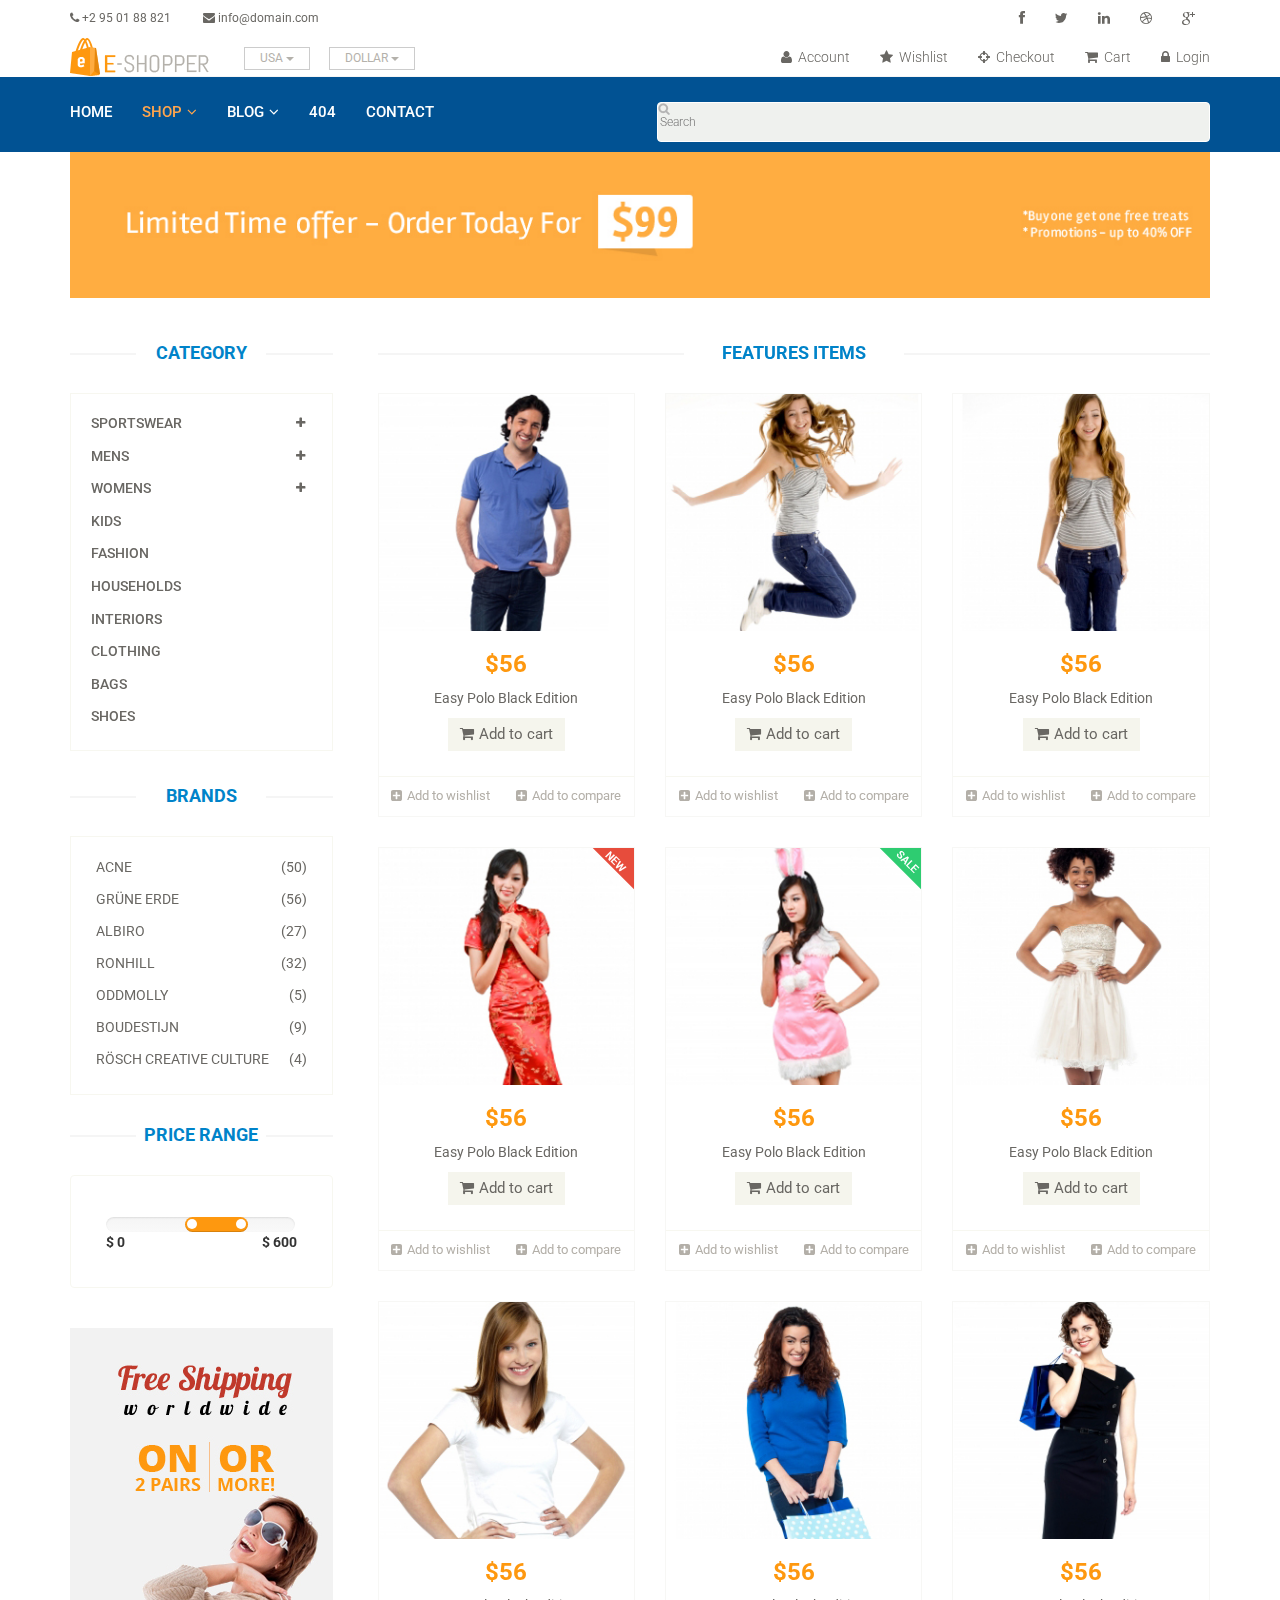
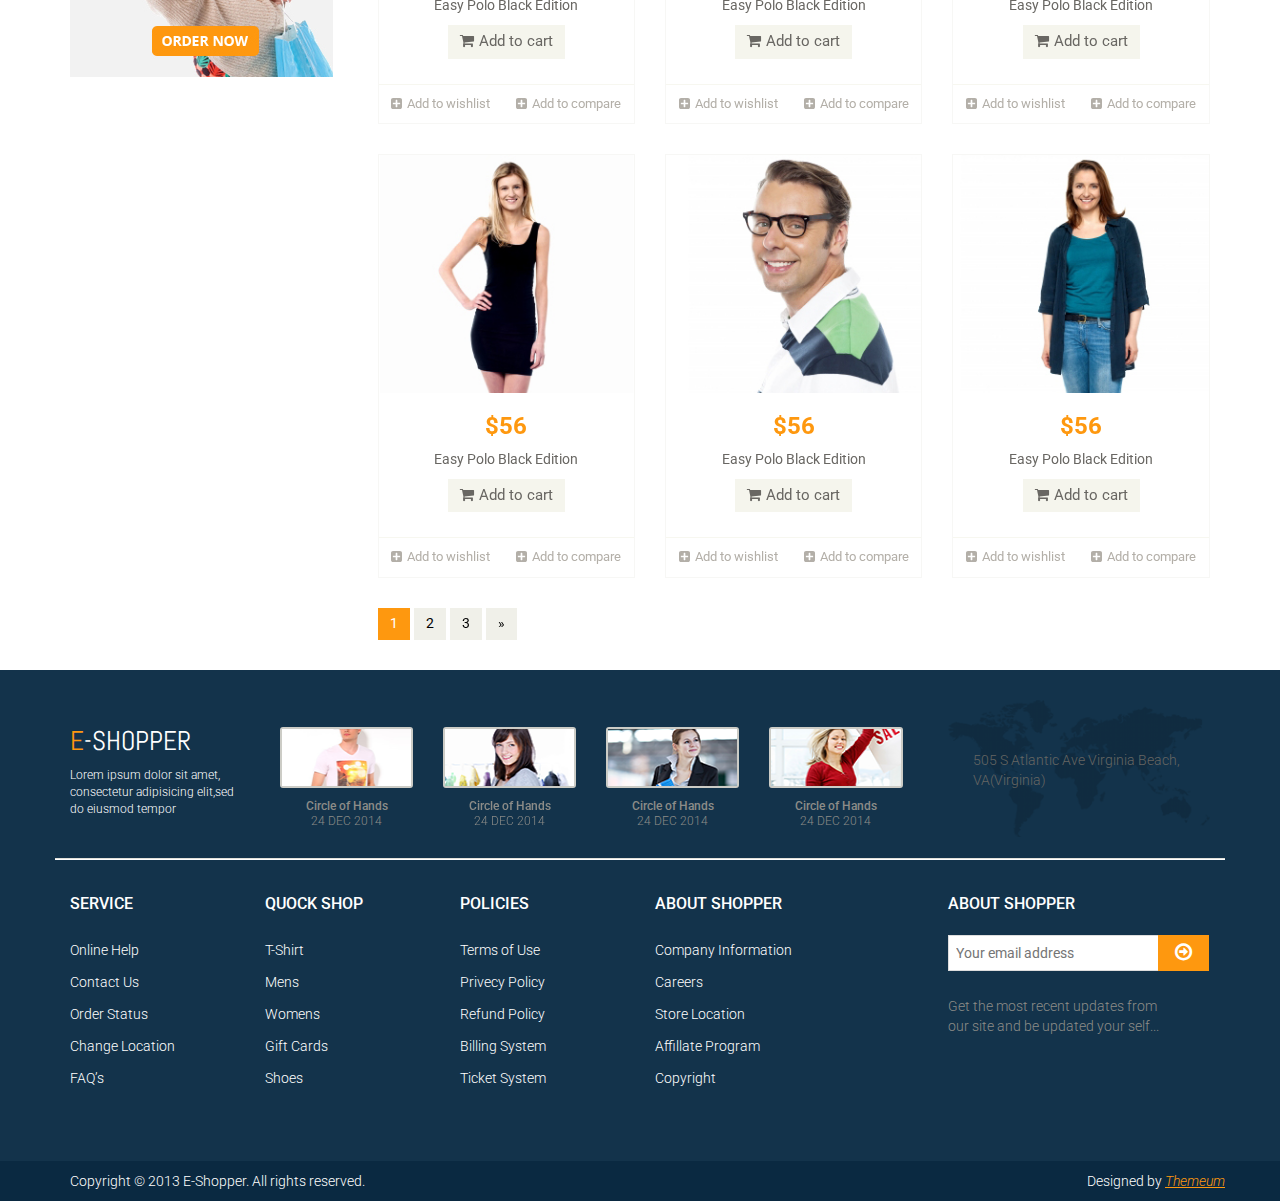
<file: shop.html>
<!DOCTYPE html>
<html lang="en">
<head>
    <meta charset="utf-8">
    <meta name="viewport" content="width=device-width, initial-scale=1.0">
    <meta name="description" content="">
    <meta name="author" content="">
    <title>Shop | E-Shopper</title>
    <link href="css/bootstrap.min.css" rel="stylesheet">
    <link href="css/font-awesome.min.css" rel="stylesheet">
    <link href="css/prettyPhoto.css" rel="stylesheet">
    <link href="css/price-range.css" rel="stylesheet">
    <link href="css/animate.css" rel="stylesheet">
	<link href="css/main.css" rel="stylesheet">
	<link href="css/responsive.css" rel="stylesheet">
    <!--[if lt IE 9]>
    <script src="js/html5shiv.js"></script>
    <script src="js/respond.min.js"></script>
    <![endif]-->       
    <link rel="shortcut icon" href="images/ico/favicon.ico">
    <link rel="apple-touch-icon-precomposed" sizes="144x144" href="images/ico/apple-touch-icon-144-precomposed.png">
    <link rel="apple-touch-icon-precomposed" sizes="114x114" href="images/ico/apple-touch-icon-114-precomposed.png">
    <link rel="apple-touch-icon-precomposed" sizes="72x72" href="images/ico/apple-touch-icon-72-precomposed.png">
    <link rel="apple-touch-icon-precomposed" href="images/ico/apple-touch-icon-57-precomposed.png">
</head><!--/head-->

<body>
	<header id="header"><!--header-->
		<div class="header_top"><!--header_top-->
			<div class="container">
				<div class="row">
					<div class="col-sm-6 ">
						<div class="contactinfo">
							<ul class="nav nav-pills">
								<li><a href=""><i class="fa fa-phone"></i> +2 95 01 88 821</a></li>
								<li><a href=""><i class="fa fa-envelope"></i> info@domain.com</a></li>
							</ul>
						</div>
					</div>
					<div class="col-sm-6">
						<div class="social-icons pull-right">
							<ul class="nav navbar-nav">
								<li><a href=""><i class="fa fa-facebook"></i></a></li>
								<li><a href=""><i class="fa fa-twitter"></i></a></li>
								<li><a href=""><i class="fa fa-linkedin"></i></a></li>
								<li><a href=""><i class="fa fa-dribbble"></i></a></li>
								<li><a href=""><i class="fa fa-google-plus"></i></a></li>
							</ul>
						</div>
					</div>
				</div>
			</div>
		</div><!--/header_top-->
		
		<div class="header-middle"><!--header-middle-->
			<div class="container">
				<div class="row">
					<div class="col-sm-4">
						<div class="logo pull-left">
							<a href="index6.html"><img src="images/home/logo.png" alt="" /></a>
						</div>
						<div class="btn-group pull-right">
							<div class="btn-group">
								<button type="button" class="btn btn-default dropdown-toggle usa" data-toggle="dropdown">
									USA
									<span class="caret"></span>
								</button>
								<ul class="dropdown-menu">
									<li><a href="">Canada</a></li>
									<li><a href="">UK</a></li>
								</ul>
							</div>
							
							<div class="btn-group">
								<button type="button" class="btn btn-default dropdown-toggle usa" data-toggle="dropdown">
									DOLLAR
									<span class="caret"></span>
								</button>
								<ul class="dropdown-menu">
									<li><a href="">Canadian Dollar</a></li>
									<li><a href="">Pound</a></li>
								</ul>
							</div>
						</div>
					</div>
					<div class="col-sm-8">
						<div class="shop-menu pull-right">
							<ul class="nav navbar-nav">
								<li><a href=""><i class="fa fa-user"></i> Account</a></li>
								<li><a href=""><i class="fa fa-star"></i> Wishlist</a></li>
								<li><a href="checkout.html"><i class="fa fa-crosshairs"></i> Checkout</a></li>
								<li><a href="cart.html"><i class="fa fa-shopping-cart"></i> Cart</a></li>
								<li><a href="login.html"><i class="fa fa-lock"></i> Login</a></li>
							</ul>
						</div>
					</div>
				</div>
			</div>
		</div><!--/header-middle-->
	
		<div class="header-bottom"><!--header-bottom-->
			<div class="container">
				<div class="row">
					<div class="col-sm-9">
						<div class="navbar-header">
							<button type="button" class="navbar-toggle" data-toggle="collapse" data-target=".navbar-collapse">
								<span class="sr-only">Toggle navigation</span>
								<span class="icon-bar"></span>
								<span class="icon-bar"></span>
								<span class="icon-bar"></span>
							</button>
						</div>
						<div class="mainmenu pull-left">
							<ul class="nav navbar-nav collapse navbar-collapse">
								<li><a href="index6.html">Home</a></li>
								<li class="dropdown"><a href="#" class="active">Shop<i class="fa fa-angle-down"></i></a>
                                    <ul role="menu" class="sub-menu">
                                        <li><a href="shop.html" class="active">Products</a></li>
										<li><a href="product-details.html">Product Details</a></li> 
										<li><a href="checkout.html">Checkout</a></li> 
										<li><a href="cart.html">Cart</a></li> 
										<li><a href="login.html">Login</a></li> 
                                    </ul>
                                </li> 
								<li class="dropdown"><a href="#">Blog<i class="fa fa-angle-down"></i></a>
                                    <ul role="menu" class="sub-menu">
                                        <li><a href="blog.html">Blog List</a></li>
										<li><a href="blog-single.html">Blog Single</a></li>
                                    </ul>
                                </li> 
								<li><a href="404.html">404</a></li>
								<li><a href="contact-us.html">Contact</a></li>
							</ul>
						</div>
					</div>
					<div class="col-sm-3">
						<div class="search_box pull-right">
							<input type="text" placeholder="Search"/>
						</div>
					</div>
				</div>
				</div>
			</div>
	</header>
	
	<section id="advertisement">
		<div class="container">
			<img src="images/shop/advertisement.jpg" alt="" />
		</div>
	</section>
	
	<section>
		<div class="container">
			<div class="row">
				<div class="col-sm-3">
					<div class="left-sidebar">
						<h2>Category</h2>
						<div class="panel-group category-products" id="accordian"><!--category-productsr-->
							<div class="panel panel-default">
								<div class="panel-heading">
									<h4 class="panel-title">
										<a data-toggle="collapse" data-parent="#accordian" href="#sportswear">
											<span class="badge pull-right"><i class="fa fa-plus"></i></span>
											Sportswear
										</a>
									</h4>
								</div>
								<div id="sportswear" class="panel-collapse collapse">
									<div class="panel-body">
										<ul>
											<li><a href="">Nike </a></li>
											<li><a href="">Under Armour </a></li>
											<li><a href="">Adidas </a></li>
											<li><a href="">Puma</a></li>
											<li><a href="">ASICS </a></li>
										</ul>
									</div>
								</div>
							</div>
							<div class="panel panel-default">
								<div class="panel-heading">
									<h4 class="panel-title">
										<a data-toggle="collapse" data-parent="#accordian" href="#mens">
											<span class="badge pull-right"><i class="fa fa-plus"></i></span>
											Mens
										</a>
									</h4>
								</div>
								<div id="mens" class="panel-collapse collapse">
									<div class="panel-body">
										<ul>
											<li><a href="">Fendi</a></li>
											<li><a href="">Guess</a></li>
											<li><a href="">Valentino</a></li>
											<li><a href="">Dior</a></li>
											<li><a href="">Versace</a></li>
											<li><a href="">Armani</a></li>
											<li><a href="">Prada</a></li>
											<li><a href="">Dolce and Gabbana</a></li>
											<li><a href="">Chanel</a></li>
											<li><a href="">Gucci</a></li>
										</ul>
									</div>
								</div>
							</div>
							
							<div class="panel panel-default">
								<div class="panel-heading">
									<h4 class="panel-title">
										<a data-toggle="collapse" data-parent="#accordian" href="#womens">
											<span class="badge pull-right"><i class="fa fa-plus"></i></span>
											Womens
										</a>
									</h4>
								</div>
								<div id="womens" class="panel-collapse collapse">
									<div class="panel-body">
										<ul>
											<li><a href="">Fendi</a></li>
											<li><a href="">Guess</a></li>
											<li><a href="">Valentino</a></li>
											<li><a href="">Dior</a></li>
											<li><a href="">Versace</a></li>
										</ul>
									</div>
								</div>
							</div>
							<div class="panel panel-default">
								<div class="panel-heading">
									<h4 class="panel-title"><a href="#">Kids</a></h4>
								</div>
							</div>
							<div class="panel panel-default">
								<div class="panel-heading">
									<h4 class="panel-title"><a href="#">Fashion</a></h4>
								</div>
							</div>
							<div class="panel panel-default">
								<div class="panel-heading">
									<h4 class="panel-title"><a href="#">Households</a></h4>
								</div>
							</div>
							<div class="panel panel-default">
								<div class="panel-heading">
									<h4 class="panel-title"><a href="#">Interiors</a></h4>
								</div>
							</div>
							<div class="panel panel-default">
								<div class="panel-heading">
									<h4 class="panel-title"><a href="#">Clothing</a></h4>
								</div>
							</div>
							<div class="panel panel-default">
								<div class="panel-heading">
									<h4 class="panel-title"><a href="#">Bags</a></h4>
								</div>
							</div>
							<div class="panel panel-default">
								<div class="panel-heading">
									<h4 class="panel-title"><a href="#">Shoes</a></h4>
								</div>
							</div>
						</div><!--/category-productsr-->
					
						<div class="brands_products"><!--brands_products-->
							<h2>Brands</h2>
							<div class="brands-name">
								<ul class="nav nav-pills nav-stacked">
									<li><a href=""> <span class="pull-right">(50)</span>Acne</a></li>
									<li><a href=""> <span class="pull-right">(56)</span>Grüne Erde</a></li>
									<li><a href=""> <span class="pull-right">(27)</span>Albiro</a></li>
									<li><a href=""> <span class="pull-right">(32)</span>Ronhill</a></li>
									<li><a href=""> <span class="pull-right">(5)</span>Oddmolly</a></li>
									<li><a href=""> <span class="pull-right">(9)</span>Boudestijn</a></li>
									<li><a href=""> <span class="pull-right">(4)</span>Rösch creative culture</a></li>
								</ul>
							</div>
						</div><!--/brands_products-->
						
						<div class="price-range"><!--price-range-->
							<h2>Price Range</h2>
							<div class="well">
								 <input type="text" class="span2" value="" data-slider-min="0" data-slider-max="600" data-slider-step="5" data-slider-value="[250,450]" id="sl2" ><br />
								 <b>$ 0</b> <b class="pull-right">$ 600</b>
							</div>
						</div><!--/price-range-->
						
						<div class="shipping text-center"><!--shipping-->
							<img src="images/home/shipping.jpg" alt="" />
						</div><!--/shipping-->
						
					</div>
				</div>
				
				<div class="col-sm-9 padding-right">
					<div class="features_items"><!--features_items-->
						<h2 class="title text-center">Features Items</h2>
						<div class="col-sm-4">
							<div class="product-image-wrapper">
								<div class="single-products">
									<div class="productinfo text-center">
										<img src="images/shop/product12.jpg" alt="" />
										<h2>$56</h2>
										<p>Easy Polo Black Edition</p>
										<a href="#" class="btn btn-default add-to-cart"><i class="fa fa-shopping-cart"></i>Add to cart</a>
									</div>
									<div class="product-overlay">
										<div class="overlay-content">
											<h2>$56</h2>
											<p>Easy Polo Black Edition</p>
											<a href="#" class="btn btn-default add-to-cart"><i class="fa fa-shopping-cart"></i>Add to cart</a>
										</div>
									</div>
								</div>
								<div class="choose">
									<ul class="nav nav-pills nav-justified">
										<li><a href=""><i class="fa fa-plus-square"></i>Add to wishlist</a></li>
										<li><a href=""><i class="fa fa-plus-square"></i>Add to compare</a></li>
									</ul>
								</div>
							</div>
						</div>
						<div class="col-sm-4">
							<div class="product-image-wrapper">
								<div class="single-products">
									<div class="productinfo text-center">
										<img src="images/shop/product11.jpg" alt="" />
										<h2>$56</h2>
										<p>Easy Polo Black Edition</p>
										<a href="#" class="btn btn-default add-to-cart"><i class="fa fa-shopping-cart"></i>Add to cart</a>
									</div>
									<div class="product-overlay">
										<div class="overlay-content">
											<h2>$56</h2>
											<p>Easy Polo Black Edition</p>
											<a href="#" class="btn btn-default add-to-cart"><i class="fa fa-shopping-cart"></i>Add to cart</a>
										</div>
									</div>
								</div>
								<div class="choose">
									<ul class="nav nav-pills nav-justified">
										<li><a href=""><i class="fa fa-plus-square"></i>Add to wishlist</a></li>
										<li><a href=""><i class="fa fa-plus-square"></i>Add to compare</a></li>
									</ul>
								</div>
							</div>
						</div>
						<div class="col-sm-4">
							<div class="product-image-wrapper">
								<div class="single-products">
									<div class="productinfo text-center">
										<img src="images/shop/product10.jpg" alt="" />
										<h2>$56</h2>
										<p>Easy Polo Black Edition</p>
										<a href="#" class="btn btn-default add-to-cart"><i class="fa fa-shopping-cart"></i>Add to cart</a>
									</div>
									<div class="product-overlay">
										<div class="overlay-content">
											<h2>$56</h2>
											<p>Easy Polo Black Edition</p>
											<a href="#" class="btn btn-default add-to-cart"><i class="fa fa-shopping-cart"></i>Add to cart</a>
										</div>
									</div>
								</div>
								<div class="choose">
									<ul class="nav nav-pills nav-justified">
										<li><a href=""><i class="fa fa-plus-square"></i>Add to wishlist</a></li>
										<li><a href=""><i class="fa fa-plus-square"></i>Add to compare</a></li>
									</ul>
								</div>
							</div>
						</div>
						<div class="col-sm-4">
							<div class="product-image-wrapper">
								<div class="single-products">
									<div class="productinfo text-center">
										<img src="images/shop/product9.jpg" alt="" />
										<h2>$56</h2>
										<p>Easy Polo Black Edition</p>
										<a href="#" class="btn btn-default add-to-cart"><i class="fa fa-shopping-cart"></i>Add to cart</a>
									</div>
									<div class="product-overlay">
										<div class="overlay-content">
											<h2>$56</h2>
											<p>Easy Polo Black Edition</p>
											<a href="#" class="btn btn-default add-to-cart"><i class="fa fa-shopping-cart"></i>Add to cart</a>
										</div>
									</div>
									<img src="images/home/new.png" class="new" alt="" />
								</div>
								<div class="choose">
									<ul class="nav nav-pills nav-justified">
										<li><a href=""><i class="fa fa-plus-square"></i>Add to wishlist</a></li>
										<li><a href=""><i class="fa fa-plus-square"></i>Add to compare</a></li>
									</ul>
								</div>
							</div>
						</div>
						<div class="col-sm-4">
							<div class="product-image-wrapper">
								<div class="single-products">
									<div class="productinfo text-center">
										<img src="images/shop/product8.jpg" alt="" />
										<h2>$56</h2>
										<p>Easy Polo Black Edition</p>
										<a href="#" class="btn btn-default add-to-cart"><i class="fa fa-shopping-cart"></i>Add to cart</a>
									</div>
									<div class="product-overlay">
										<div class="overlay-content">
											<h2>$56</h2>
											<p>Easy Polo Black Edition</p>
											<a href="#" class="btn btn-default add-to-cart"><i class="fa fa-shopping-cart"></i>Add to cart</a>
										</div>
									</div>
									<img src="images/home/sale.png" class="new" alt="" />
								</div>
								<div class="choose">
									<ul class="nav nav-pills nav-justified">
										<li><a href=""><i class="fa fa-plus-square"></i>Add to wishlist</a></li>
										<li><a href=""><i class="fa fa-plus-square"></i>Add to compare</a></li>
									</ul>
								</div>
							</div>
						</div>
						<div class="col-sm-4">
							<div class="product-image-wrapper">
								<div class="single-products">
									<div class="productinfo text-center">
										<img src="images/shop/product7.jpg" alt="" />
										<h2>$56</h2>
										<p>Easy Polo Black Edition</p>
										<a href="#" class="btn btn-default add-to-cart"><i class="fa fa-shopping-cart"></i>Add to cart</a>
									</div>
									<div class="product-overlay">
										<div class="overlay-content">
											<h2>$56</h2>
											<p>Easy Polo Black Edition</p>
											<a href="#" class="btn btn-default add-to-cart"><i class="fa fa-shopping-cart"></i>Add to cart</a>
										</div>
									</div>
								</div>
								<div class="choose">
									<ul class="nav nav-pills nav-justified">
										<li><a href=""><i class="fa fa-plus-square"></i>Add to wishlist</a></li>
										<li><a href=""><i class="fa fa-plus-square"></i>Add to compare</a></li>
									</ul>
								</div>
							</div>
						</div>
						
						<div class="col-sm-4">
							<div class="product-image-wrapper">
								<div class="single-products">
									<div class="productinfo text-center">
										<img src="images/home/product6.jpg" alt="" />
										<h2>$56</h2>
										<p>Easy Polo Black Edition</p>
										<a href="#" class="btn btn-default add-to-cart"><i class="fa fa-shopping-cart"></i>Add to cart</a>
									</div>
									<div class="product-overlay">
										<div class="overlay-content">
											<h2>$56</h2>
											<p>Easy Polo Black Edition</p>
											<a href="#" class="btn btn-default add-to-cart"><i class="fa fa-shopping-cart"></i>Add to cart</a>
										</div>
									</div>
								</div>
								<div class="choose">
									<ul class="nav nav-pills nav-justified">
										<li><a href=""><i class="fa fa-plus-square"></i>Add to wishlist</a></li>
										<li><a href=""><i class="fa fa-plus-square"></i>Add to compare</a></li>
									</ul>
								</div>
							</div>
						</div>
						
						<div class="col-sm-4">
							<div class="product-image-wrapper">
								<div class="single-products">
									<div class="productinfo text-center">
										<img src="images/home/product5.jpg" alt="" />
										<h2>$56</h2>
										<p>Easy Polo Black Edition</p>
										<a href="#" class="btn btn-default add-to-cart"><i class="fa fa-shopping-cart"></i>Add to cart</a>
									</div>
									<div class="product-overlay">
										<div class="overlay-content">
											<h2>$56</h2>
											<p>Easy Polo Black Edition</p>
											<a href="#" class="btn btn-default add-to-cart"><i class="fa fa-shopping-cart"></i>Add to cart</a>
										</div>
									</div>
								</div>
								<div class="choose">
									<ul class="nav nav-pills nav-justified">
										<li><a href=""><i class="fa fa-plus-square"></i>Add to wishlist</a></li>
										<li><a href=""><i class="fa fa-plus-square"></i>Add to compare</a></li>
									</ul>
								</div>
							</div>
						</div>
						
						<div class="col-sm-4">
							<div class="product-image-wrapper">
								<div class="single-products">
									<div class="productinfo text-center">
										<img src="images/home/product4.jpg" alt="" />
										<h2>$56</h2>
										<p>Easy Polo Black Edition</p>
										<a href="#" class="btn btn-default add-to-cart"><i class="fa fa-shopping-cart"></i>Add to cart</a>
									</div>
									<div class="product-overlay">
										<div class="overlay-content">
											<h2>$56</h2>
											<p>Easy Polo Black Edition</p>
											<a href="#" class="btn btn-default add-to-cart"><i class="fa fa-shopping-cart"></i>Add to cart</a>
										</div>
									</div>
								</div>
								<div class="choose">
									<ul class="nav nav-pills nav-justified">
										<li><a href=""><i class="fa fa-plus-square"></i>Add to wishlist</a></li>
										<li><a href=""><i class="fa fa-plus-square"></i>Add to compare</a></li>
									</ul>
								</div>
							</div>
						</div>
						
						<div class="col-sm-4">
							<div class="product-image-wrapper">
								<div class="single-products">
									<div class="productinfo text-center">
										<img src="images/home/product3.jpg" alt="" />
										<h2>$56</h2>
										<p>Easy Polo Black Edition</p>
										<a href="#" class="btn btn-default add-to-cart"><i class="fa fa-shopping-cart"></i>Add to cart</a>
									</div>
									<div class="product-overlay">
										<div class="overlay-content">
											<h2>$56</h2>
											<p>Easy Polo Black Edition</p>
											<a href="#" class="btn btn-default add-to-cart"><i class="fa fa-shopping-cart"></i>Add to cart</a>
										</div>
									</div>
								</div>
								<div class="choose">
									<ul class="nav nav-pills nav-justified">
										<li><a href=""><i class="fa fa-plus-square"></i>Add to wishlist</a></li>
										<li><a href=""><i class="fa fa-plus-square"></i>Add to compare</a></li>
									</ul>
								</div>
							</div>
						</div>
						
						
						<div class="col-sm-4">
							<div class="product-image-wrapper">
								<div class="single-products">
									<div class="productinfo text-center">
										<img src="images/home/product2.jpg" alt="" />
										<h2>$56</h2>
										<p>Easy Polo Black Edition</p>
										<a href="#" class="btn btn-default add-to-cart"><i class="fa fa-shopping-cart"></i>Add to cart</a>
									</div>
									<div class="product-overlay">
										<div class="overlay-content">
											<h2>$56</h2>
											<p>Easy Polo Black Edition</p>
											<a href="#" class="btn btn-default add-to-cart"><i class="fa fa-shopping-cart"></i>Add to cart</a>
										</div>
									</div>
								</div>
								<div class="choose">
									<ul class="nav nav-pills nav-justified">
										<li><a href=""><i class="fa fa-plus-square"></i>Add to wishlist</a></li>
										<li><a href=""><i class="fa fa-plus-square"></i>Add to compare</a></li>
									</ul>
								</div>
							</div>
						</div>
						
						<div class="col-sm-4">
							<div class="product-image-wrapper">
								<div class="single-products">
									<div class="productinfo text-center">
										<img src="images/home/product1.jpg" alt="" />
										<h2>$56</h2>
										<p>Easy Polo Black Edition</p>
										<a href="#" class="btn btn-default add-to-cart"><i class="fa fa-shopping-cart"></i>Add to cart</a>
									</div>
									<div class="product-overlay">
										<div class="overlay-content">
											<h2>$56</h2>
											<p>Easy Polo Black Edition</p>
											<a href="#" class="btn btn-default add-to-cart"><i class="fa fa-shopping-cart"></i>Add to cart</a>
										</div>
									</div>
								</div>
								<div class="choose">
									<ul class="nav nav-pills nav-justified">
										<li><a href=""><i class="fa fa-plus-square"></i>Add to wishlist</a></li>
										<li><a href=""><i class="fa fa-plus-square"></i>Add to compare</a></li>
									</ul>
								</div>
							</div>
						</div>
						
						<ul class="pagination">
							<li class="active"><a href="">1</a></li>
							<li><a href="">2</a></li>
							<li><a href="">3</a></li>
							<li><a href="">&raquo;</a></li>
						</ul>
					</div><!--features_items-->
				</div>
			</div>
		</div>
	</section>
	
	<footer id="footer"><!--Footer-->
		<div class="footer-top">
			<div class="container">
				<div class="row">
					<div class="col-sm-2">
						<div class="companyinfo">
							<h2><span>e</span>-shopper</h2>
							<p>Lorem ipsum dolor sit amet, consectetur adipisicing elit,sed do eiusmod tempor</p>
						</div>
					</div>
					<div class="col-sm-7">
						<div class="col-sm-3">
							<div class="video-gallery text-center">
								<a href="#">
									<div class="iframe-img">
										<img src="images/home/iframe1.png" alt="" />
									</div>
									<div class="overlay-icon">
										<i class="fa fa-play-circle-o"></i>
									</div>
								</a>
								<p>Circle of Hands</p>
								<h2>24 DEC 2014</h2>
							</div>
						</div>
						
						<div class="col-sm-3">
							<div class="video-gallery text-center">
								<a href="#">
									<div class="iframe-img">
										<img src="images/home/iframe2.png" alt="" />
									</div>
									<div class="overlay-icon">
										<i class="fa fa-play-circle-o"></i>
									</div>
								</a>
								<p>Circle of Hands</p>
								<h2>24 DEC 2014</h2>
							</div>
						</div>
						
						<div class="col-sm-3">
							<div class="video-gallery text-center">
								<a href="#">
									<div class="iframe-img">
										<img src="images/home/iframe3.png" alt="" />
									</div>
									<div class="overlay-icon">
										<i class="fa fa-play-circle-o"></i>
									</div>
								</a>
								<p>Circle of Hands</p>
								<h2>24 DEC 2014</h2>
							</div>
						</div>
						
						<div class="col-sm-3">
							<div class="video-gallery text-center">
								<a href="#">
									<div class="iframe-img">
										<img src="images/home/iframe4.png" alt="" />
									</div>
									<div class="overlay-icon">
										<i class="fa fa-play-circle-o"></i>
									</div>
								</a>
								<p>Circle of Hands</p>
								<h2>24 DEC 2014</h2>
							</div>
						</div>
					</div>
					<div class="col-sm-3">
						<div class="address">
							<img src="images/home/map.png" alt="" />
							<p>505 S Atlantic Ave Virginia Beach, VA(Virginia)</p>
						</div>
					</div>
				</div>
			</div>
		</div>
		
		<div class="footer-widget">
			<div class="container">
				<div class="row">
					<div class="col-sm-2">
						<div class="single-widget">
							<h2>Service</h2>
							<ul class="nav nav-pills nav-stacked">
								<li><a href="">Online Help</a></li>
								<li><a href="">Contact Us</a></li>
								<li><a href="">Order Status</a></li>
								<li><a href="">Change Location</a></li>
								<li><a href="">FAQ’s</a></li>
							</ul>
						</div>
					</div>
					<div class="col-sm-2">
						<div class="single-widget">
							<h2>Quock Shop</h2>
							<ul class="nav nav-pills nav-stacked">
								<li><a href="">T-Shirt</a></li>
								<li><a href="">Mens</a></li>
								<li><a href="">Womens</a></li>
								<li><a href="">Gift Cards</a></li>
								<li><a href="">Shoes</a></li>
							</ul>
						</div>
					</div>
					<div class="col-sm-2">
						<div class="single-widget">
							<h2>Policies</h2>
							<ul class="nav nav-pills nav-stacked">
								<li><a href="">Terms of Use</a></li>
								<li><a href="">Privecy Policy</a></li>
								<li><a href="">Refund Policy</a></li>
								<li><a href="">Billing System</a></li>
								<li><a href="">Ticket System</a></li>
							</ul>
						</div>
					</div>
					<div class="col-sm-2">
						<div class="single-widget">
							<h2>About Shopper</h2>
							<ul class="nav nav-pills nav-stacked">
								<li><a href="">Company Information</a></li>
								<li><a href="">Careers</a></li>
								<li><a href="">Store Location</a></li>
								<li><a href="">Affillate Program</a></li>
								<li><a href="">Copyright</a></li>
							</ul>
						</div>
					</div>
					<div class="col-sm-3 col-sm-offset-1">
						<div class="single-widget">
							<h2>About Shopper</h2>
							<form action="#" class="searchform">
								<input type="text" placeholder="Your email address" />
								<button type="submit" class="btn btn-default"><i class="fa fa-arrow-circle-o-right"></i></button>
								<p>Get the most recent updates from <br />our site and be updated your self...</p>
							</form>
						</div>
					</div>
					
				</div>
			</div>
		</div>
		
		<div class="footer-bottom">
			<div class="container">
				<div class="row">
					<p class="pull-left">Copyright © 2013 E-Shopper. All rights reserved.</p>
					<p class="pull-right">Designed by <span><a target="_blank" href="http://www.themeum.com">Themeum</a></span></p>
				</div>
			</div>
		</div>
		
	</footer><!--/Footer-->
	

  
    <script src="js/jquery.js"></script>
	<script src="js/price-range.js"></script>
    <script src="js/jquery.scrollUp.min.js"></script>
	<script src="js/bootstrap.min.js"></script>
    <script src="js/jquery.prettyPhoto.js"></script>
    <script src="js/main.js"></script>
</body>
</html>
</file>
<file: css/prettyPhoto.css>
div.pp_default .pp_top,div.pp_default .pp_top .pp_middle,div.pp_default .pp_top .pp_left,div.pp_default .pp_top .pp_right,div.pp_default .pp_bottom,div.pp_default .pp_bottom .pp_left,div.pp_default .pp_bottom .pp_middle,div.pp_default .pp_bottom .pp_right{height:13px}
div.pp_default .pp_top .pp_left{background:url(../images/prettyPhoto/default/sprite.png) -78px -93px no-repeat}
div.pp_default .pp_top .pp_middle{background:url(../images/prettyPhoto/default/sprite_x.png) top left repeat-x}
div.pp_default .pp_top .pp_right{background:url(../images/prettyPhoto/default/sprite.png) -112px -93px no-repeat}
div.pp_default .pp_content .ppt{color:#f8f8f8}
div.pp_default .pp_content_container .pp_left{background:url(../images/prettyPhoto/default/sprite_y.png) -7px 0 repeat-y;padding-left:13px}
div.pp_default .pp_content_container .pp_right{background:url(../images/prettyPhoto/default/sprite_y.png) top right repeat-y;padding-right:13px}
div.pp_default .pp_next:hover{background:url(../images/prettyPhoto/default/sprite_next.png) center right no-repeat;cursor:pointer}
div.pp_default .pp_previous:hover{background:url(../images/prettyPhoto/default/sprite_prev.png) center left no-repeat;cursor:pointer}
div.pp_default .pp_expand{background:url(../images/prettyPhoto/default/sprite.png) 0 -29px no-repeat;cursor:pointer;width:28px;height:28px}
div.pp_default .pp_expand:hover{background:url(../images/prettyPhoto/default/sprite.png) 0 -56px no-repeat;cursor:pointer}
div.pp_default .pp_contract{background:url(../images/prettyPhoto/default/sprite.png) 0 -84px no-repeat;cursor:pointer;width:28px;height:28px}
div.pp_default .pp_contract:hover{background:url(../images/prettyPhoto/default/sprite.png) 0 -113px no-repeat;cursor:pointer}
div.pp_default .pp_close{width:30px;height:30px;background:url(../images/prettyPhoto/default/sprite.png) 2px 1px no-repeat;cursor:pointer}
div.pp_default .pp_gallery ul li a{background:url(../images/prettyPhoto/default/default_thumb.png) center center #f8f8f8;border:1px solid #aaa}
div.pp_default .pp_social{margin-top:7px}
div.pp_default .pp_gallery a.pp_arrow_previous,div.pp_default .pp_gallery a.pp_arrow_next{position:static;left:auto}
div.pp_default .pp_nav .pp_play,div.pp_default .pp_nav .pp_pause{background:url(../images/prettyPhoto/default/sprite.png) -51px 1px no-repeat;height:30px;width:30px}
div.pp_default .pp_nav .pp_pause{background-position:-51px -29px}
div.pp_default a.pp_arrow_previous,div.pp_default a.pp_arrow_next{background:url(../images/prettyPhoto/default/sprite.png) -31px -3px no-repeat;height:20px;width:20px;margin:4px 0 0}
div.pp_default a.pp_arrow_next{left:52px;background-position:-82px -3px}
div.pp_default .pp_content_container .pp_details{margin-top:5px}
div.pp_default .pp_nav{clear:none;height:30px;width:110px;position:relative}
div.pp_default .pp_nav .currentTextHolder{font-family:Georgia;font-style:italic;color:#999;font-size:11px;left:75px;line-height:25px;position:absolute;top:2px;margin:0;padding:0 0 0 10px}
div.pp_default .pp_close:hover,div.pp_default .pp_nav .pp_play:hover,div.pp_default .pp_nav .pp_pause:hover,div.pp_default .pp_arrow_next:hover,div.pp_default .pp_arrow_previous:hover{opacity:0.7}
div.pp_default .pp_description{font-size:11px;font-weight:700;line-height:14px;margin:5px 50px 5px 0}
div.pp_default .pp_bottom .pp_left{background:url(../images/prettyPhoto/default/sprite.png) -78px -127px no-repeat}
div.pp_default .pp_bottom .pp_middle{background:url(../images/prettyPhoto/default/sprite_x.png) bottom left repeat-x}
div.pp_default .pp_bottom .pp_right{background:url(../images/prettyPhoto/default/sprite.png) -112px -127px no-repeat}
div.pp_default .pp_loaderIcon{background:url(../images/prettyPhoto/default/loader.gif) center center no-repeat}
div.light_rounded .pp_top .pp_left{background:url(../images/prettyPhoto/light_rounded/sprite.png) -88px -53px no-repeat}
div.light_rounded .pp_top .pp_right{background:url(../images/prettyPhoto/light_rounded/sprite.png) -110px -53px no-repeat}
div.light_rounded .pp_next:hover{background:url(../images/prettyPhoto/light_rounded/btnNext.png) center right no-repeat;cursor:pointer}
div.light_rounded .pp_previous:hover{background:url(../images/prettyPhoto/light_rounded/btnPrevious.png) center left no-repeat;cursor:pointer}
div.light_rounded .pp_expand{background:url(../images/prettyPhoto/light_rounded/sprite.png) -31px -26px no-repeat;cursor:pointer}
div.light_rounded .pp_expand:hover{background:url(../images/prettyPhoto/light_rounded/sprite.png) -31px -47px no-repeat;cursor:pointer}
div.light_rounded .pp_contract{background:url(../images/prettyPhoto/light_rounded/sprite.png) 0 -26px no-repeat;cursor:pointer}
div.light_rounded .pp_contract:hover{background:url(../images/prettyPhoto/light_rounded/sprite.png) 0 -47px no-repeat;cursor:pointer}
div.light_rounded .pp_close{width:75px;height:22px;background:url(../images/prettyPhoto/light_rounded/sprite.png) -1px -1px no-repeat;cursor:pointer}
div.light_rounded .pp_nav .pp_play{background:url(../images/prettyPhoto/light_rounded/sprite.png) -1px -100px no-repeat;height:15px;width:14px}
div.light_rounded .pp_nav .pp_pause{background:url(../images/prettyPhoto/light_rounded/sprite.png) -24px -100px no-repeat;height:15px;width:14px}
div.light_rounded .pp_arrow_previous{background:url(../images/prettyPhoto/light_rounded/sprite.png) 0 -71px no-repeat}
div.light_rounded .pp_arrow_next{background:url(../images/prettyPhoto/light_rounded/sprite.png) -22px -71px no-repeat}
div.light_rounded .pp_bottom .pp_left{background:url(../images/prettyPhoto/light_rounded/sprite.png) -88px -80px no-repeat}
div.light_rounded .pp_bottom .pp_right{background:url(../images/prettyPhoto/light_rounded/sprite.png) -110px -80px no-repeat}
div.dark_rounded .pp_top .pp_left{background:url(../images/prettyPhoto/dark_rounded/sprite.png) -88px -53px no-repeat}
div.dark_rounded .pp_top .pp_right{background:url(../images/prettyPhoto/dark_rounded/sprite.png) -110px -53px no-repeat}
div.dark_rounded .pp_content_container .pp_left{background:url(../images/prettyPhoto/dark_rounded/contentPattern.png) top left repeat-y}
div.dark_rounded .pp_content_container .pp_right{background:url(../images/prettyPhoto/dark_rounded/contentPattern.png) top right repeat-y}
div.dark_rounded .pp_next:hover{background:url(../images/prettyPhoto/dark_rounded/btnNext.png) center right no-repeat;cursor:pointer}
div.dark_rounded .pp_previous:hover{background:url(../images/prettyPhoto/dark_rounded/btnPrevious.png) center left no-repeat;cursor:pointer}
div.dark_rounded .pp_expand{background:url(../images/prettyPhoto/dark_rounded/sprite.png) -31px -26px no-repeat;cursor:pointer}
div.dark_rounded .pp_expand:hover{background:url(../images/prettyPhoto/dark_rounded/sprite.png) -31px -47px no-repeat;cursor:pointer}
div.dark_rounded .pp_contract{background:url(../images/prettyPhoto/dark_rounded/sprite.png) 0 -26px no-repeat;cursor:pointer}
div.dark_rounded .pp_contract:hover{background:url(../images/prettyPhoto/dark_rounded/sprite.png) 0 -47px no-repeat;cursor:pointer}
div.dark_rounded .pp_close{width:75px;height:22px;background:url(../images/prettyPhoto/dark_rounded/sprite.png) -1px -1px no-repeat;cursor:pointer}
div.dark_rounded .pp_description{margin-right:85px;color:#fff}
div.dark_rounded .pp_nav .pp_play{background:url(../images/prettyPhoto/dark_rounded/sprite.png) -1px -100px no-repeat;height:15px;width:14px}
div.dark_rounded .pp_nav .pp_pause{background:url(../images/prettyPhoto/dark_rounded/sprite.png) -24px -100px no-repeat;height:15px;width:14px}
div.dark_rounded .pp_arrow_previous{background:url(../images/prettyPhoto/dark_rounded/sprite.png) 0 -71px no-repeat}
div.dark_rounded .pp_arrow_next{background:url(../images/prettyPhoto/dark_rounded/sprite.png) -22px -71px no-repeat}
div.dark_rounded .pp_bottom .pp_left{background:url(../images/prettyPhoto/dark_rounded/sprite.png) -88px -80px no-repeat}
div.dark_rounded .pp_bottom .pp_right{background:url(../images/prettyPhoto/dark_rounded/sprite.png) -110px -80px no-repeat}
div.dark_rounded .pp_loaderIcon{background:url(../images/prettyPhoto/dark_rounded/loader.gif) center center no-repeat}
div.dark_square .pp_left,div.dark_square .pp_middle,div.dark_square .pp_right,div.dark_square .pp_content{background:#000}
div.dark_square .pp_description{color:#fff;margin:0 85px 0 0}
div.dark_square .pp_loaderIcon{background:url(../images/prettyPhoto/dark_square/loader.gif) center center no-repeat}
div.dark_square .pp_expand{background:url(../images/prettyPhoto/dark_square/sprite.png) -31px -26px no-repeat;cursor:pointer}
div.dark_square .pp_expand:hover{background:url(../images/prettyPhoto/dark_square/sprite.png) -31px -47px no-repeat;cursor:pointer}
div.dark_square .pp_contract{background:url(../images/prettyPhoto/dark_square/sprite.png) 0 -26px no-repeat;cursor:pointer}
div.dark_square .pp_contract:hover{background:url(../images/prettyPhoto/dark_square/sprite.png) 0 -47px no-repeat;cursor:pointer}
div.dark_square .pp_close{width:75px;height:22px;background:url(../images/prettyPhoto/dark_square/sprite.png) -1px -1px no-repeat;cursor:pointer}
div.dark_square .pp_nav{clear:none}
div.dark_square .pp_nav .pp_play{background:url(../images/prettyPhoto/dark_square/sprite.png) -1px -100px no-repeat;height:15px;width:14px}
div.dark_square .pp_nav .pp_pause{background:url(../images/prettyPhoto/dark_square/sprite.png) -24px -100px no-repeat;height:15px;width:14px}
div.dark_square .pp_arrow_previous{background:url(../images/prettyPhoto/dark_square/sprite.png) 0 -71px no-repeat}
div.dark_square .pp_arrow_next{background:url(../images/prettyPhoto/dark_square/sprite.png) -22px -71px no-repeat}
div.dark_square .pp_next:hover{background:url(../images/prettyPhoto/dark_square/btnNext.png) center right no-repeat;cursor:pointer}
div.dark_square .pp_previous:hover{background:url(../images/prettyPhoto/dark_square/btnPrevious.png) center left no-repeat;cursor:pointer}
div.light_square .pp_expand{background:url(../images/prettyPhoto/light_square/sprite.png) -31px -26px no-repeat;cursor:pointer}
div.light_square .pp_expand:hover{background:url(../images/prettyPhoto/light_square/sprite.png) -31px -47px no-repeat;cursor:pointer}
div.light_square .pp_contract{background:url(../images/prettyPhoto/light_square/sprite.png) 0 -26px no-repeat;cursor:pointer}
div.light_square .pp_contract:hover{background:url(../images/prettyPhoto/light_square/sprite.png) 0 -47px no-repeat;cursor:pointer}
div.light_square .pp_close{width:75px;height:22px;background:url(../images/prettyPhoto/light_square/sprite.png) -1px -1px no-repeat;cursor:pointer}
div.light_square .pp_nav .pp_play{background:url(../images/prettyPhoto/light_square/sprite.png) -1px -100px no-repeat;height:15px;width:14px}
div.light_square .pp_nav .pp_pause{background:url(../images/prettyPhoto/light_square/sprite.png) -24px -100px no-repeat;height:15px;width:14px}
div.light_square .pp_arrow_previous{background:url(../images/prettyPhoto/light_square/sprite.png) 0 -71px no-repeat}
div.light_square .pp_arrow_next{background:url(../images/prettyPhoto/light_square/sprite.png) -22px -71px no-repeat}
div.light_square .pp_next:hover{background:url(../images/prettyPhoto/light_square/btnNext.png) center right no-repeat;cursor:pointer}
div.light_square .pp_previous:hover{background:url(../images/prettyPhoto/light_square/btnPrevious.png) center left no-repeat;cursor:pointer}
div.facebook .pp_top .pp_left{background:url(../images/prettyPhoto/facebook/sprite.png) -88px -53px no-repeat}
div.facebook .pp_top .pp_middle{background:url(../images/prettyPhoto/facebook/contentPatternTop.png) top left repeat-x}
div.facebook .pp_top .pp_right{background:url(../images/prettyPhoto/facebook/sprite.png) -110px -53px no-repeat}
div.facebook .pp_content_container .pp_left{background:url(../images/prettyPhoto/facebook/contentPatternLeft.png) top left repeat-y}
div.facebook .pp_content_container .pp_right{background:url(../images/prettyPhoto/facebook/contentPatternRight.png) top right repeat-y}
div.facebook .pp_expand{background:url(../images/prettyPhoto/facebook/sprite.png) -31px -26px no-repeat;cursor:pointer}
div.facebook .pp_expand:hover{background:url(../images/prettyPhoto/facebook/sprite.png) -31px -47px no-repeat;cursor:pointer}
div.facebook .pp_contract{background:url(../images/prettyPhoto/facebook/sprite.png) 0 -26px no-repeat;cursor:pointer}
div.facebook .pp_contract:hover{background:url(../images/prettyPhoto/facebook/sprite.png) 0 -47px no-repeat;cursor:pointer}
div.facebook .pp_close{width:22px;height:22px;background:url(../images/prettyPhoto/facebook/sprite.png) -1px -1px no-repeat;cursor:pointer}
div.facebook .pp_description{margin:0 37px 0 0}
div.facebook .pp_loaderIcon{background:url(../images/prettyPhoto/facebook/loader.gif) center center no-repeat}
div.facebook .pp_arrow_previous{background:url(../images/prettyPhoto/facebook/sprite.png) 0 -71px no-repeat;height:22px;margin-top:0;width:22px}
div.facebook .pp_arrow_previous.disabled{background-position:0 -96px;cursor:default}
div.facebook .pp_arrow_next{background:url(../images/prettyPhoto/facebook/sprite.png) -32px -71px no-repeat;height:22px;margin-top:0;width:22px}
div.facebook .pp_arrow_next.disabled{background-position:-32px -96px;cursor:default}
div.facebook .pp_nav{margin-top:0}
div.facebook .pp_nav p{font-size:15px;padding:0 3px 0 4px}
div.facebook .pp_nav .pp_play{background:url(../images/prettyPhoto/facebook/sprite.png) -1px -123px no-repeat;height:22px;width:22px}
div.facebook .pp_nav .pp_pause{background:url(../images/prettyPhoto/facebook/sprite.png) -32px -123px no-repeat;height:22px;width:22px}
div.facebook .pp_next:hover{background:url(../images/prettyPhoto/facebook/btnNext.png) center right no-repeat;cursor:pointer}
div.facebook .pp_previous:hover{background:url(../images/prettyPhoto/facebook/btnPrevious.png) center left no-repeat;cursor:pointer}
div.facebook .pp_bottom .pp_left{background:url(../images/prettyPhoto/facebook/sprite.png) -88px -80px no-repeat}
div.facebook .pp_bottom .pp_middle{background:url(../images/prettyPhoto/facebook/contentPatternBottom.png) top left repeat-x}
div.facebook .pp_bottom .pp_right{background:url(../images/prettyPhoto/facebook/sprite.png) -110px -80px no-repeat}
div.pp_pic_holder a:focus{outline:none}
div.pp_overlay{background:#000;display:none;left:0;position:absolute;top:0;width:100%;z-index:9500}
div.pp_pic_holder{display:none;position:absolute;width:100px;z-index:10000}
.pp_content{height:40px;min-width:40px}
* html .pp_content{width:40px}
.pp_content_container{position:relative;text-align:left;width:100%}
.pp_content_container .pp_left{padding-left:20px}
.pp_content_container .pp_right{padding-right:20px}
.pp_content_container .pp_details{float:left;margin:10px 0 2px}
.pp_description{display:none;margin:0}
.pp_social{float:left;margin:0}
.pp_social .facebook{float:left;margin-left:5px;width:55px;overflow:hidden}
.pp_social .twitter{float:left}
.pp_nav{clear:right;float:left;margin:3px 10px 0 0}
.pp_nav p{float:left;white-space:nowrap;margin:2px 4px}
.pp_nav .pp_play,.pp_nav .pp_pause{float:left;margin-right:4px;text-indent:-10000px}
a.pp_arrow_previous,a.pp_arrow_next{display:block;float:left;height:15px;margin-top:3px;overflow:hidden;text-indent:-10000px;width:14px}
.pp_hoverContainer{position:absolute;top:0;width:100%;z-index:2000}
.pp_gallery{display:none;left:50%;margin-top:-50px;position:absolute;z-index:10000}
.pp_gallery div{float:left;overflow:hidden;position:relative}
.pp_gallery ul{float:left;height:35px;position:relative;white-space:nowrap;margin:0 0 0 5px;padding:0}
.pp_gallery ul a{border:1px rgba(0,0,0,0.5) solid;display:block;float:left;height:33px;overflow:hidden}
.pp_gallery ul a img{border:0}
.pp_gallery li{display:block;float:left;margin:0 5px 0 0;padding:0}
.pp_gallery li.default a{background:url(../images/prettyPhoto/facebook/default_thumbnail.gif) 0 0 no-repeat;display:block;height:33px;width:50px}
.pp_gallery .pp_arrow_previous,.pp_gallery .pp_arrow_next{margin-top:7px!important}
a.pp_next{background:url(../images/prettyPhoto/light_rounded/btnNext.png) 10000px 10000px no-repeat;display:block;float:right;height:100%;text-indent:-10000px;width:49%}
a.pp_previous{background:url(../images/prettyPhoto/light_rounded/btnNext.png) 10000px 10000px no-repeat;display:block;float:left;height:100%;text-indent:-10000px;width:49%}
a.pp_expand,a.pp_contract{cursor:pointer;display:none;height:20px;position:absolute;right:30px;text-indent:-10000px;top:10px;width:20px;z-index:20000}
a.pp_close{position:absolute;right:0;top:0;display:block;line-height:22px;text-indent:-10000px}
.pp_loaderIcon{display:block;height:24px;left:50%;position:absolute;top:50%;width:24px;margin:-12px 0 0 -12px}
#pp_full_res{line-height:1!important}
#pp_full_res .pp_inline{text-align:left}
#pp_full_res .pp_inline p{margin:0 0 15px}
div.ppt{color:#fff;display:none;font-size:17px;z-index:9999;margin:0 0 5px 15px}
div.pp_default .pp_content,div.light_rounded .pp_content{background-color:#fff}
div.pp_default #pp_full_res .pp_inline,div.light_rounded .pp_content .ppt,div.light_rounded #pp_full_res .pp_inline,div.light_square .pp_content .ppt,div.light_square #pp_full_res .pp_inline,div.facebook .pp_content .ppt,div.facebook #pp_full_res .pp_inline{color:#000}
div.pp_default .pp_gallery ul li a:hover,div.pp_default .pp_gallery ul li.selected a,.pp_gallery ul a:hover,.pp_gallery li.selected a{border-color:#fff}
div.pp_default .pp_details,div.light_rounded .pp_details,div.dark_rounded .pp_details,div.dark_square .pp_details,div.light_square .pp_details,div.facebook .pp_details{position:relative}
div.light_rounded .pp_top .pp_middle,div.light_rounded .pp_content_container .pp_left,div.light_rounded .pp_content_container .pp_right,div.light_rounded .pp_bottom .pp_middle,div.light_square .pp_left,div.light_square .pp_middle,div.light_square .pp_right,div.light_square .pp_content,div.facebook .pp_content{background:#fff}
div.light_rounded .pp_description,div.light_square .pp_description{margin-right:85px}
div.light_rounded .pp_gallery a.pp_arrow_previous,div.light_rounded .pp_gallery a.pp_arrow_next,div.dark_rounded .pp_gallery a.pp_arrow_previous,div.dark_rounded .pp_gallery a.pp_arrow_next,div.dark_square .pp_gallery a.pp_arrow_previous,div.dark_square .pp_gallery a.pp_arrow_next,div.light_square .pp_gallery a.pp_arrow_previous,div.light_square .pp_gallery a.pp_arrow_next{margin-top:12px!important}
div.light_rounded .pp_arrow_previous.disabled,div.dark_rounded .pp_arrow_previous.disabled,div.dark_square .pp_arrow_previous.disabled,div.light_square .pp_arrow_previous.disabled{background-position:0 -87px;cursor:default}
div.light_rounded .pp_arrow_next.disabled,div.dark_rounded .pp_arrow_next.disabled,div.dark_square .pp_arrow_next.disabled,div.light_square .pp_arrow_next.disabled{background-position:-22px -87px;cursor:default}
div.light_rounded .pp_loaderIcon,div.light_square .pp_loaderIcon{background:url(../images/prettyPhoto/light_rounded/loader.gif) center center no-repeat}
div.dark_rounded .pp_top .pp_middle,div.dark_rounded .pp_content,div.dark_rounded .pp_bottom .pp_middle{background:url(../images/prettyPhoto/dark_rounded/contentPattern.png) top left repeat}
div.dark_rounded .currentTextHolder,div.dark_square .currentTextHolder{color:#c4c4c4}
div.dark_rounded #pp_full_res .pp_inline,div.dark_square #pp_full_res .pp_inline{color:#fff}
.pp_top,.pp_bottom{height:20px;position:relative}
* html .pp_top,* html .pp_bottom{padding:0 20px}
.pp_top .pp_left,.pp_bottom .pp_left{height:20px;left:0;position:absolute;width:20px}
.pp_top .pp_middle,.pp_bottom .pp_middle{height:20px;left:20px;position:absolute;right:20px}
* html .pp_top .pp_middle,* html .pp_bottom .pp_middle{left:0;position:static}
.pp_top .pp_right,.pp_bottom .pp_right{height:20px;left:auto;position:absolute;right:0;top:0;width:20px}
.pp_fade,.pp_gallery li.default a img{display:none}
</file>
<file: css/main.css>
﻿
/*************************
*******Typography******
**************************/
@import url(http://fonts.googleapis.com/css?family=Roboto:400,300,400italic,500,700,100);
@import url(http://fonts.googleapis.com/css?family=Open+Sans:400,800,300,600,700);
@import url(http://fonts.googleapis.com/css?family=Abel);

body {
  font-family: 'Roboto', sans-serif;
  background:;
  position: relative;
  font-weight:400px;
}

ul li {
  list-style: none;
}

a:hover {
outline: none;
text-decoration:none;
}

a:focus {
  outline:none;
  outline-offset: 0;
}

a {
  -webkit-transition: 300ms;
  -moz-transition: 300ms;
    -o-transition: 300ms;
    transition: 300ms;
}

h1, h2, h3, h4, h5, h6 {
  font-family: 'Roboto', sans-serif;
}

.btn:hover, 
.btn:focus{
  outline: none;
  box-shadow: none;
}

.navbar-toggle {
  background-color: #000;
}

a#scrollUp {
  bottom: 0px;
  right: 10px;
  padding: 5px 10px;
  background: #FE980F;
  color: #FFF;
  -webkit-animation: bounce 2s ease infinite;
  animation: bounce 2s ease infinite;
}

a#scrollUp i{
  font-size: 30px;
}


/*************************
*******Header CSS******
**************************/
/*
.header_top {
  background: none repeat scroll 0 0 #4285f4;
}
*/

.contactinfo ul li:first-child{
    margin-left: -15px;
}

.contactinfo ul li a{
  font-size: 12px;
  color: #696763;
  font-family: 'Roboto', sans-serif;
}


.contactinfo ul li a:hover{
	background:inherit;
}


.social-icons ul li a {
  border: 0 none;
  border-radius: 0;
  color: #696763;
  padding:0px;
}


.social-icons ul li{
	display:inline-block;
}

.social-icons ul li a i {
  padding: 11px 15px;
   transition: all 0.9s ease 0s;
  -moz-transition: all 0.9s ease 0s;
  -webkit-transition: all 0.9s ease 0s;
  -o-transition: all 0.9s ease 0s;
}

.social-icons ul li a i:hover{
  color: #fff;
   transition: all 0.9s ease 0s;
  -moz-transition: all 0.9s ease 0s;
  -webkit-transition: all 0.9s ease 0s;
  -o-transition: all 0.9s ease 0s;
}


.fa-facebook:hover {
  background: #0083C9;
}

.fa-twitter:hover  {
	background:#5BBCEC;
}

.fa-linkedin:hover  {
	background:#FF4518;
}

.fa-dribbble:hover  {
	background:#90C9DC;
}

.fa-google-plus:hover  {
	background:#CE3C2D;
}

.header-middle .container .row {
  border-bottom: 1px solid #f5f5f5;
  margin-left: 0;
  margin-right: 0;

}

.header-middle .container .row .col-sm-4{
  padding-left: 0;
}

.header-middle .container .row .col-sm-8 {
	padding-right:0;
}

.usa {
  border-radius: 0;
  color: #B4B1AB;
  font-size: 12px;
  margin-right: 20px;
  padding: 2px 15px;
  margin-top: 10px;
}

.usa:hover {
	background:#FE980F;
	color:#fff;
	border-color:#FE980F;
}

.usa:active, .usa.active {
  background: none repeat scroll 0 0 #FE980F;
  box-shadow: inherit;
  outline: 0 none;
}

.btn-group.open .dropdown-toggle {

  box-shadow: none;
}

.dropdown-menu  li  a:hover, .dropdown-menu  li  a:focus {
  background-color: #FE980F;
  color: #FFFFFF;
  font-family: 'Roboto', sans-serif;
  text-decoration: none;
}


.shop-menu ul li {
	display:inline-block;
  padding-left: 15px;
  padding-right: 15px;
}

.shop-menu ul li:last-child {
  padding-right: 0;
}


.shop-menu ul li a {
  background: #FFFFFF;
  color: #696763;
  font-family: 'Roboto', sans-serif;
  font-size: 14px;
  font-weight: 300;
  padding:0;
  padding-right: 0;
  margin-top: 10px;
}


.shop-menu ul li a i{
	margin-right:3px;
}


.shop-menu ul li a:hover {
	color:#fe980f;

}


.header-bottom {
  padding-bottom: 10px;
  padding-top: 25px;
  background:#015293;

}

.navbar-collapse.collapse{
  padding-left: 0;
}

.mainmenu ul li{
  padding-right: 15px;
  padding-left: 15px;
}

.mainmenu ul li:first-child{
  padding-left: 0px;
}

.mainmenu ul li a {
	color: #ffffff;
	font-family: 'Roboto', sans-serif;
	font-size: 15px;
	font-weight: 500;
	padding: 0;
	padding-bottom: 10px;
    text-transform: uppercase;
}

@media screen and (max-device-width: 993px) {
    .mainmenu ul li a {
        font-size: 12px;}
}

@media screen and (max-device-width: 769px) {
    .mainmenu ul li a {
        font-size: 10px;}
    .fa-lock {
        display: none;}
}

@media screen and (max-device-width: 600px) {

    .fa-lock {
        display: block;}

    .header-bottom {
        padding-bottom: 10px;
        padding-top: 10px;
        background:#015293;}
    .nav navbar-nav navbar-collapse in {
        padding-bottom: 50px;}
}



.mainmenu ul li a:hover, .mainmenu ul li a.active,  .shop-menu ul li a.active{
	background:none;
	color:#ffa54d;
}

.search_box input {
  background: #eff1ee;
  font-family: 'roboto';
  font-size: 12px;
  font-weight: 300;
  width: 553px;
  background-image: url(../images/home/searchicon.png);
  background-repeat: no-repeat;
  border-radius: 4px 4px 4px 4px;
  box-shadow: none;
  height: 40px;
  border: 1px solid #fff;
 }


/*  Dropdown menu*/

.navbar-header 
.navbar-toggle .icon-bar {
    background-color: #fff;

}


.nav.navbar-nav > li:hover > ul.sub-menu{
  display: block;
  -webkit-animation: fadeInUp 400ms;
  -moz-animation: fadeInUp 400ms;
  -ms-animation: fadeInUp 400ms;
  -o-animation: fadeInUp 400ms;
  animation: fadeInUp 400ms;
}

ul.sub-menu {
	position: absolute;
	top: 30px;
	left: 0;
	background: rgba(8, 44, 75, 0.8);
	list-style: none;
	padding: 0;
	margin: 0;
	width: 220px;
	-webkit-box-shadow: 0 3px 3px rgba(0, 0, 0, 0.1);
	box-shadow: 0 3px 3px rgba(0, 0, 0, 0.1);
	display: none;
	z-index: 999;

}

.dropdown ul.sub-menu li .active{
  color: #FDB45E;
  padding-left: 0;
}


.navbar-nav li ul.sub-menu li{
  padding: 10px 20px 0 ;
}

.navbar-nav li ul.sub-menu li:last-child{
  padding-bottom: 20px;
}

.navbar-nav li ul.sub-menu li a{

    text-transform: capitalize;
}

.navbar-nav li ul.sub-menu li a:hover{
    color: #f6b011;
}

.fa-angle-down{
  padding-left: 5px; 
}

@-webkit-keyframes fadeInUp {
  0% {
    opacity: 0;
    -webkit-transform: translateY(20px);
    transform: translateY(20px);
  }

  100% {
    opacity: 1;
    -webkit-transform: translateY(0);
    transform: translateY(0);
  }
}
  
/*************************
*******Footer CSS******
**************************/

#footer {
  background: #13334b;
}


.footer-top .container {
  border-bottom: 1px solid #E0E0DA;
  padding-bottom: 20px;
}

.companyinfo {
  margin-top: 57px;
}

.companyinfo h2 {
  color: #ffffff;
  font-family: abel;
  font-size: 27px;
  text-transform: uppercase;
}

.companyinfo h2  span{
  color:#FE980F;
}

.companyinfo p {
  color: #ffffff;
  font-family: 'Roboto', sans-serif;
  font-size: 12px;
  font-weight: 300;
}

.footer-top .col-sm-3{
  overflow: hidden;
}

.video-gallery {
  margin-top: 57px;
  position: inherit;
}

.video-gallery a img {
  height: 100%;
  width: 100%;
}

.iframe-img {
  position: relative;
  display: block;
  height: 61px;
  margin-bottom: 10px;
  border: 2px solid #CCCCC6;
  border-radius: 3px;
}

.overlay-icon {
  position: absolute;
  top: 0;
  width: 100%;
  height: 61px;
  background: #FE980F;
  border-radius: 3px;
  color: #FFF;
  font-size: 20px;
  line-height: 0;
  display: block;
  opacity: 0;
   -webkit-transition: 300ms;
  -moz-transition: 300ms;
    -o-transition: 300ms;
    transition: 300ms;
}

.overlay-icon i {
  position: relative;
  top: 50%;
  margin-top: -20px;
}

.video-gallery a:hover .overlay-icon{
  opacity: 1;
}

.video-gallery p {
  color: #8C8C88;
  font-family: 'Roboto', sans-serif;
  font-size: 12px;
  font-weight: 500;
  margin-bottom:0px;
}

.video-gallery  h2 {
  color: #8c8c88;
  font-family: 'Roboto', sans-serif;
  font-size: 12px;
  font-weight: 300;
  text-transform:uppercase;
  margin-top:0px;
}


.address {
  margin-top: 30px;
  position: relative;
  overflow: hidden;
}
.address  img {
	width:100%;
}

.address p {
  color: #666663;
  font-family: 'Roboto', sans-serif;
  font-size: 14px;
  font-weight: 300;
  left: 25px;
  position: absolute;
  top: 50px;
}

.footer-widget {
  margin-bottom: 68px;
}

.footer-widget .container {
  border-top: 1px solid #FFFFFF;
  padding-top: 15px;
}

.single-widget h2 {
  color: #ffffff;
  font-family: 'Roboto', sans-serif;
  font-size: 16px;
  font-weight: 500;
  margin-bottom: 22px;
  text-transform: uppercase;
}

.single-widget h2 i{
	margin-right:15px;
}

.single-widget ul li a{
	color: #ffffff;
	font-family: 'Roboto', sans-serif;
	font-size: 14px;
	font-weight: 300;
	padding: 5px 0;
}

.single-widget ul li a i {
  margin-right: 18px;
}

.single-widget ul li a:hover{
	background:none;
	color:#FE980F;
}


.searchform input {
  border: 1px solid #DDDDDD;
  color: #000000;
  font-family: 'Roboto', sans-serif;
  font-size: 14px;
  margin-top: 0;
  outline: medium none;
  padding: 7px;
  width: 212px;
}


.searchform button {
  background: #FE980F;
  border: medium none;
  border-radius: 0;
  margin-left: -5px;
  margin-top: -3px;
  padding: 7px 17px;
}

.searchform button i {
  color: #FFFFFF;
  font-size: 20px;
}

.searchform  button:hover, 
.searchform  button:focus{
	background-color:#FE980F;
}

.searchform p {
  color: #8C8C88;
  font-family: 'Roboto', sans-serif;
  font-size: 14px;
  font-weight: 300;
  margin-top: 25px;
}

.footer-bottom {
  background: #0a2941;
  padding-top: 10px;
}

.footer-bottom p {
  color: #ffffff;
  font-family: 'Roboto', sans-serif;
  font-weight: 300;
  margin-left: 15px;
}

.footer-bottom p span a {
  color: #FE980F;
  font-style: italic;
  text-decoration: underline;
}


/*************************
******* Home ******
**************************/


#slider {
  padding-bottom: 45px;
}

.carousel-indicators li {
  background: #C4C4BE;
}

.carousel-indicators li.active {
	  background: #FE980F;
}

.item {
  padding-left: 0px;
}


.pricing {
  position: absolute;
  right: 40%;
  top: 52%;
}

.girl {
  margin-left: 0;
}

.item h1 {
  color: #B4B1AB;
  font-family: abel;
  font-size: 48px;
  margin-top: 115px;
}

.item h1 span {
	color:#FE980F;
}

.item h2 {
  color: #363432;
  font-family: 'Roboto', sans-serif;
  font-size: 28px;
  font-weight: 700;
  margin-bottom: 22px;
  margin-top: 10px;
}

.item  p {
	color:#363432;
	font-size:16px;
	font-weight:300;
	font-family: 'Roboto', sans-serif;
}

.get {
  background: #ffa54d;
  border: 0 none;
  border-radius: 5px;
  color: #ffffff;
  font-family: 'Roboto', sans-serif;
  font-size: 16px;
  font-weight: 500;
  margin-top: 23px;

}


.item button:hover {
  background: #f7891d;
    color: #ffffff;
}

.control-carousel {
  position: absolute;
  top: 50%;
  font-size: 60px;
  color: #C2C2C1;
}

.control-carousel:hover{
  color: #ffa54d ;
}

.right {
  right: 0;
}

.category-products {
  border: 1px solid #F7F7F0;
  margin-bottom: 35px;
  padding-bottom: 20px;
  padding-top: 15px;
}
.left-sidebar h2, .brands_products h2 {
  color: #0083C9;
  font-family: 'Roboto', sans-serif;
  font-size: 18px;
  font-weight: 700;
  margin: 0 auto 30px;
  text-align: center;
  text-transform: uppercase;
  position: relative;
  z-index:3;
}

.left-sidebar h2:after, h2.title:after{
	content: " ";
	position: absolute;
	border: 1px solid #f5f5f5;
	bottom:8px;
	left: 0;
	width: 100%;
	height: 0;
	z-index: -2;
}

.left-sidebar h2:before{
	content: " ";
	position: absolute;
	background: #fff;
	bottom: -6px;
	width: 130px;
	height: 30px;
	z-index: -1;
	left: 50%;
	margin-left: -65px;
}

h2.title:before{
	content: " ";
	position: absolute;
	background: #fff;
	bottom: -6px;
	width: 220px;
	height: 30px;
	z-index: -1;
	left: 50%;
	margin-left: -110px;
}

.category-products .panel {
	background-color: #FFFFFF;
	border: 0px;
	border-radius: 0px;
	box-shadow:none;
	margin-bottom: 0px;
}

.category-products .panel-default .panel-heading {
  background-color: #FFFFFF;
  border: 0 none;
  color: #FFFFFF;
  padding: 5px 20px;
}

.category-products .panel-default .panel-heading .panel-title a {
  color: #696763;
  font-family: 'Roboto', sans-serif;
  font-size: 14px;
  text-decoration: none;
  text-transform: uppercase;
}

.panel-group .panel-heading + .panel-collapse .panel-body {
  border-top: 0 none;
}

.category-products .badge {
  background:none;
  border-radius: 10px;
  color: #696763;
  display: inline-block;
  font-size: 12px;
  font-weight: bold;
  line-height: 1;
  min-width: 10px;
  padding: 3px 7px;
  text-align: center;
  vertical-align: baseline;
  white-space: nowrap;
}

.panel-body ul{
  padding-left: 20px;
}


.panel-body ul li a {
  color: #696763;
  font-family: 'Roboto', sans-serif;
  font-size: 12px;
  text-transform: uppercase;
}

.brands-name {
  border: 1px solid #F7F7F0;
  padding-bottom: 20px;
  padding-top: 15px;
}


.brands-name .nav-stacked li a {
  background-color: #FFFFFF;
  color: #696763;
  font-family: 'Roboto', sans-serif;
  font-size: 14px;
  padding: 5px 25px;
  text-decoration: none;
  text-transform: uppercase;
}

.brands-name .nav-stacked li a:hover{
  background-color: #fff;
  color: #696763;
}

.shipping {
  background-color: #F2F2F2;
  margin-top: 40px;
  overflow: hidden;
  padding-top: 20px;
  position: relative;
}


.price-range{
  margin-top:30px;
}

.well {
  background-color: #FFFFFF;
  border: 1px solid #F7F7F0;
  border-radius: 4px;
  box-shadow: none;
  margin-bottom: 20px;
  min-height: 20px;
  padding: 35px;
}


.tooltip-inner {
  background-color: #FE980F;
  border-radius: 4px;
  color: #FFFFFF;
  max-width: 200px;
  padding: 3px 8px;
  text-align: center;
  text-decoration: none;
}

.tooltip.top .tooltip-arrow {
  border-top-color: #FE980F;
  border-width: 5px 5px 0;
  bottom: 0;
  left: 50%;
  margin-left: -5px;
}


.padding-right {
  padding-right: 0;
}

.features_items{
	overflow:hidden;
}


h2.title {
  color: #0083C9;
  font-family: 'Roboto', sans-serif;
  font-size: 18px;
  font-weight: 700;
  margin: 0 15px;
  text-transform: uppercase;
  margin-bottom: 30px;
  position: relative;
}

.product-image-wrapper{
	border:1px solid #F7F7F5;
	overflow: hidden;
	margin-bottom:30px;
}

.single-products {
  position: relative;
}

.new, .sale {
  position: absolute;
  top: 0;
  right: 0;
}

.productinfo h2{
	color: #FE980F;
	font-family: 'Roboto', sans-serif;
	font-size: 24px;
	font-weight: 700;
}
.product-overlay h2{
	color: #fff;
	font-family: 'Roboto', sans-serif;
	font-size: 24px;
	font-weight: 700;
}


.productinfo p{
  font-family: 'Roboto', sans-serif;
  font-size: 14px;
  font-weight: 400;
  color: #696763;
}

.productinfo img{
  width: 100%;
}

.productinfo{
 position:relative;
}

.product-overlay {
  background:#FE980F;
  top: 0;
  display: none;
  height: 0;
  position: absolute;
  transition: height 500ms ease 0s;
  width: 100%;
  display: block;
  opacity:;
}

.single-products:hover .product-overlay {
  display:block;
  height:100%;
}


.product-overlay .overlay-content {
  bottom: 0;
  position: absolute;
  bottom: 0;
  text-align: center;
  width: 100%;
}

.product-overlay .add-to-cart {
  background:#fff;
  border: 0 none;
  border-radius: 0;
  color: #FE980F;
  font-family: 'Roboto', sans-serif;
  font-size: 15px;
  margin-bottom: 25px;
}

.product-overlay .add-to-cart:hover {
  background:#fff;
  color: #FE980F;
}


.product-overlay p{
  font-family: 'Roboto', sans-serif;
  font-size: 14px;
  font-weight: 400;
  color: #fff;
}



.add-to-cart {
  background:#F5F5ED;
  border: 0 none;
  border-radius: 0;
  color: #696763;
  font-family: 'Roboto', sans-serif;
  font-size: 15px;
  margin-bottom: 25px;
}

.add-to-cart:hover {
  background: #FE980F;
  border: 0 none;
  border-radius: 0;
  color: #FFFFFF;
}

.add-to{
  margin-bottom: 10px;
}

.add-to-cart i{
	margin-right:5px;
}

.add-to-cart:hover {
  background: #FE980F;
  color: #FFFFFF;
}

.choose {
  border-top: 1px solid #F7F7F0;
}

.choose ul li a {
  color: #B3AFA8;
  font-family: 'Roboto', sans-serif;
  font-size: 13px;
  padding-left: 0;
  padding-right: 0;
}

.choose ul li a i{
	margin-right:5px;
}

.choose ul li a:hover{
	background:none;
	color:#FE980F;
}

.category-tab {
  overflow: hidden;
}

.category-tab ul {
  background: #40403E;
  border-bottom: 1px solid #FE980F;
  list-style: none outside none;
  margin: 0 0 30px;
  padding: 0;
  width: 100%;
}

.category-tab ul li a {
  border: 0 none;
  border-radius: 0;
  color: #B3AFA8;
  display: block;
  font-family: 'Roboto', sans-serif;
  font-size: 14px;
  text-transform: uppercase;
}

.category-tab ul  li  a:hover{
	background:#FE980F;
	color:#fff;
}

.nav-tabs  li.active  a, .nav-tabs  li.active  a:hover, .nav-tabs  li.active  a:focus {
  -moz-border-bottom-colors: none;
  -moz-border-left-colors: none;
  -moz-border-right-colors: none;
  -moz-border-top-colors: none;
  background-color: #FE980F;
  border:0px;
  color: #FFFFFF;
  cursor: default;
  margin-right:0;
  margin-left:0;
}

.nav-tabs  li  a {
  border: 1px solid rgba(0, 0, 0, 0);
  border-radius: 4px 4px 0 0;
  line-height: 1.42857;
  margin-right:0;
}

.recommended_items {
  overflow: hidden;
}

#recommended-item-carousel .carousel-inner .item {
  padding-left: 0;
}

.recommended-item-control {
  position: absolute;
  top: 41%;
}

.recommended-item-control i {
  background: none repeat scroll 0 0 #FE980F;
  color: #FFFFFF;
  font-size: 20px;
  padding: 4px 10px;
}

.recommended-item-control i:hover {
  background: #ccccc6;
}

.recommended_items  h2 {
}

.our_partners{
  overflow:hidden;
}

.our_partners ul {
  background: #F7F7F0;
  margin-bottom: 50px;
}


.our_partners ul li a:hover{
	background:none;
}

/*************************
*******Shop CSS******
**************************/


#advertisement {
  padding-bottom: 45px;
}

#advertisement img {
  width: 100%;
}

.pagination {
  display: inline-block;
  margin-bottom: 25px;
  margin-top: 0;
  padding-left: 15px;
}

.pagination  li:first-child  a, .pagination  li:first-child  span {
  border-bottom-left-radius: 0;
  border-top-left-radius: 0;
  margin-left: 0;
}

.pagination  li:last-child  a, .pagination  li:last-child  span {
  border-bottom-right-radius: 0;
  border-top-right-radius: 0;
}

.pagination  .active  a, .pagination  .active  span, .pagination  .active  a:hover, .pagination  .active  span:hover, .pagination  .active  a:focus, .pagination  .active  span:focus {
  background-color: #FE980F;
  border-color: #FE980F;
  color: #FFFFFF;
  cursor: default;
  z-index: 2;
}

.pagination  li  a, .pagination  li  span {
  background-color: #f0f0e9;
  border: 0;
  float: left;
  line-height: 1.42857;
  margin-left: -1px;
  padding: 6px 12px;
  position: relative;
  text-decoration: none;
  margin-right: 5px;
  color:#000;
}

.pagination  li  a:hover{
	background:#FE980F;
	color:#fff;
}



/*************************
*******Product Details CSS******
**************************/

.product-details{
	overflow:hidden;
}


#similar-product {
  margin-top: 40px;
}


#reviews {
  padding-left: 25px;
  padding-right: 25px;
}

.product-details {
  margin-bottom: 40px;
  overflow: hidden;
  margin-top: 10px;
}



.view-product {
  position: relative;
}

.view-product img {
  border: 1px solid #F7F7F0;
  height: 380px;
  width: 100%;
}

.view-product h3 {
  background: #FE980F;
  bottom: 0;
  color: #FFFFFF;
  font-family: 'Roboto', sans-serif;
  font-size: 14px;
  font-weight: 700;
  margin-bottom: 0;
  padding: 8px 20px;
  position: absolute;
  right: 0;
}

#similar-product .carousel-inner .item{
	padding-left:0px;
}

#similar-product .carousel-inner .item img {
  display: inline-block;
  margin-left: 15px;
}

.item-control {
  position: absolute;
  top: 35%;
}
.item-control i {
  background: #FE980F;
  color: #FFFFFF;
  font-size: 20px;
  padding: 5px 10px;
}

.item-control i:hover{
	background:#ccccc6;
}

.product-information {
  border: 1px solid #F7F7F0;
  overflow: hidden;
  padding-bottom: 60px;
  padding-left: 60px;
  padding-top: 60px;
  position: relative;
}

.newarrival{
	position:absolute;
	top:0;
	left:0
}

.product-information h2 {
  color: #363432;
  font-family: 'Roboto', sans-serif;
  font-size: 20px;
  margin-top: 0;
}

.product-information p {
  color: #696763;
  font-family: 'Roboto', sans-serif;
  margin-bottom: 5px;
}

.product-information span {
  display: inline-block;
  margin-bottom: 8px;
  margin-top: 18px;
}

.product-information span span {
  color: #FE980F;
  float: left;
  font-family: 'Roboto', sans-serif;
  font-size: 30px;
  font-weight: 700;
  margin-right: 20px;
  margin-top: 0px;
}
.product-information span input {
  border: 1px solid #DEDEDC;
  color: #696763;
  font-family: 'Roboto', sans-serif;
  font-size: 20px;
  font-weight: 700;
  height: 33px;
  outline: medium none;
  text-align: center;
  width: 50px;
}

.product-information span label {
  color: #696763;
  font-family: 'Roboto', sans-serif;
  font-weight: 700;
  margin-right: 5px;
}

.share {
  margin-top: 15px;
}


.cart {
  background: #FE980F;
  border: 0 none;
  border-radius: 0;
  color: #FFFFFF;
  font-family: 'Roboto', sans-serif;
  font-size: 15px;
  margin-bottom: 10px;
  margin-left: 20px;
}


.shop-details-tab {
  border: 1px solid #F7F7F0;
  margin-bottom: 75px;
  margin-left: 15px;
  margin-right: 15px;
  padding-bottom: 10px;
}
.shop-details-tab .col-sm-12 {
	padding-left: 0;
	padding-right: 0;
}


#reviews ul {
  background: #FFFFFF;
  border: 0 none;
  list-style: none outside none;
  margin: 0 0 20px;
  padding: 0;
}

#reviews  ul  li {
	display:inline-block;
}

#reviews ul li a {
  color: #696763;
  display: block;
  font-family: 'Roboto', sans-serif;
  font-size: 14px;
  padding-right: 15px;
}

#reviews ul li a i{
	color:#FE980F;
	padding-right:8px;
}

#reviews ul li a:hover{
	background:#fff;
	color:#FE980F;
}

#reviews p{
	color:#363432;
}

#reviews  form span {
  display: block;
}

#reviews form span input {
  background:#F0F0E9;
  border: 0 none;
  color: #A6A6A1;
  font-family: 'Roboto', sans-serif;
  font-size: 14px;
  outline: medium none;
  padding: 8px;
  width: 48%;
}
#reviews form span input:last-child {
  margin-left: 3%;
}

#reviews textarea {
  background: #F0F0E9;
  border: medium none;
  color: #A6A6A1;
  height: 195px;
  margin-bottom: 25px;
  margin-top: 15px;
  outline: medium none;
  padding-left: 10px;
  padding-top: 15px;
  resize: none;
  width: 99.5%;
}

#reviews button {
  background: #FE980F;
  border: 0 none;
  border-radius: 0;
  color: #FFFFFF;
  font-family: 'Roboto', sans-serif;
  font-size: 14px;
}


/*************************
*******404 CSS******
**************************/

.logo-404 {
  margin-top: 60px;
}

.content-404 h1 {
  color: #363432;
  font-family: 'Roboto', sans-serif;
  font-size: 41px;
  font-weight: 300;
}

.content-404 img {
 margin:0 auto;
}

.content-404 p {
  color: #363432;
  font-family: 'Roboto', sans-serif;
  font-size: 18px;
}

.content-404  h2 {
  margin-top:50px;
}

.content-404 h2 a {
  background: #FE980F;
  color: #FFFFFF;
  font-family: 'Roboto', sans-serif;
  font-size: 44px;
  font-weight: 300;
  padding: 8px 40px;
}


/*************************
*******login page CSS******
**************************/

#form {
  display: block;
  margin-bottom: 185px;
  margin-top: 185px;
  overflow: hidden;
}

.login-form {

}

.signup-form {

}

.login-form h2, .signup-form h2 {
  color: #696763;
  font-family: 'Roboto', sans-serif;
  font-size: 20px;
  font-weight: 300;
  margin-bottom: 30px;
}


.login-form form input, .signup-form form input {
  background: #F0F0E9;
  border: medium none;
  color: #696763;
  display: block;
  font-family: 'Roboto', sans-serif;
  font-size: 14px;
  font-weight: 300;
  height: 40px;
  margin-bottom: 10px;
  outline: medium none;
  padding-left: 10px;
  width: 100%;
}

.login-form form span{
  line-height: 25px;
}

.login-form form span input {
  width: 15px;
  float: left;
  height: 15px;
  margin-right: 5px;
}

.login-form form button {
  margin-top: 23px;
}

.login-form form button, .signup-form form button {
  background: #FE980F;
  border: medium none;
  border-radius: 0;
  color: #FFFFFF;
  display: block;
  font-family: 'Roboto', sans-serif;
  padding: 6px 25px;
}

.login-form label{

}


.login-form label input {
  border: medium none;
  display: inline-block;
  height: 0;
  margin-bottom: 0;
  outline: medium none;
  padding-left: 0;
}


.or{
	background: #FE980F;
	border-radius: 40px;
	color: #FFFFFF;
	font-family: 'Roboto', sans-serif;
	font-size: 16px;
	height: 50px;
	line-height: 50px;
	margin-top: 75px;
	text-align: center;
	width: 50px;
}


/*************************
*******Cart CSS******
**************************/

#do_action {
  margin-bottom: 50px;
}

.breadcrumbs {
  position: relative;
}

.breadcrumbs .breadcrumb {
  background:transparent;
  margin-bottom: 75px;
  padding-left: 0;
}

.breadcrumbs .breadcrumb li a {
  background:#FE980F;
  color: #FFFFFF;
  padding: 3px 7px;
}

.breadcrumbs .breadcrumb li a:after {
  content:"";
  height:auto;
  width: auto;
  border-width: 8px;
  border-style: solid;
  border-color:transparent transparent transparent #FE980F;
  position: absolute;
  top: 11px;
  left:48px;

}

.breadcrumbs .breadcrumb > li + li:before {
  content: " ";
}

#cart_items .cart_info {
  border: 1px solid #E6E4DF;
  margin-bottom: 50px
}


#cart_items .cart_info .cart_menu {
  background: #FE980F;
  color: #fff;
  font-size: 16px;
  font-family: 'Roboto', sans-serif;
  font-weight: normal;
}

#cart_items .cart_info .table.table-condensed thead tr {
  height: 51px;
}


#cart_items .cart_info .table.table-condensed tr {
  border-bottom: 1px solid#F7F7F0
}

#cart_items .cart_info .table.table-condensed tr:last-child {
  border-bottom: 0
}

.cart_info table tr td {
  border-top: 0 none;
  vertical-align: inherit;
}


#cart_items .cart_info .image {
  padding-left: 30px;
}


#cart_items .cart_info .cart_description h4 {
  margin-bottom: 0
}

#cart_items .cart_info .cart_description h4 a {
  color: #363432;
  font-family: 'Roboto',sans-serif;
  font-size: 20px;
  font-weight: normal;

}

#cart_items .cart_info .cart_description p {
  color:#696763
}


#cart_items .cart_info .cart_price p {
  color:#696763;
  font-size: 18px
}


#cart_items .cart_info .cart_total_price {
  color: #FE980F;
  font-size: 24px;
}

.cart_product {
  display: block;
  margin: 15px -70px 10px 25px;
}

.cart_quantity_button a {
  background:#F0F0E9;
  color: #696763;
  display: inline-block;
  font-size: 16px;
  height: 28px;
  overflow: hidden;
  text-align: center;
  width: 35px;
  float: left;
}


.cart_quantity_input {
  color: #696763;
  float: left;
  font-size: 16px;
  text-align: center;
  font-family: 'Roboto',sans-serif;
  
}


.cart_delete  {
  display: block;
  margin-right: -12px;
  overflow: hidden;
}


.cart_delete a {
  background:#F0F0E9;
  color: #FFFFFF;
  padding: 5px 7px;
  font-size: 16px
}

.cart_delete a:hover {
  background:#FE980F
}


.bg h2.title {
  margin-right:0;
  margin-left:0;
  margin-top: 0;
}

.heading h3 {
  color: #363432;
  font-size: 20px;
  font-family: 'Roboto', sans-serif;
}

.heading p {
  color: #434343;
  font-size: 16px;
  font-weight: 300;
}


#do_action .total_area {
  padding-bottom: 18px !important;
}

#do_action .total_area, #do_action .chose_area {
  border: 1px solid #E6E4DF;
  color: #696763;
  padding: 30px 25px 30px 0;
  margin-bottom: 80px;
}

.total_area span {
  float: right;
}

.total_area ul li {
  background:#E6E4DF;
  color: #696763;
  margin-top: 10px;
  padding: 7px 20px;
}


.user_option label {
  color: #696763;
  font-weight: normal;
  margin-left: 10px;
}


.user_info {
  display: block;
  margin-bottom: 15px;
  margin-top: 20px;
  overflow: hidden;
}

.user_info label {
  color: #696763;
  display: block;
  font-size: 15px;
  font-weight: normal;

}

.user_info .single_field {
  width: 31%
}

.user_info .single_field.zip-field input {
  background: transparent;
  border: 1px solid#F0F0E9
}

.user_info > li {
  float: left;
  margin-right: 10px
}

.user_info > li > span {
}

.user_info input, select, textarea {
  background: #F0F0E9;
  border:0;
  color: #696763;
  padding: 5px;
  width: 100%;
  border-radius: 0;
  resize: none
}

.user_info select:focus {
  border: 0
}


.chose_area .update {
  margin-left: 40px;
}

.update, .check_out {
  background: #FE980F;
  border-radius: 0;
  color: #FFFFFF;
  margin-top: 18px;
  border: none;
  padding: 5px 15px;
}
.update{
    margin-left: 40px;
}

.check_out {
  margin-left: 20px
}



/*************************
*******checkout CSS******
**************************/

.step-one {
  margin-bottom: -10px
}

.register-req, .step-one .heading {
  background: none repeat scroll 0 0 #F0F0E9;
  color: #363432;
  font-size: 20px;
  margin-bottom: 35px;
  padding: 10px 25px;
  font-family: 'Roboto', sans-serif;
}

.checkout-options {
  padding-left: 20px
}


.checkout-options h3 {
  color: #363432;
  font-size: 20px;
  margin-bottom: 0;
  font-weight: normal;
  font-family: 'Roboto', sans-serif;
}

.checkout-options p {
  color: #434343;
  font-weight: 300;
  margin-bottom: 25px;
}

.checkout-options .nav li {
  float: left;
  margin-right: 45px;
  color: #696763;
  font-size: 18px;
  font-family: 'Roboto', sans-serif;
  font-weight: normal;
}

.checkout-options .nav label {
  font-weight: normal;
}

.checkout-options .nav li a {
  color: #FE980F;
  font-size: 18px;
  font-weight: normal;
  padding: 0
}

.checkout-options .nav li a:hover {
  background: inherit;
}

.checkout-options .nav i {
  margin-right: 10px;
  border-radius: 50%;
  padding: 5px;
  background: #FE980F;
  color:#fff;
  font-size: 14px;
  padding: 2px 3px;
}


.register-req  {
  font-size: 14px;
  font-weight: 300;
  padding: 15px 20px;
  margin-top: 35px;

}

.register-req p {
  margin-bottom: 0
}



.shopper-info p, 
.bill-to p, 
.order-message p {
  color: #696763;
  font-size: 20px;
  font-weight: 300
}


.shopper-info .btn-primary {
  background: #FE980F;
  border: 0 none;
  border-radius: 0;
  margin-right: 15px;
  margin-top: 20px;
}


.form-two, .form-one {
  float: left;
  width: 47%
}


.shopper-info > form > input, 
.form-two > form > select, 
.form-two > form > input, 
.form-one > form > input {
  background:#F0F0E9;
  border: 0 none;
  margin-bottom:10px;
  padding: 10px;
  width: 100%;
  font-weight: 300
}

.form-two > form > select {
  padding:10px 5px
}

.form-two {
  margin-left: 5%
}


.order-message textarea {
  font-size: 12px;
  height: 335px;
  margin-bottom: 20px;
  padding: 15px 20px;
}

.order-message label {
  font-weight:300;
  color: #696763;
  font-family: 'Roboto', sans-serif;
  margin-left: 10px;
  font-size: 14px
}


.review-payment h2 {
  color: #696763;
  font-size: 20px;
  font-weight: 300;
  margin-top: 45px;
  margin-bottom: 20px
}

.payment-options {
  margin-bottom:125px;
  margin-top: -25px
}

.payment-options span label {
  color: #696763;
  font-size: 14px;
  font-weight: 300;
  margin-right: 30px;
}

#cart_items .cart_info 
.table.table-condensed.total-result {
  margin-bottom: 10px;
  margin-top: 35px;
  color: #696763
}

#cart_items .cart_info 
.table.table-condensed.total-result tr {
  border-bottom: 0
}

#cart_items .cart_info 
.table.table-condensed.total-result span {
  color: #FE980F;
  font-weight: 700;
  font-size: 16px
}

#cart_items .cart_info 
.table.table-condensed.total-result 
.shipping-cost {
  border-bottom: 1px solid #F7F7F0;
}




/*************************
*******Blog CSS******
**************************/



.blog-post-area 
.single-blog-post h3 {
  color: #696763;
  font-size: 16px;
  font-family: 'Roboto',sans-serif;
  text-transform: uppercase;
  font-weight: 500;
  margin-bottom: 17px;
}

.single-blog-post > a {
}

.blog-post-area 
.single-blog-post a img {
  border: 1px solid #F7F7F0;
  width: 100%;
  margin-bottom: 30px
}

.blog-post-area  
.single-blog-post p {
  color: #363432
}

.blog-post-area 
.post-meta {
  display: block;
  margin-bottom: 25px;
  overflow: hidden;
}

.blog-post-area 
.post-meta ul {
  padding:0;
  display: inline;
}

.blog-post-area 
.post-meta ul li {
  background:#F0F0E9;
  float: left;
  margin-right: 10px;
  padding: 0 5px;
  font-size: 11px;
  color: #393b3b;
  position: relative;
}

.blog-post-area 
.post-meta ul li i {
  background:#FE980F;
  color: #FFFFFF;
  margin-left: -4px;
  margin-right: 7px;
  padding: 4px 7px;
}

.sinlge-post-meta li i:after,
.blog-post-area 
.post-meta ul li i:after {
  content: "";
  position: absolute;
  width: auto;
  height: auto;
  border-color:transparent transparent transparent #FE980F;
  border-width:4px;
  border-style: solid;
  top:6px;
  left:24px
}

.blog-post-area 
.post-meta ul span {
  float: right;
  color: #FE980F
}

.post-meta span{
    float: right;
}

.post-meta span i{
  color: #FE980F
}


.blog-post-area  
.single-blog-post 
.btn-primary {
  background:#FE980F;
  border: medium none;
  border-radius: 0;
  color: #FFFFFF;
  margin-top: 17px;
}


.pagination-area {
  margin-bottom:45px;
  margin-top:45px
}

.pagination-area 
.pagination li a {
  background:#F0F0E9;
  border: 0 none;
  border-radius: 0;
  color: #696763;
  margin-right: 5px;
  padding: 4px 12px;
}

.pagination-area 
.pagination li a:hover,
.pagination-area 
.pagination li .active {
  background:#FE980F;
  color: #fff
}



/*************************
*******Blog Single CSS******
**************************/

.pager-area {
  overflow: hidden;
}

.pager-area .pager li a {
  background:#F0F0E9;
  border: 0 none;
  border-radius: 0;
  color: #696763;
  font-size: 12px;
  font-weight: 700;
  padding: 4px;
  text-transform: uppercase;
  width: 57px;
}

.pager-area 
.pager li a:hover {
  background: #FE980F;
  color: #fff
}

.rating-area {
  border: 1px solid #F7F7F0;
  direction: block;
  overflow: hidden;
}

.rating-area ul li {
  float: left;
  padding: 5px;
  font-size: 12px
}

.rating-area .ratings {
  float: left;
  padding-left: 0;
  margin-bottom: 0
}


.rating-area 
.ratings li i {
  color:#CCCCCC
}

.rating-area .rate-this {
  color: #363432;
  font-size: 12px;
  font-weight: 700;
  text-transform: uppercase;
}

.rating-area 
.ratings .color, 
.rating-area .color {
  color: #FE980F
}


.rating-area .tag {
  float: right;
  margin-bottom: 0;
  margin-right: 10px;
}

.rating-area .tag li {
  padding: 5px 2px;
}
.rating-area .tag li span {
  color: #363432;
}


.socials-share {
  margin-bottom: 30px;
  margin-top: 18px;
}


.commnets 
.media-object {
  margin-right: 15px;
  width: 100%;
}

.commnets {
  border: 1px solid #F7F7F0;
  padding: 18px 18px 18px 0;
  margin-bottom: 50px
}

.commnets .pull-left {
  margin-right: 22px
}

.commnets p, 
.response-area p, 
.replay-box p {
  font-size: 12px
}

.media-heading {
  color: #363432;
  font-size: 14px;
  font-weight: 700;
  font-family: 'Roboto', sans-serif;
  margin-bottom: 15px
}

.blog-socials {
  margin-bottom: -9px;
  margin-top: 14px;
}

.blog-socials ul {
  padding-left: 0;
  overflow: hidden;
  float: left;
}

.blog-socials .btn.btn-primary{
  margin-top: 0;
}

.blog-socials ul li {
  
  float: left;
  height: 17px;
  margin-right: 5px;
  text-align: center;
  width: 17px;
}


.blog-socials ul li a {
  color: #393B3B;
  display: block;
  font-size: 10px;
  padding: 1px;
  background:#F0F0E9;
}

.blog-socials ul li a:hover {
  color: #fff;
  background:#FE980F
}


.media-list .btn-primary, 
.commnets .btn-primary {
  background:#FC9A11;
  border: 0 none;
  border-radius: 0;
  color: #FFFFFF;
  float: left;
  font-size: 10px;
  padding: 1px 7px;
  text-transform: uppercase;
}

.response-area h2 {
  color: #363432;
  font-size: 20px;
  font-weight: 700;
}

.response-area .media {
  border: 1px solid #F7F7F0;
  padding: 18px 18px 18px 0;
  margin-bottom: 27px
}

.response-area .media img{
  height: 102px;
  width: 100%;
}

.response-area .media .pull-left {
  margin-right: 25px
}

.response-area .second-media {
  margin-left: 5%;
  width: 95%;
}


.sinlge-post-meta {
  overflow: hidden;
  padding-left: 0;
  margin-bottom: 15px
}



.sinlge-post-meta li {
  background:#F0F0E9;
  color: #363432;
  float: left;
  font-size: 10px;
  font-weight: 700;
  margin-right: 10px;
  padding: 0 10px 0 0;
  position: relative;
  text-transform: uppercase;
}

.sinlge-post-meta li i {
  background:#FE980F;
  color: #FFFFFF;
  margin-right: 10px;
  padding: 8px 10px;
}

.sinlge-post-meta li i:after {
  top: 7px;
  border-width: 6px;
  left: 27px;
}


.replay-box {
  margin-bottom: 107px;
  margin-top: 55px;
}

.replay-box h2 {
  font-weight: 700;
  font-size: 20px;
  color: #363432;
  margin-top: 0;
  margin-bottom: 45px
}

.replay-box label {
  background:#FE980F;
  color: #FFFFFF;
  margin-bottom: 15px;
  padding: 3px 15px;
  float: left;
  font-weight: 400;
}

.replay-box span {
  color: #FE980F;
  float: right;
  font-weight: 700;
  margin-top: 21px;
}

.replay-box form input {
  border: 1px solid #F7F7F0;
  color: #ADB2B2;
  font-size: 12px;
  margin-bottom: 22px;
  padding: 8px;
  width: 100%;
}

.replay-box form input:hover, 
.text-area textarea:hover {
  border: 1px solid #FE980F;
}

.text-area {
  margin-top: 66px
}

.text-area textarea {
  background: transparent;
  border: 1px solid#F7F7F0
}

.btn.btn-primary {
  background:#FE980F;
  border: 0 none;
  border-radius: 0;
  margin-top: 16px;
}

.blank-arrow {
  position: relative;
}

.blank-arrow label:after {
  content: "";
  position: absolute;
  width: auto;
  height: auto;
  border-style: solid;
  border-width: 8px;
  border-color:#FE980F transparent transparent transparent;
  top: 25px;
  left: 5px
} 



/*************************
******* Contact CSS ********
**************************/

.contact-map {
  width: 100%;
  height: 385px;
  margin-bottom: 70px
}

.contact-info .heading, 
.contact-form .heading {
  text-transform: capitalize;
}

.contact-form .form-group {
  margin-bottom: 20px;
}

#contact-page 
.form-control::-moz-placeholder {
  color: #8D8D8D;
}

#contact-page .form-control {
  background-color: #fff;
  border: 1px solid #ddd;
  color: #696763;
  height: 46px;
  padding: 6px 12px;
  width: 100%;
  font-size: 16px;
  border-radius: 4px;
  box-shadow:inherit;
}

#contact-page #message {
  height:160px;
  resize:none;
}

#main-contact-form .btn-primary {
  margin-bottom: 15px;
  margin-top: 20px;
}


#contact-page .form-control:focus, 
#contact-page .form-control:hover {
  box-shadow: inherit;
  border-color: #FDB45E;
}

#contact-page .contact-info {
  padding: 0 20px;
}

#contact-page .contact-info address {
  margin-bottom: 40px;
  margin-top: -5px;
}

#contact-page .contact-info p {
  margin-bottom: 0;
  color: #696763;
  font-size: 16px;
  line-height: 25px;
}

.social-networks{
  overflow: hidden;
  text-align: center;
}

.social-networks ul {
  margin-top: -5px;
  padding: 0;
  display: inline-block;
}

.social-networks ul li {
  float: left;
  text-decoration: none;
  list-style: none;
  margin-right: 20px;
}

.social-networks ul li:last-child{
  margin-right: 0;
}

.social-networks ul li a {
  color: #999;
  font-size: 25px;
}

.contact-info .social-networks ul li a i{
  background: none;
}

.contact-info .social-networks ul li a:hover{
  color: #FE980F;
}


.content-bottom .container .row {

}
</file>
<file: css/responsive.css>
/* lg */ 
@media (min-width: 1200px) {

}

/* md */
@media (min-width: 992px) and (max-width: 1199px) {
 
 
.usa{
	margin-right: 0;
} 

.shipping img{
	width: 100%;
}

.searchform input{
	width: 160px;
}

.product-information span span{
	width: 100%;
}

#similar-product .carousel-inner .item img{
	width: 65px;
}

#cart_items .cart_info .cart_description h4, 
#cart_items .cart_info .cart_description p{
	text-align: center;
} 

}


/* sm */
@media (min-width: 768px) and (max-width: 991px) {
   
.shop-menu ul li a{
	padding-left: 0;
}

#slider-carousel .item{
	padding-left: 30px;
}

.item h2{
	font-size: 24px;
}

.girl{
	margin-left: 0;
}

.pricing{
	width: 100px;
}


.shipping img{
	width: 100%;
}

.slider.slider-horizontal{
	width: 100% !important;
}

.tab-pane .col-sm-3, .features_items .col-sm-4{
	width: 50%;
}

.footer-widget .col-sm-2{
	width: 33%;
	display: inline-block;
	margin-bottom: 50px;
}

.footer-widget .col-sm-3{
	display: inline-block;
	width: 40%;
}

#similar-product .carousel-inner .item img{
	width: 60px;
	margin-left: 0;
}

.product-information span span{
	display: block;
	width: 100%;
}

.product-information .cart{
	margin-left: 0;
	margin-top: 15px;
}

.item-control i{
	font-size: 12px;
	padding: 5px 6px;
}

#cart_items .cart_info .cart_description h4, #cart_items .cart_info .cart_description p{
	text-align: center;
}

.companyinfo h2{
	font-size: 20px;
}

.address {
	margin-top: 48px;
	margin-left: 20px;
}

.address p {
	font-size: 12px;
	top: 5px;
}

}

/* xs */
@media (max-width: 767px) {

.header_top .col-sm-6:first-child{
	display: inline-block;
	float: left;
}

.header_top .col-sm-6:last-child{
	display: inline-block;
	float: right;
}

.header-middle .col-sm-4 {
	display: inline-block;
	overflow: inherit;
	width: 100%;
}

.social-icons ul li a i {
	padding: 8px 10px;
}

.shop-menu.pull-right{
	float: none !important;
}

.shop-menu .nav.navbar-nav{
	margin-left: -30px;
}

.header-bottom .col-sm-9{
	display: inline-block;
	width: 100%;

}

.mainmenu{
	width: 100%;
}

.mainmenu ul li{
	background: rgba(0, 0, 0, 0.5);
    padding-top: 15px;
	padding-bottom: 0;
}

.mainmenu ul li:last-child{
	padding-bottom: 15px;
}

.mainmenu ul li  a{
	color: #fff;
}

.navbar-collapse.in{
	overflow: inherit;
}

.mainmenu ul li a.active{
	padding-left: 15px;
}

.dropdown .fa-angle-down{
	display: none;
}

ul.sub-menu{
  position: relative;
  width: auto;
  display: block;
  background: transparent;
  box-shadow: none;
  top: 0;
}

.sub-menu li{
	background: transparent;
}

.mainmenu .navbar-nav li ul.sub-menu li{
	background: transparent;
	padding-bottom:0;
}

.nav.navbar-nav > li:hover > ul.sub-menu{
  -webkit-animation: none;
  -moz-animation: none;
  -ms-animation: none;
  -o-animation: none;
  animation: none;
  box-shadow: none;
}

.header-bottom{
	position: relative;
}

.header-bottom .col-sm-3 {
	display: inline-block;
	position: absolute;
	left: 0;
	top: 38px;
}

#slider-carousel .item{
	padding-left: 0;
}

.shipping{
	margin-bottom: 25px;
}

.pricing{
	width: 100px;
}

.footer-top .col-sm-7 .col-sm-3{
	width: 50%;
	float: left;
}

.footer-widget .col-sm-2 {
	width: 28%;
	display: flex;
	margin-bottom: 50px;
	margin-top: 0;
	float: left;
	margin-left: 30px;
}

.companyinfo{
	text-align: center;
}

.footer-widget .col-sm-3{
	display: inline-block;
}

.single-widget{

}

.product-information span {
	display: block;
}

#similar-product {
	margin-bottom: 40px;
}

.well{
	display: inline-block;
}

}

/* XS Portrait */
@media (max-width: 480px) {

.contactinfo{
	text-align: center;
}

.contactinfo ul li a {
	padding-right: 15px;
	padding-left: 0;
}

.social-icons.pull-right{
	float: none !important;
	text-align: center;
}

.btn-group.pull-right, 
.footer-bottom .pull-left, 
.footer-bottom .pull-right, 
.mainmenu.pull-left,
.media.commnets .pull-left,
.media-list .pull-left{
	float: none !important;
}

.header_top .col-sm-6:first-child{
	display: block;
	float: none;
}

.header_top .col-sm-6:last-child{
	display: block;
	float: none;
}

.contactinfo .nav.nav-pills, .social-icons .nav.navbar-nav{
	display: inline-block;
}

.logo{
	text-align: center;
	width: 100%;
}

.shop-menu ul li {
	padding: 0;
}

.header-middle .col-sm-4{
	text-align: center;
	overflow: inherit;
}

.shop-menu .nav.navbar-nav {
	margin-left: 0;
}

.btn-group>.btn-group:last-child>.btn:first-child{
	margin-right: 0;
}

.header-bottom .col-sm-9{
	display: inline-block;
	width: 100%;
}

.mainmenu{
	width: 100%;
}

.mainmenu ul li{
	background: rgba(0, 0, 0, 0.5);
    padding-top: 15px;
	padding-bottom: 0;
}

.mainmenu ul li:last-child{
	padding-bottom: 15px;
}

.mainmenu ul li a {
	color: #FFF;
	padding-bottom: 0;
}

.navbar-collapse.in{
	overflow: inherit;
}

.mainmenu ul li a.active{
	padding-left: 15px;
}

.dropdown .fa-angle-down{
	display: none;
}

ul.sub-menu{
  position: relative;
  width: auto;
  display: block;
  background: transparent;
  box-shadow: none;
  top: 0;
}


.mainmenu .navbar-nav li ul.sub-menu li{
	background: transparent;
	padding-bottom:0;
}

.nav.navbar-nav > li:hover > ul.sub-menu{
  -webkit-animation: none;
  -moz-animation: none;
  -ms-animation: none;
  -o-animation: none;
  animation: none;
  box-shadow: none;
}


.item{
	padding-left: 0;
}

.item h1{
	font-size: 30px;
	margin-top: 0;
}

.item h2{
	font-size: 20px;
}

.pricing{
	width: 70px;
}

.category-tab ul li a{
	font-size: 12px;
}

.companyinfo h2, .companyinfo p{
	text-align: center;
}

.video-gallery{
	margin-top: 30px;
}

.footer-bottom p{
	font-size: 13px;
	text-align: center;
}

.footer-widget .col-sm-2 {
	width: 50%;
	display: flex;
	margin-bottom: 50px;
	margin-top: 0;
	float: left;
	padding-right: 0;
	padding-left: 30px;
	margin-left: 0;
}

.single-widget {
	padding-left: 0;
}

.features_items{
	margin-top: 30px;
}

.category-tab .nav-tabs li{
	float: none;
}

#similar-product .carousel-inner .item img{
	margin-left: 4px;
}

.product-information{
	margin-top: 40px;
}

#reviews p, .blog-post-area .single-blog-post p{
	text-align: justify;
}

#reviews form span input{
	width: 100%;
	margin-bottom: 20px;
}

#reviews form span input:last-child{
	margin-left: 0;
}

.blog-post-area .single-blog-post h3{
	font-size: 14px;
}

.blog-post-area .post-meta ul li{
	margin-right: 7px;
}

.shipping{
	margin-bottom: 20px;
}

.commnets{
	padding: 0;
}

.content-404 h1{
	font-size: 30px;
}

.content-404 h2 a{
	font-size: 20px;
}

.order-message{
	display: inline-block;
}

.response-area .media img{
	width: auto;
}

.sinlge-post-meta li{
	margin-bottom: 10px;
}

.product-information{
	padding-left: 0;
	text-align: center;
}

.product-information span span{
	float: none;
}

}
</file>
<file: css/css.css>
.col-sm-9 {
    margin-bottom: 0.5em;
    height: auto;
}


.image {
   width: 262px; border: none;
}

.outer {
    height: 90px;
    line-height: 90px;
}

.inner {
    line-height: normal;
    display: inline-block;
    vertical-align: middle;
}
/*
.col-lg-3, .col-md-3, col-sm-4, .col-sx-12  {
    border:1px solid #0083C9;
}
*/
/*
.col-md-1, .col-md-2, .col-md-3, .col-md-4, .col-md-5, .col-md-6, .col-md-7, .col-md-8, .col-md-9, .col-md-10, .col-md-11, .col-md-12
{
    border:1px solid #000000;
}
*/
.block {
    max-width:262px
}
.block img {
    max-width:100%
}
 
 .img-responsive {
display: block;
max-width: 100%;
height: auto;
}

.header_phone {
	font-size: 20px;
	 font-weight: bold;

}


.header_text_address {
	font-size: 20px;
	 font-weight: bold;
}

.center_text_header {
    text-align: center;
}
.header_top {
    background: none repeat scroll 0 0 #b7cce3;
    height: 60px;
}

.glyphicon-color {
    color: #0083C9;
}

.col-lg-3 .right_text_header {
    text-align:  right;
    margin-left: 60px !important;
}


.col-lg-3 .logo  {
    text-align: right;
}

.col-md-3 .logo  {
    text-align: left;
}

.col-sm-12 .logo  {
    text-align: center;
}

.col-xs-12 .logo  {
    text-align: center;
}



.col-md-3 .right_text_header {
    text-align: right;
    margin-left: 0;
}

.col-sm-4 .right_text_header {
    text-align: center;
    margin-left: 0;
}


.col-xs-12 .right_text_header {
    text-align: center;
}

.header-bottom-searh {
    padding-bottom: 5px;
    padding-top: 5px;

}
.search_box {
    text-align: center;
}


* {box-sizing: border-box;}
.searh_form {
    position: relative;
    width: 100%;
    margin: 0 auto;
}
.searh_input {
    width: 100%;
    height: 44px;
    padding-left: 10px;
    border: 2px solid #0083C9;
    border-radius: 5px;
    outline: none;
    background: #FFFFFF;
    color: #000000;
}
.searh_button {
    position: absolute;
    top: 0;
    right: 0px;

    border: none;
    background: #0083C9;
    border-radius: 0 5px 5px 0;
    cursor: pointer;
}
searh_button:before {
    content: "\f002";
    font-family: FontAwesome;
    font-size: 16px;
    color: #000000;
}

.glyphicon-color-search {
    color: #ffffff;
    text-align: center;
}


.fa-lock {
   color: #ffffff;
}

.lock a {
    color: #ffffff;
    font-family: 'Roboto', sans-serif;
    font-size: 13px;
    font-weight: 500;
}

.lock a:hover {
    color: #ffa54d;
}
</file>
<file: css/price-range.css>
/*!
 * Slider for Bootstrap
 *
 * Copyright 2012 Stefan Petre
 * Licensed under the Apache License v2.0
 * http://www.apache.org/licenses/LICENSE-2.0
 *
 */
.slider {
  display: inline-block;
  vertical-align: middle;
  position: relative;
}
.slider.slider-horizontal {
  width: 210px;
  height: 20px;
}
.slider.slider-horizontal .slider-track {
  height: 15px;
  left: 0;
  margin-top: -5px;
  top: 50%;
  width: 100%;
}
.slider.slider-horizontal .slider-selection {
  height: 100%;
  top: 0;
  bottom: 0;
}
.slider.slider-horizontal .slider-handle {
  margin-left: -12px;
  margin-top: 2px;
}

.left-round{
  margin-left:2px !important;
}

.slider.slider-horizontal .slider-handle.triangle {
  border-width: 0 10px 10px 10px;
  width: 0;
  height: 0;
  border-bottom-color: #0480be;
  margin-top: 0;
}
.slider.slider-vertical {
  height: 210px;
  width: 20px;
}
.slider.slider-vertical .slider-track {
  width: 10px;
  height: 100%;
  margin-left: -5px;
  left: 50%;
  top: 0;
}
.slider.slider-vertical .slider-selection {
  width: 100%;
  left: 0;
  top: 0;
  bottom: 0;
}
.slider.slider-vertical .slider-handle {
  margin-left: -5px;
  margin-top: -10px;
}
.slider.slider-vertical .slider-handle.triangle {
  border-width: 10px 0 10px 10px;
  width: 1px;
  height: 1px;
  border-left-color: #0480be;
  margin-left: 0;
}
.slider input {
  display: none;
}
.slider .tooltip-inner {
  white-space: nowrap;
}
.slider-track {
  position: absolute;
  cursor: pointer;
  background-color: #f7f7f7;
  background-image: -moz-linear-gradient(top, #f5f5f5, #f9f9f9);
  background-image: -webkit-gradient(linear, 0 0, 0 100%, from(#f5f5f5), to(#f9f9f9));
  background-image: -webkit-linear-gradient(top, #f5f5f5, #f9f9f9);
  background-image: -o-linear-gradient(top, #f5f5f5, #f9f9f9);
  background-image: linear-gradient(to bottom, #f5f5f5, #f9f9f9);
  background-repeat: repeat-x;
  filter: progid:DXImageTransform.Microsoft.gradient(startColorstr='#fff5f5f5', endColorstr='#fff9f9f9', GradientType=0);
  -webkit-box-shadow: inset 0 1px 2px rgba(0, 0, 0, 0.1);
  -moz-box-shadow: inset 0 1px 2px rgba(0, 0, 0, 0.1);
  box-shadow: inset 0 1px 2px rgba(0, 0, 0, 0.1);
  -webkit-border-radius: 15px;
  -moz-border-radius: 15px;
  border-radius: 15px;
}

.slider-selection {
  -moz-box-sizing: border-box;
  background: none repeat scroll 0 0 #FE980F;
  border-radius: 15px;
  box-shadow: 0 -1px 0 rgba(0, 0, 0, 0.15) inset;
  position: absolute;
}

.slider-handle {
  background: #fff;
  box-shadow:none;
  height: 10px;
  opacity: 1;
  position: absolute;
  width: 10px;
}

.slider-handle.round {
  -webkit-border-radius: 20px;
  -moz-border-radius: 20px;
  border-radius: 20px;
}
.slider-handle.triangle {
  background: transparent none;
}
</file>
